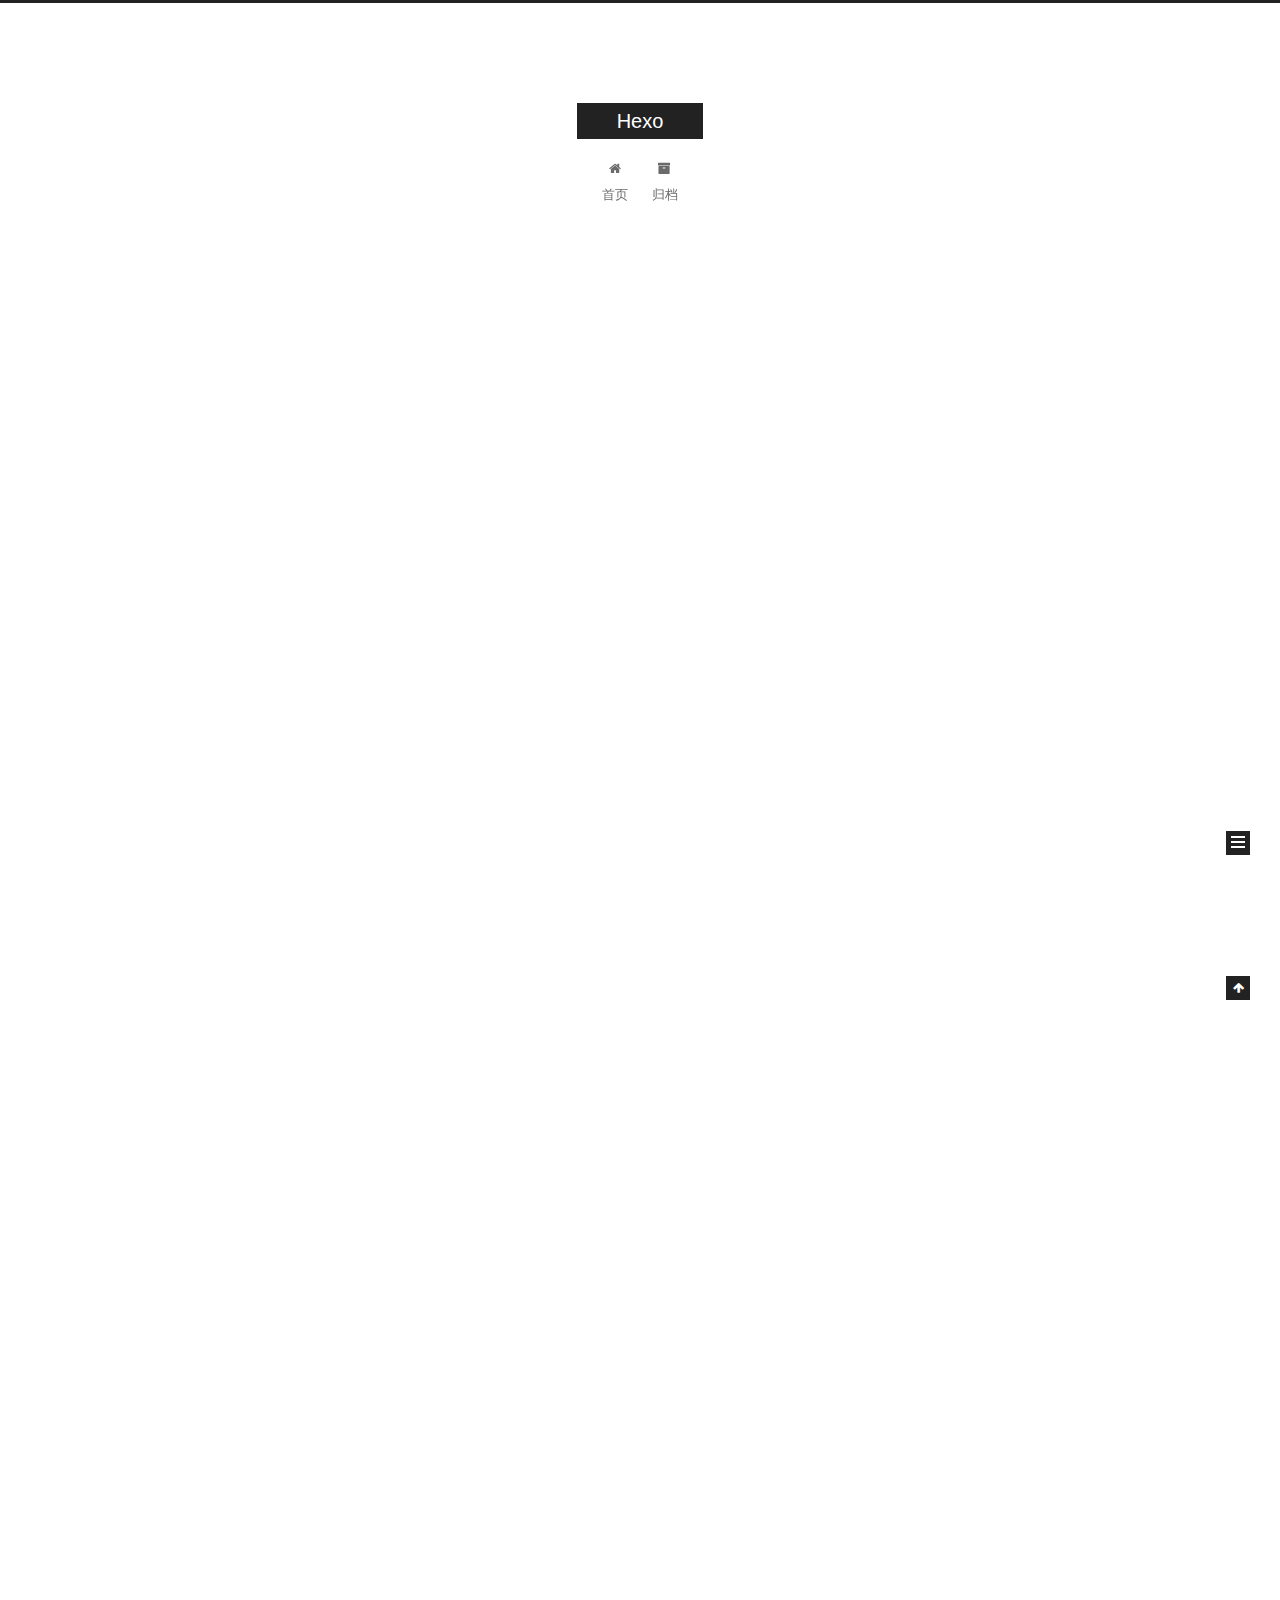
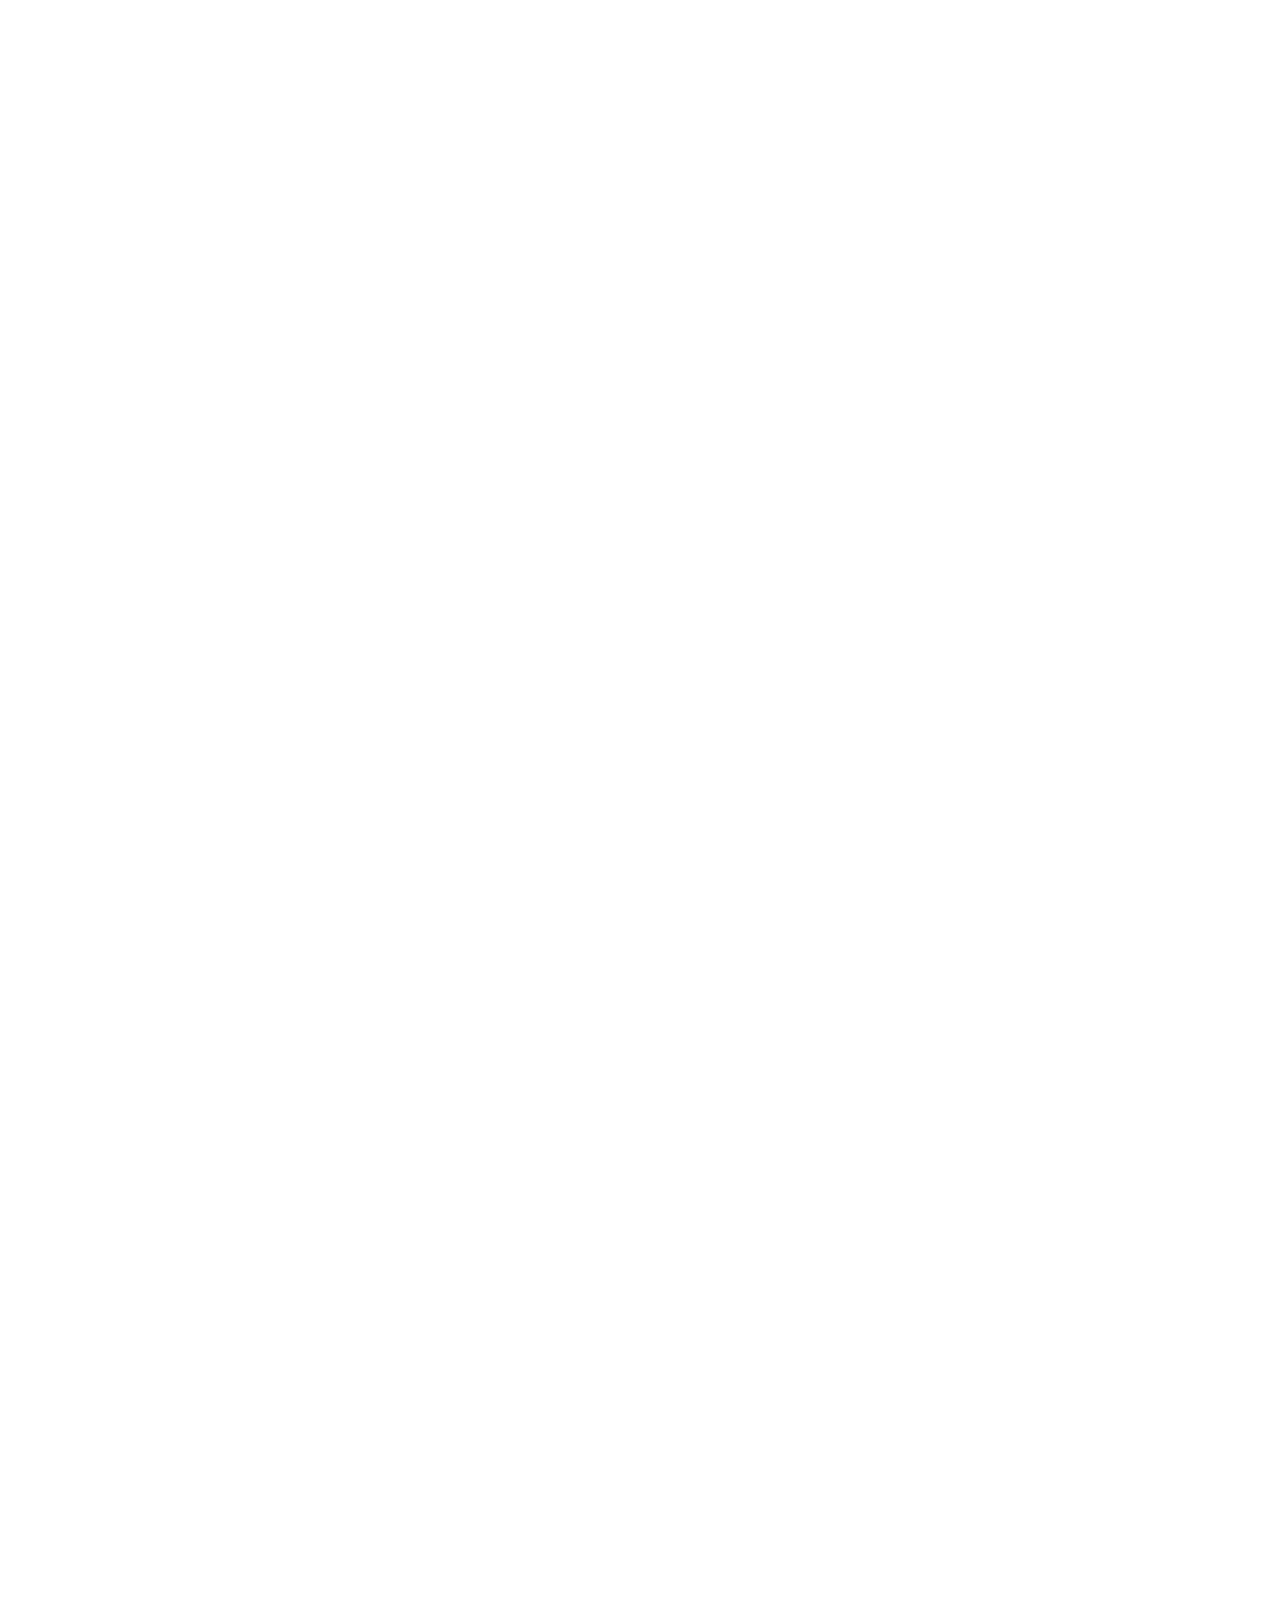
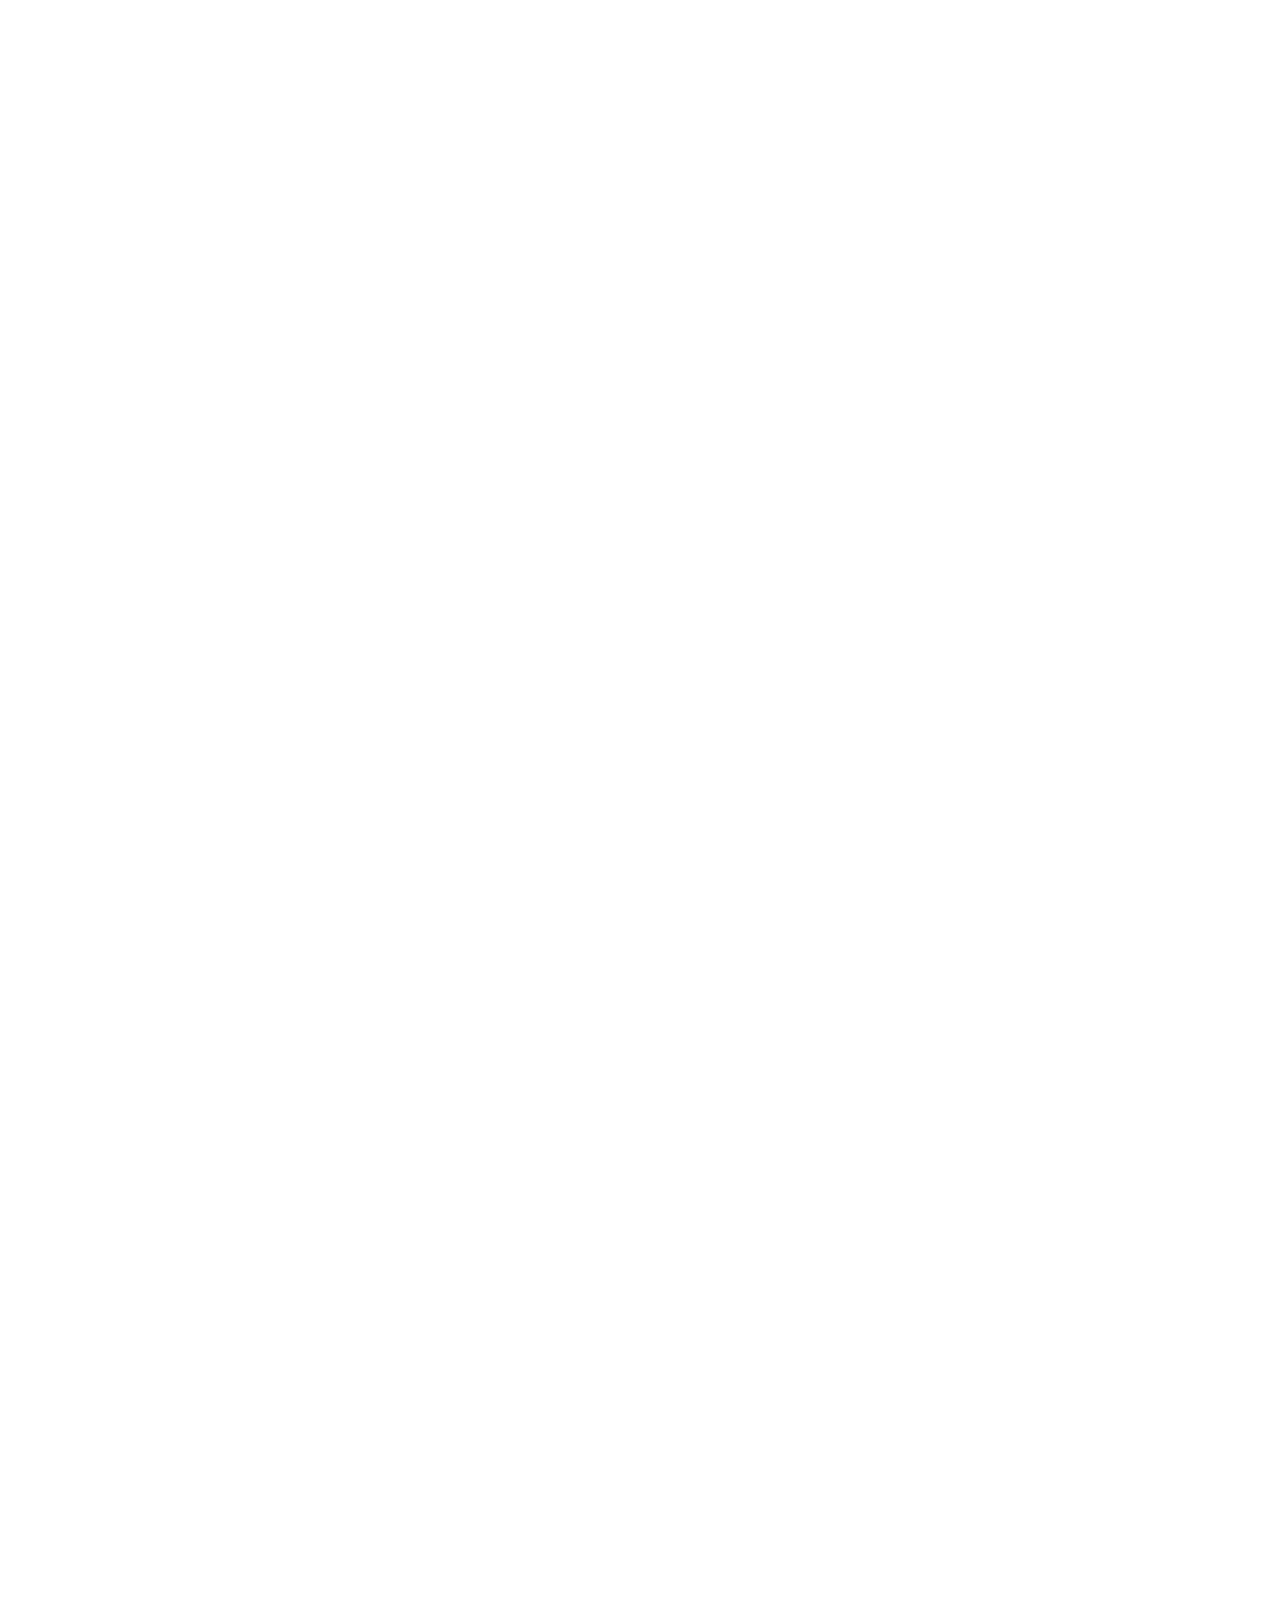
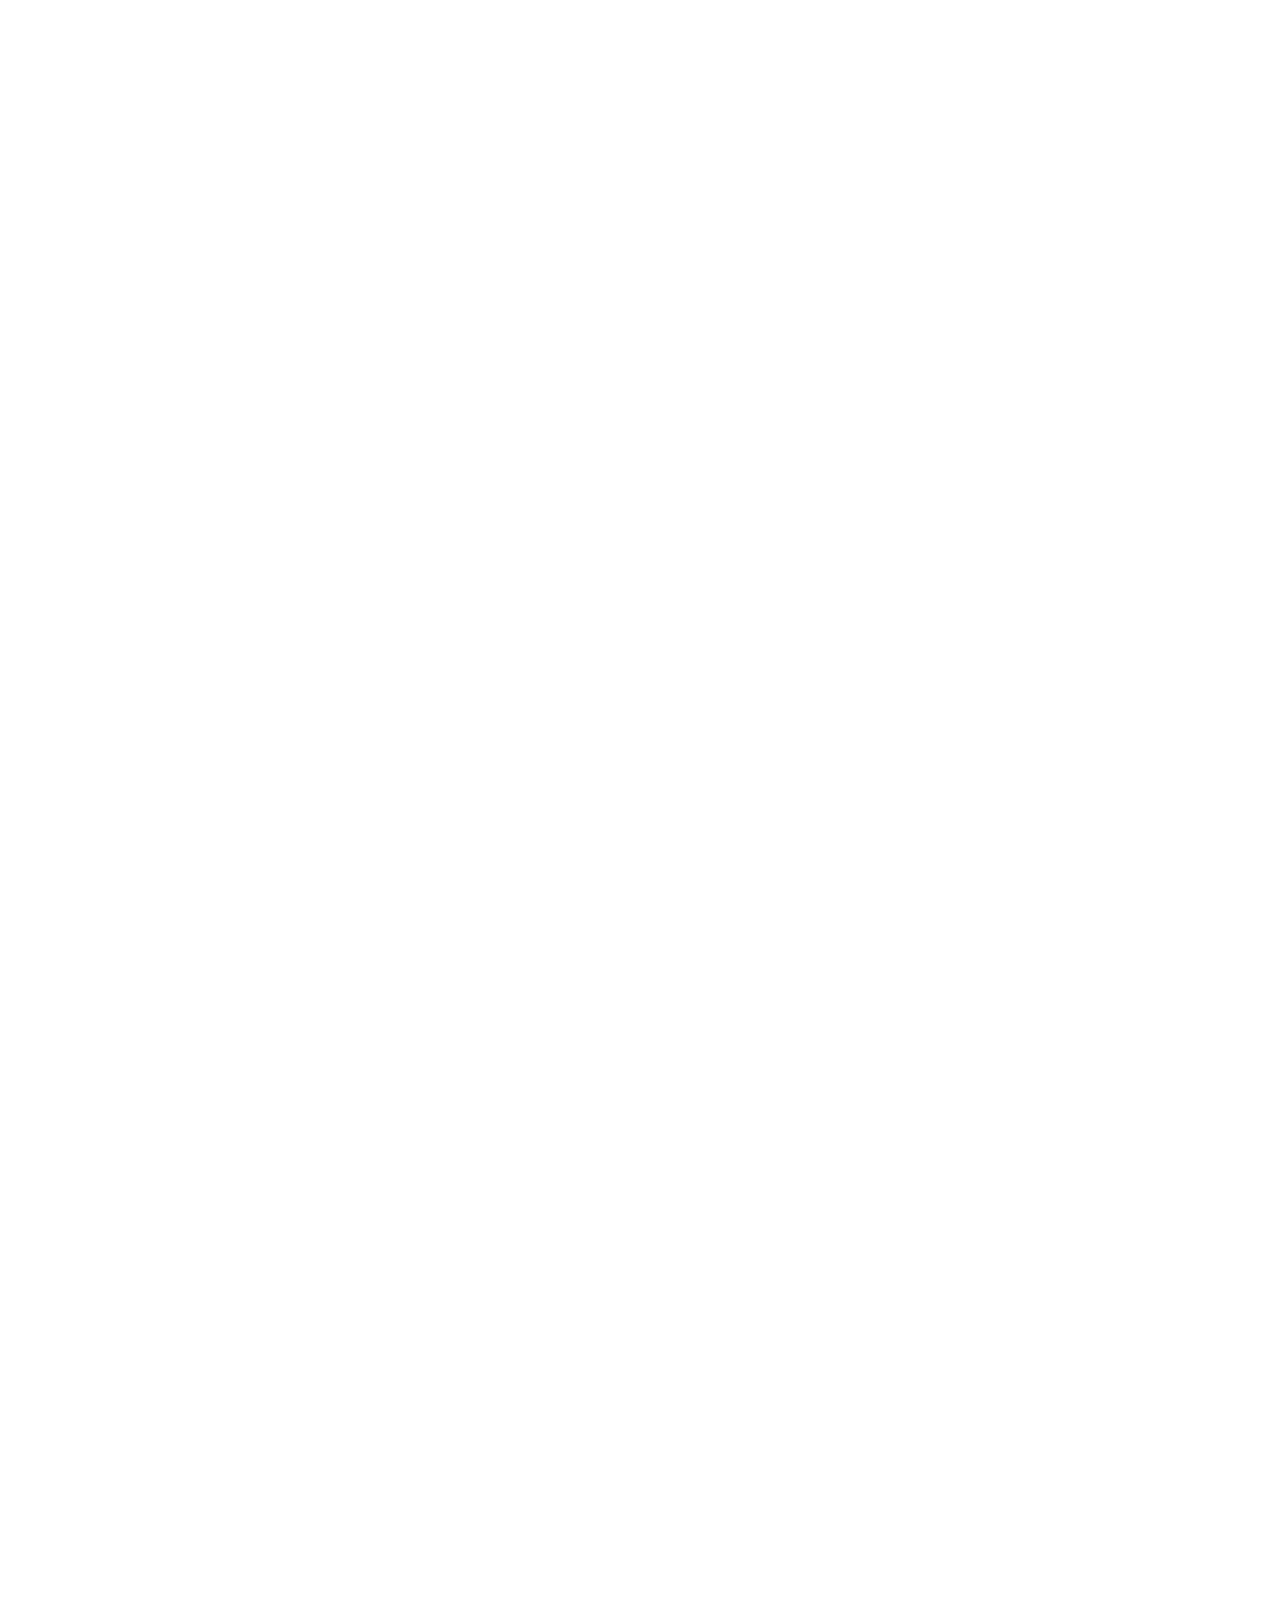
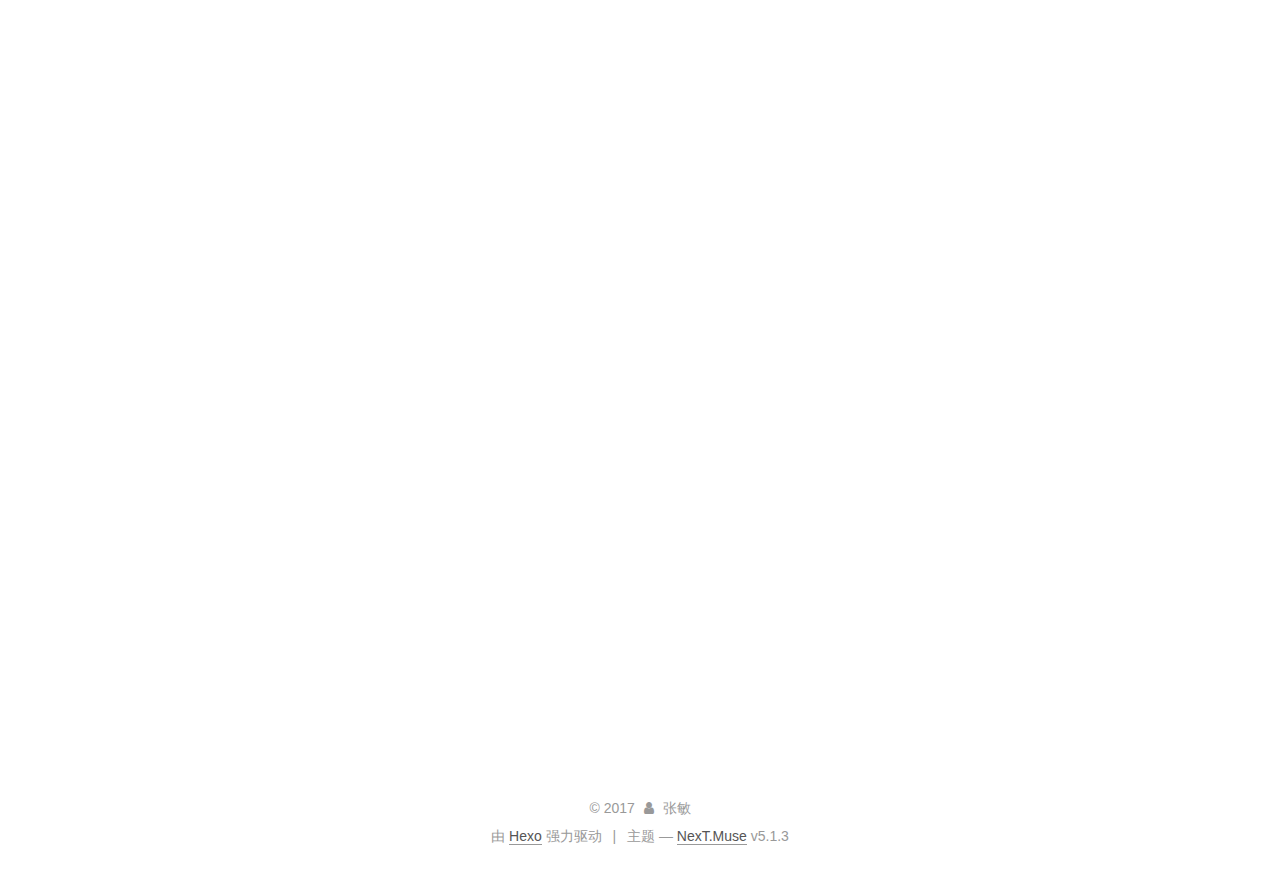
<file: index.html>
<!DOCTYPE html>



  


<html class="theme-next muse use-motion" lang="zh-Hans">
<head>
  <meta charset="UTF-8"/>
<meta http-equiv="X-UA-Compatible" content="IE=edge" />
<meta name="viewport" content="width=device-width, initial-scale=1, maximum-scale=1"/>
<meta name="theme-color" content="#222">









<meta http-equiv="Cache-Control" content="no-transform" />
<meta http-equiv="Cache-Control" content="no-siteapp" />
















  
  
  <link href="/lib/fancybox/source/jquery.fancybox.css?v=2.1.5" rel="stylesheet" type="text/css" />







<link href="/lib/font-awesome/css/font-awesome.min.css?v=4.6.2" rel="stylesheet" type="text/css" />

<link href="/css/main.css?v=5.1.3" rel="stylesheet" type="text/css" />


  <link rel="apple-touch-icon" sizes="180x180" href="/images/apple-touch-icon-next.png?v=5.1.3">


  <link rel="icon" type="image/png" sizes="32x32" href="/images/favicon-32x32-next.png?v=5.1.3">


  <link rel="icon" type="image/png" sizes="16x16" href="/images/favicon-16x16-next.png?v=5.1.3">


  <link rel="mask-icon" href="/images/logo.svg?v=5.1.3" color="#222">





  <meta name="keywords" content="Hexo, NexT" />










<meta property="og:type" content="website">
<meta property="og:title" content="Hexo">
<meta property="og:url" content="http://yoursite.com/index.html">
<meta property="og:site_name" content="Hexo">
<meta property="og:locale" content="zh-Hans">
<meta name="twitter:card" content="summary">
<meta name="twitter:title" content="Hexo">



<script type="text/javascript" id="hexo.configurations">
  var NexT = window.NexT || {};
  var CONFIG = {
    root: '/',
    scheme: 'Muse',
    version: '5.1.3',
    sidebar: {"position":"left","display":"post","offset":12,"b2t":false,"scrollpercent":false,"onmobile":false},
    fancybox: true,
    tabs: true,
    motion: {"enable":true,"async":false,"transition":{"post_block":"fadeIn","post_header":"slideDownIn","post_body":"slideDownIn","coll_header":"slideLeftIn","sidebar":"slideUpIn"}},
    duoshuo: {
      userId: '0',
      author: '博主'
    },
    algolia: {
      applicationID: '',
      apiKey: '',
      indexName: '',
      hits: {"per_page":10},
      labels: {"input_placeholder":"Search for Posts","hits_empty":"We didn't find any results for the search: ${query}","hits_stats":"${hits} results found in ${time} ms"}
    }
  };
</script>



  <link rel="canonical" href="http://yoursite.com/"/>





  <title>Hexo</title>
  








</head>

<body itemscope itemtype="http://schema.org/WebPage" lang="zh-Hans">

  
  
    
  

  <div class="container sidebar-position-left 
  page-home">
    <div class="headband"></div>

    <header id="header" class="header" itemscope itemtype="http://schema.org/WPHeader">
      <div class="header-inner"><div class="site-brand-wrapper">
  <div class="site-meta ">
    

    <div class="custom-logo-site-title">
      <a href="/"  class="brand" rel="start">
        <span class="logo-line-before"><i></i></span>
        <span class="site-title">Hexo</span>
        <span class="logo-line-after"><i></i></span>
      </a>
    </div>
      
        <p class="site-subtitle"></p>
      
  </div>

  <div class="site-nav-toggle">
    <button>
      <span class="btn-bar"></span>
      <span class="btn-bar"></span>
      <span class="btn-bar"></span>
    </button>
  </div>
</div>

<nav class="site-nav">
  

  
    <ul id="menu" class="menu">
      
        
        <li class="menu-item menu-item-home">
          <a href="/" rel="section">
            
              <i class="menu-item-icon fa fa-fw fa-home"></i> <br />
            
            首页
          </a>
        </li>
      
        
        <li class="menu-item menu-item-archives">
          <a href="/archives/" rel="section">
            
              <i class="menu-item-icon fa fa-fw fa-archive"></i> <br />
            
            归档
          </a>
        </li>
      

      
    </ul>
  

  
</nav>



 </div>
    </header>

    <main id="main" class="main">
      <div class="main-inner">
        <div class="content-wrap">
          <div id="content" class="content">
            
  <section id="posts" class="posts-expand">
    
      

  

  
  
  

  <article class="post post-type-normal" itemscope itemtype="http://schema.org/Article">
  
  
  
  <div class="post-block">
    <link itemprop="mainEntityOfPage" href="http://yoursite.com/2017/12/06/gulp-webpack/">

    <span hidden itemprop="author" itemscope itemtype="http://schema.org/Person">
      <meta itemprop="name" content="张敏">
      <meta itemprop="description" content="">
      <meta itemprop="image" content="/images/avatar.gif">
    </span>

    <span hidden itemprop="publisher" itemscope itemtype="http://schema.org/Organization">
      <meta itemprop="name" content="Hexo">
    </span>

    
      <header class="post-header">

        
        
          <h1 class="post-title" itemprop="name headline">
                
                <a class="post-title-link" href="/2017/12/06/gulp-webpack/" itemprop="url">gulp&&webpack</a></h1>
        

        <div class="post-meta">
          <span class="post-time">
            
              <span class="post-meta-item-icon">
                <i class="fa fa-calendar-o"></i>
              </span>
              
                <span class="post-meta-item-text">发表于</span>
              
              <time title="创建于" itemprop="dateCreated datePublished" datetime="2017-12-06T10:58:13+08:00">
                2017-12-06
              </time>
            

            

            
          </span>

          

          
            
          

          
          

          

          

          

        </div>
      </header>
    

    
    
    
    <div class="post-body" itemprop="articleBody">

      
      

      
        
          
            <h4 id="gulp与webpack的区别"><a href="#gulp与webpack的区别" class="headerlink" title="gulp与webpack的区别"></a>gulp与webpack的区别</h4><blockquote>
<p>最近收到很多童鞋的问题：gulp和webpack 什么关系，是一种东西吗？可以只用gulp，不用webpack吗 或者反过来？</p>
</blockquote>
<p>gulp:是工具链、构建工具，可以配合各种插件做js压缩，css压缩，less编译 替代手工实现自动化工作</p>
<pre><code>1.构建工具

2.自动化

3.提高效率用
</code></pre><p>webpack:是文件打包工具，可以把项目的各种js文、css文件等打包合并成一个或多个文件，主要用于模块化方案，预编译模块的方案</p>
<pre><code>1.打包工具

2.模块化识别

3.编译模块代码方案用
</code></pre><blockquote>
<p>所以定义和用法上来说 都不是一种东西，无可比性 ，更不冲突！(当然，也有相似的功能，比如合并，区分，但各有各的优势)</p>
</blockquote>

          
        
      
    </div>
    
    
    

    

    

    

    <footer class="post-footer">
      

      

      

      
      
        <div class="post-eof"></div>
      
    </footer>
  </div>
  
  
  
  </article>


    
      

  

  
  
  

  <article class="post post-type-normal" itemscope itemtype="http://schema.org/Article">
  
  
  
  <div class="post-block">
    <link itemprop="mainEntityOfPage" href="http://yoursite.com/2017/12/01/学习链接小结/">

    <span hidden itemprop="author" itemscope itemtype="http://schema.org/Person">
      <meta itemprop="name" content="张敏">
      <meta itemprop="description" content="">
      <meta itemprop="image" content="/images/avatar.gif">
    </span>

    <span hidden itemprop="publisher" itemscope itemtype="http://schema.org/Organization">
      <meta itemprop="name" content="Hexo">
    </span>

    
      <header class="post-header">

        
        
          <h1 class="post-title" itemprop="name headline">
                
                <a class="post-title-link" href="/2017/12/01/学习链接小结/" itemprop="url">学习链接小结</a></h1>
        

        <div class="post-meta">
          <span class="post-time">
            
              <span class="post-meta-item-icon">
                <i class="fa fa-calendar-o"></i>
              </span>
              
                <span class="post-meta-item-text">发表于</span>
              
              <time title="创建于" itemprop="dateCreated datePublished" datetime="2017-12-01T10:52:38+08:00">
                2017-12-01
              </time>
            

            

            
          </span>

          

          
            
          

          
          

          

          

          

        </div>
      </header>
    

    
    
    
    <div class="post-body" itemprop="articleBody">

      
      

      
        
          
            <h4 id="搭建博客："><a href="#搭建博客：" class="headerlink" title="搭建博客："></a>搭建博客：</h4><p><a href="http://blog.csdn.net/Greenovia/article/details/60576985" target="_blank" rel="noopener">http://blog.csdn.net/Greenovia/article/details/60576985</a></p>
<h4 id="搭建主题："><a href="#搭建主题：" class="headerlink" title="搭建主题："></a>搭建主题：</h4><p><a href="http://blog.csdn.net/chwshuang/article/details/52350463" target="_blank" rel="noopener">http://blog.csdn.net/chwshuang/article/details/52350463</a></p>

          
        
      
    </div>
    
    
    

    

    

    

    <footer class="post-footer">
      

      

      

      
      
        <div class="post-eof"></div>
      
    </footer>
  </div>
  
  
  
  </article>


    
      

  

  
  
  

  <article class="post post-type-normal" itemscope itemtype="http://schema.org/Article">
  
  
  
  <div class="post-block">
    <link itemprop="mainEntityOfPage" href="http://yoursite.com/2017/12/01/关于优化/">

    <span hidden itemprop="author" itemscope itemtype="http://schema.org/Person">
      <meta itemprop="name" content="张敏">
      <meta itemprop="description" content="">
      <meta itemprop="image" content="/images/avatar.gif">
    </span>

    <span hidden itemprop="publisher" itemscope itemtype="http://schema.org/Organization">
      <meta itemprop="name" content="Hexo">
    </span>

    
      <header class="post-header">

        
        
          <h1 class="post-title" itemprop="name headline">
                
                <a class="post-title-link" href="/2017/12/01/关于优化/" itemprop="url">关于优化</a></h1>
        

        <div class="post-meta">
          <span class="post-time">
            
              <span class="post-meta-item-icon">
                <i class="fa fa-calendar-o"></i>
              </span>
              
                <span class="post-meta-item-text">发表于</span>
              
              <time title="创建于" itemprop="dateCreated datePublished" datetime="2017-12-01T10:41:34+08:00">
                2017-12-01
              </time>
            

            

            
          </span>

          

          
            
          

          
          

          

          

          

        </div>
      </header>
    

    
    
    
    <div class="post-body" itemprop="articleBody">

      
      

      
        
          
            <h4 id="如何对网站的的资源和文件进行优化"><a href="#如何对网站的的资源和文件进行优化" class="headerlink" title="如何对网站的的资源和文件进行优化"></a>如何对网站的的资源和文件进行优化</h4><pre><code>1.文件的合并（减少http的请求）
2.文件的压缩（减少文件的体积）
3.使用cdn托管资源
4.使用缓存
5.gizp压缩js和css文件
6.mete标签的优化。Heading标签的优化和alt优化
7.反向链接，网站外链优化
</code></pre><h4 id="说出三种减少页面加载的方法（加载时间感知的时间或实际加载时间）"><a href="#说出三种减少页面加载的方法（加载时间感知的时间或实际加载时间）" class="headerlink" title="说出三种减少页面加载的方法（加载时间感知的时间或实际加载时间）"></a>说出三种减少页面加载的方法（加载时间感知的时间或实际加载时间）</h4><pre><code>CSS Sprites
Js css源码的压缩。图片大小控制合适
网页gizp
Cdn托管
Data缓存
图片服务器
</code></pre><h4 id="网页加载速度的优化"><a href="#网页加载速度的优化" class="headerlink" title="网页加载速度的优化"></a>网页加载速度的优化</h4><pre><code>1.减少请求
2.整合资源
3.使用浏览器缓存和本地缓存
4.首次使用的时候在HTML中嵌入资源
5.使用HTML5服务端发送事件
6.消除重定向
7.减少资源负载
8.压缩文本和图像
9.代码简化
10.使用html5和css3来简化页面
11.延迟读取和执行的脚本
12.使用ajax来增强进程
13.根据网络状况进行适配处理
13对于多线程来说尽量使用html5的web worker特性
14将click事件替换成touch事件
15支持spdy协议
</code></pre><h4 id="为什么利用多个域名来提供网站资源会更有效？"><a href="#为什么利用多个域名来提供网站资源会更有效？" class="headerlink" title="为什么利用多个域名来提供网站资源会更有效？"></a>为什么利用多个域名来提供网站资源会更有效？</h4><pre><code>1.突破浏览器的并发限制
2.节约cookie带宽
3.Cdn缓存更方便
4.防止不必要的安全问题（尤其是cookie隔离尤为重要）
5.节约主机域名链接数，优化页面响应速度
</code></pre><h4 id="前端性能如何调优"><a href="#前端性能如何调优" class="headerlink" title="前端性能如何调优"></a>前端性能如何调优</h4><pre><code>1.减少http的请求数
2.使用内容分布式网络
3.给头部添加一个失效期或者cache-control
4.Gzip压缩组件
5.把样式表放在前面
6.把脚本放在最后
7.不使用css表达式
8.使用外部的Javascript和css
9.减少dns的查询
10.减小javaScript和css
</code></pre><h4 id="怎样解决请求过多问题"><a href="#怎样解决请求过多问题" class="headerlink" title="怎样解决请求过多问题"></a>怎样解决请求过多问题</h4><pre><code>1合并js和css文件
2合并图片css sprite
3.使用image maps
4.Data嵌入图片
5.使用cdn减少HTTP请求头
</code></pre><h4 id="百度移动端首页秒开是怎样做到的？"><a href="#百度移动端首页秒开是怎样做到的？" class="headerlink" title="百度移动端首页秒开是怎样做到的？"></a>百度移动端首页秒开是怎样做到的？</h4><pre><code>1.静态文件的放置
2.缓存
3.外链
4.缓存dom
5.使用iconfont
6.卡片的异步加载与缓存
7.不在首屏的就要 异步化
8.少量静态文件的域名
</code></pre><h4 id="angular的优化"><a href="#angular的优化" class="headerlink" title="angular的优化"></a>angular的优化</h4><pre><code>1.优化$watch :ng-if vs ng-show， 前者会移除DOM和对应的watch
及时移除不必要的$watch。
避免深度watch， 即第三个参数为true

2.延迟执行

一些不必要的操作，放到$timeout里面延迟执行。
如果不涉及数据变更，还可以加上第三个参数false，避免调用$apply。
对时间有要求的，第二个参数可以设置为0。

3.优化ng-repeat
限制列表个数

4.列表对象的数据转换，在放入scope之前处理。如$scope.dataList = convert(dataFromServer)
可以使用ngInfiniteScroll来做无限滚动。
使用 track by

5.刷新数据时，我们常这么做：$scope.tasks = data || [];，这会导致angular移除掉所有的DOM，重新创建和渲染。
若优化为ng-repeat=&quot;task in tasks track by task.id后，angular就能复用task对应的原DOM进行更新，减少不必要渲染。

参见：http://www.codelord.net/2014/04/15/improving-ng-repeat-performance-with-track-by
</code></pre>
          
        
      
    </div>
    
    
    

    

    

    

    <footer class="post-footer">
      

      

      

      
      
        <div class="post-eof"></div>
      
    </footer>
  </div>
  
  
  
  </article>


    
      

  

  
  
  

  <article class="post post-type-normal" itemscope itemtype="http://schema.org/Article">
  
  
  
  <div class="post-block">
    <link itemprop="mainEntityOfPage" href="http://yoursite.com/2017/11/25/面试题小结/">

    <span hidden itemprop="author" itemscope itemtype="http://schema.org/Person">
      <meta itemprop="name" content="张敏">
      <meta itemprop="description" content="">
      <meta itemprop="image" content="/images/avatar.gif">
    </span>

    <span hidden itemprop="publisher" itemscope itemtype="http://schema.org/Organization">
      <meta itemprop="name" content="Hexo">
    </span>

    
      <header class="post-header">

        
        
          <h1 class="post-title" itemprop="name headline">
                
                <a class="post-title-link" href="/2017/11/25/面试题小结/" itemprop="url">面试题小结</a></h1>
        

        <div class="post-meta">
          <span class="post-time">
            
              <span class="post-meta-item-icon">
                <i class="fa fa-calendar-o"></i>
              </span>
              
                <span class="post-meta-item-text">发表于</span>
              
              <time title="创建于" itemprop="dateCreated datePublished" datetime="2017-11-25T14:56:29+08:00">
                2017-11-25
              </time>
            

            

            
          </span>

          

          
            
          

          
          

          

          

          

        </div>
      </header>
    

    
    
    
    <div class="post-body" itemprop="articleBody">

      
      

      
        
          
            <h4 id="cookie与webStorage的区别"><a href="#cookie与webStorage的区别" class="headerlink" title="cookie与webStorage的区别"></a>cookie与webStorage的区别</h4><ol>
<li>cookie有大小的限制，只能存储4kb，webStorage可以存储5Mb，cookie还有条数的限制</li>
<li>cookie会跟随请求头在客户端和服务端之间传递，会影响带宽。</li>
<li>cookie需要设置有效期，localStorage是永久保存，sessionStorage是会话保存，</li>
<li>cookie可以设置作用path</li>
<li>cookie的操作较为困难，webStorage的API较为容易</li>
<li>cookie的兼容性比webStorage兼容性好</li>
</ol>
<h4 id="angular的特性："><a href="#angular的特性：" class="headerlink" title="angular的特性："></a>angular的特性：</h4><ol>
<li>MVC模式  model  view  controller</li>
<li>模块系统</li>
<li>指令系统</li>
<li>依赖注入</li>
<li>数据双向绑定</li>
</ol>
<h4 id="MVVM与MVC"><a href="#MVVM与MVC" class="headerlink" title="MVVM与MVC"></a>MVVM与MVC</h4><p>AngularJS是一个前端MVC框架，但是有一大部分人认为其实AngularJS不算是MVC的框架，而是MVVM的框架</p>
<p>MVC：通过C层控制M层的数据和V层建立映射关系</p>
<p>MVVM：通过VM层控制M层的数据和V层建立映射关系</p>
<p>因为在angularJS中controller体现的功能性不强，所有的M与V的映射都是通过$scope做的，所以给$scope命名为view-model层，这个时候AngularJS也可以说是MVVM框架</p>
<p>Vue才是真正的MVVM框架</p>

          
        
      
    </div>
    
    
    

    

    

    

    <footer class="post-footer">
      

      

      

      
      
        <div class="post-eof"></div>
      
    </footer>
  </div>
  
  
  
  </article>


    
      

  

  
  
  

  <article class="post post-type-normal" itemscope itemtype="http://schema.org/Article">
  
  
  
  <div class="post-block">
    <link itemprop="mainEntityOfPage" href="http://yoursite.com/2017/11/23/angular1/">

    <span hidden itemprop="author" itemscope itemtype="http://schema.org/Person">
      <meta itemprop="name" content="张敏">
      <meta itemprop="description" content="">
      <meta itemprop="image" content="/images/avatar.gif">
    </span>

    <span hidden itemprop="publisher" itemscope itemtype="http://schema.org/Organization">
      <meta itemprop="name" content="Hexo">
    </span>

    
      <header class="post-header">

        
        
          <h1 class="post-title" itemprop="name headline">
                
                <a class="post-title-link" href="/2017/11/23/angular1/" itemprop="url">angular(1)</a></h1>
        

        <div class="post-meta">
          <span class="post-time">
            
              <span class="post-meta-item-icon">
                <i class="fa fa-calendar-o"></i>
              </span>
              
                <span class="post-meta-item-text">发表于</span>
              
              <time title="创建于" itemprop="dateCreated datePublished" datetime="2017-11-23T22:10:27+08:00">
                2017-11-23
              </time>
            

            

            
          </span>

          

          
            
          

          
          

          

          

          

        </div>
      </header>
    

    
    
    
    <div class="post-body" itemprop="articleBody">

      
      

      
        
          
            <h3 id="AngularJS"><a href="#AngularJS" class="headerlink" title="AngularJS"></a>AngularJS</h3><blockquote>
<p>AngularJS指的是angular1.x框架，Angular一般指的是2、4</p>
</blockquote>
<h5 id="angularjs是什么"><a href="#angularjs是什么" class="headerlink" title="angularjs是什么"></a>angularjs是什么</h5><p>angularjs是一个javascript framework，一个js的框架，帮助我们创建WebApplication</p>
<p>AngularJs是由谷歌公司创建，遵循MIT协议，开源开放。</p>
<p>网址：<a href="https://angularjs.org/" target="_blank" rel="noopener">https://angularjs.org/</a><br>中文网：<a href="http://www.apjs.net/" target="_blank" rel="noopener">http://www.apjs.net/</a><br>中文社区：<a href="http://www.angularjs.cn/" target="_blank" rel="noopener">http://www.angularjs.cn/</a><br>cdn：www.bootcdn.cn/angular.js/</p>
<p>AngularJs这套js框架针对于SPA应用以及商业业务流程应用的开发具有特别的优势。</p>
<p>比较难学，学习途径比较陡峭，因为用到了很多的后台逻辑代码的思维</p>
<h5 id="适用和不适用的项目："><a href="#适用和不适用的项目：" class="headerlink" title="适用和不适用的项目："></a>适用和不适用的项目：</h5><p>SPA（singel page app）应用：单页面应用  –路由机制</p>
<p>CRUD应用： 增加(Create)、查询(Retrieve)(重新得到数据)、更新(Update)和删除(Delete)，例如后台管理系统。购物车逻辑—数据双向绑定</p>
<p>不适用：<br>游戏、图形界面编辑器，这种频繁DOM操作也很复杂的应用</p>

          
        
      
    </div>
    
    
    

    

    

    

    <footer class="post-footer">
      

      

      

      
      
        <div class="post-eof"></div>
      
    </footer>
  </div>
  
  
  
  </article>


    
      

  

  
  
  

  <article class="post post-type-normal" itemscope itemtype="http://schema.org/Article">
  
  
  
  <div class="post-block">
    <link itemprop="mainEntityOfPage" href="http://yoursite.com/2017/11/20/hello-world/">

    <span hidden itemprop="author" itemscope itemtype="http://schema.org/Person">
      <meta itemprop="name" content="张敏">
      <meta itemprop="description" content="">
      <meta itemprop="image" content="/images/avatar.gif">
    </span>

    <span hidden itemprop="publisher" itemscope itemtype="http://schema.org/Organization">
      <meta itemprop="name" content="Hexo">
    </span>

    
      <header class="post-header">

        
        
          <h1 class="post-title" itemprop="name headline">
                
                <a class="post-title-link" href="/2017/11/20/hello-world/" itemprop="url">Hello World</a></h1>
        

        <div class="post-meta">
          <span class="post-time">
            
              <span class="post-meta-item-icon">
                <i class="fa fa-calendar-o"></i>
              </span>
              
                <span class="post-meta-item-text">发表于</span>
              
              <time title="创建于" itemprop="dateCreated datePublished" datetime="2017-11-20T11:05:00+08:00">
                2017-11-20
              </time>
            

            

            
          </span>

          

          
            
          

          
          

          

          

          

        </div>
      </header>
    

    
    
    
    <div class="post-body" itemprop="articleBody">

      
      

      
        
          
            <p>Welcome to <a href="https://hexo.io/" target="_blank" rel="noopener">Hexo</a>! This is your very first post. Check <a href="https://hexo.io/docs/" target="_blank" rel="noopener">documentation</a> for more info. If you get any problems when using Hexo, you can find the answer in <a href="https://hexo.io/docs/troubleshooting.html" target="_blank" rel="noopener">troubleshooting</a> or you can ask me on <a href="https://github.com/hexojs/hexo/issues" target="_blank" rel="noopener">GitHub</a>.</p>
<h2 id="Quick-Start"><a href="#Quick-Start" class="headerlink" title="Quick Start"></a>Quick Start</h2><h3 id="Create-a-new-post"><a href="#Create-a-new-post" class="headerlink" title="Create a new post"></a>Create a new post</h3><figure class="highlight bash"><table><tr><td class="gutter"><pre><span class="line">1</span><br></pre></td><td class="code"><pre><span class="line">$ hexo new <span class="string">"My New Post"</span></span><br></pre></td></tr></table></figure>
<p>More info: <a href="https://hexo.io/docs/writing.html" target="_blank" rel="noopener">Writing</a></p>
<h3 id="Run-server"><a href="#Run-server" class="headerlink" title="Run server"></a>Run server</h3><figure class="highlight bash"><table><tr><td class="gutter"><pre><span class="line">1</span><br></pre></td><td class="code"><pre><span class="line">$ hexo server</span><br></pre></td></tr></table></figure>
<p>More info: <a href="https://hexo.io/docs/server.html" target="_blank" rel="noopener">Server</a></p>
<h3 id="Generate-static-files"><a href="#Generate-static-files" class="headerlink" title="Generate static files"></a>Generate static files</h3><figure class="highlight bash"><table><tr><td class="gutter"><pre><span class="line">1</span><br></pre></td><td class="code"><pre><span class="line">$ hexo generate</span><br></pre></td></tr></table></figure>
<p>More info: <a href="https://hexo.io/docs/generating.html" target="_blank" rel="noopener">Generating</a></p>
<h3 id="Deploy-to-remote-sites"><a href="#Deploy-to-remote-sites" class="headerlink" title="Deploy to remote sites"></a>Deploy to remote sites</h3><figure class="highlight bash"><table><tr><td class="gutter"><pre><span class="line">1</span><br></pre></td><td class="code"><pre><span class="line">$ hexo deploy</span><br></pre></td></tr></table></figure>
<p>More info: <a href="https://hexo.io/docs/deployment.html" target="_blank" rel="noopener">Deployment</a></p>

          
        
      
    </div>
    
    
    

    

    

    

    <footer class="post-footer">
      

      

      

      
      
        <div class="post-eof"></div>
      
    </footer>
  </div>
  
  
  
  </article>


    
  </section>

  


          </div>
          


          

        </div>
        
          
  
  <div class="sidebar-toggle">
    <div class="sidebar-toggle-line-wrap">
      <span class="sidebar-toggle-line sidebar-toggle-line-first"></span>
      <span class="sidebar-toggle-line sidebar-toggle-line-middle"></span>
      <span class="sidebar-toggle-line sidebar-toggle-line-last"></span>
    </div>
  </div>

  <aside id="sidebar" class="sidebar">
    
    <div class="sidebar-inner">

      

      

      <section class="site-overview-wrap sidebar-panel sidebar-panel-active">
        <div class="site-overview">
          <div class="site-author motion-element" itemprop="author" itemscope itemtype="http://schema.org/Person">
            
              <p class="site-author-name" itemprop="name">张敏</p>
              <p class="site-description motion-element" itemprop="description"></p>
          </div>

          <nav class="site-state motion-element">

            
              <div class="site-state-item site-state-posts">
              
                <a href="/archives/">
              
                  <span class="site-state-item-count">6</span>
                  <span class="site-state-item-name">日志</span>
                </a>
              </div>
            

            

            

          </nav>

          

          <div class="links-of-author motion-element">
            
          </div>

          
          

          
          

          

        </div>
      </section>

      

      

    </div>
  </aside>


        
      </div>
    </main>

    <footer id="footer" class="footer">
      <div class="footer-inner">
        <div class="copyright">&copy; <span itemprop="copyrightYear">2017</span>
  <span class="with-love">
    <i class="fa fa-user"></i>
  </span>
  <span class="author" itemprop="copyrightHolder">张敏</span>

  
</div>


  <div class="powered-by">由 <a class="theme-link" target="_blank" href="https://hexo.io">Hexo</a> 强力驱动</div>



  <span class="post-meta-divider">|</span>



  <div class="theme-info">主题 &mdash; <a class="theme-link" target="_blank" href="https://github.com/iissnan/hexo-theme-next">NexT.Muse</a> v5.1.3</div>




        







        
      </div>
    </footer>

    
      <div class="back-to-top">
        <i class="fa fa-arrow-up"></i>
        
      </div>
    

    

  </div>

  

<script type="text/javascript">
  if (Object.prototype.toString.call(window.Promise) !== '[object Function]') {
    window.Promise = null;
  }
</script>









  












  
  
    <script type="text/javascript" src="/lib/jquery/index.js?v=2.1.3"></script>
  

  
  
    <script type="text/javascript" src="/lib/fastclick/lib/fastclick.min.js?v=1.0.6"></script>
  

  
  
    <script type="text/javascript" src="/lib/jquery_lazyload/jquery.lazyload.js?v=1.9.7"></script>
  

  
  
    <script type="text/javascript" src="/lib/velocity/velocity.min.js?v=1.2.1"></script>
  

  
  
    <script type="text/javascript" src="/lib/velocity/velocity.ui.min.js?v=1.2.1"></script>
  

  
  
    <script type="text/javascript" src="/lib/fancybox/source/jquery.fancybox.pack.js?v=2.1.5"></script>
  


  


  <script type="text/javascript" src="/js/src/utils.js?v=5.1.3"></script>

  <script type="text/javascript" src="/js/src/motion.js?v=5.1.3"></script>



  
  

  

  


  <script type="text/javascript" src="/js/src/bootstrap.js?v=5.1.3"></script>



  


  




	





  





  












  





  

  

  

  
  

  

  

  

</body>
</html>
</file>
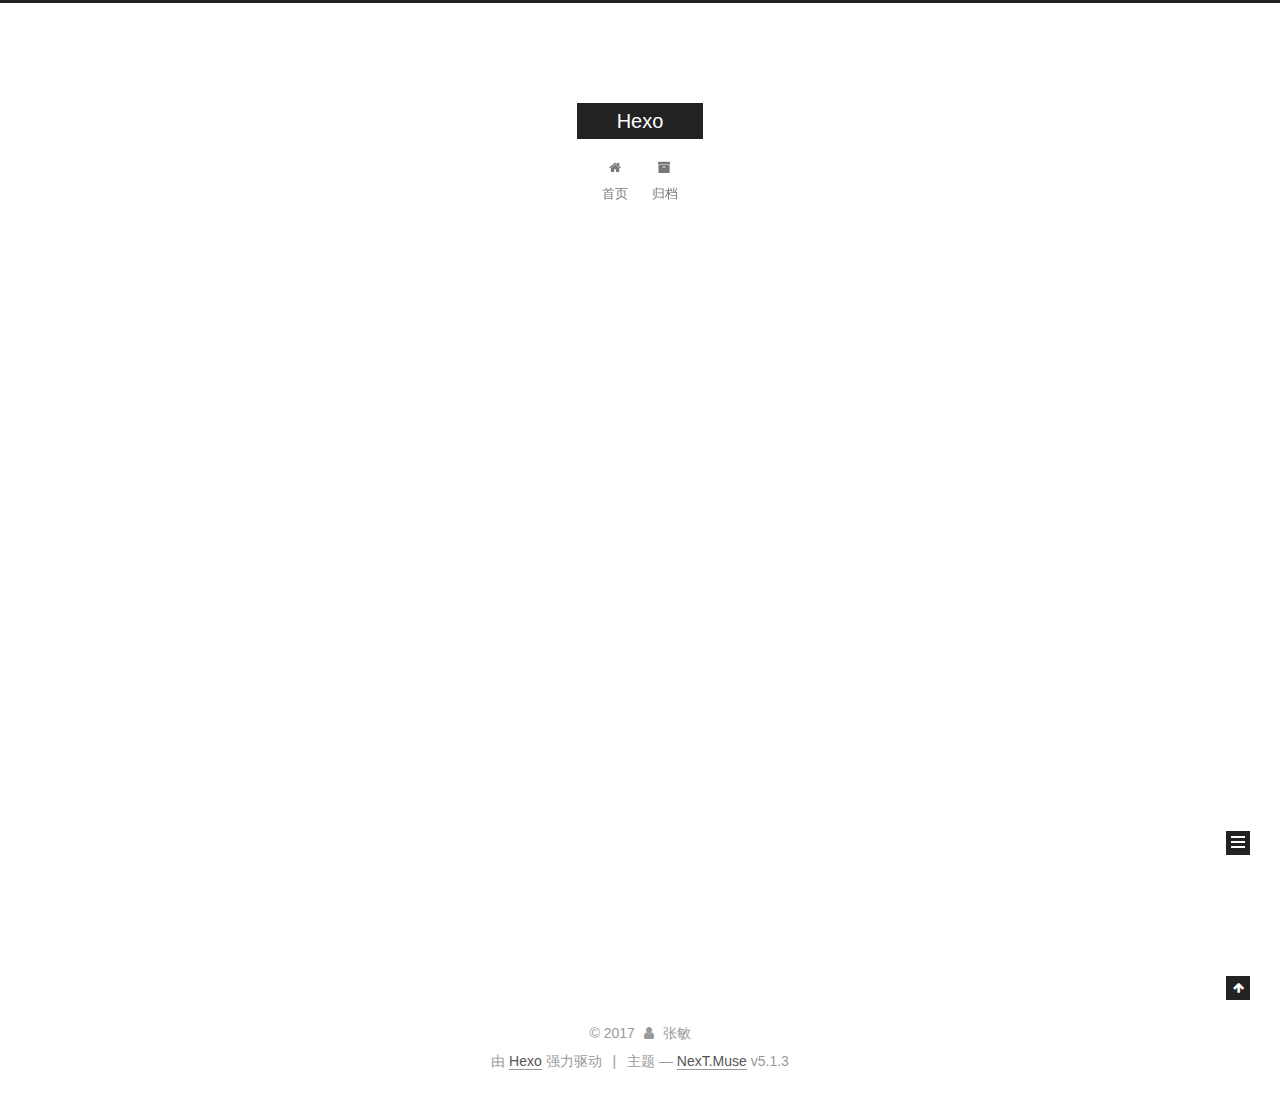
<file: archives/index.html>
<!DOCTYPE html>



  


<html class="theme-next muse use-motion" lang="zh-Hans">
<head>
  <meta charset="UTF-8"/>
<meta http-equiv="X-UA-Compatible" content="IE=edge" />
<meta name="viewport" content="width=device-width, initial-scale=1, maximum-scale=1"/>
<meta name="theme-color" content="#222">









<meta http-equiv="Cache-Control" content="no-transform" />
<meta http-equiv="Cache-Control" content="no-siteapp" />
















  
  
  <link href="/lib/fancybox/source/jquery.fancybox.css?v=2.1.5" rel="stylesheet" type="text/css" />







<link href="/lib/font-awesome/css/font-awesome.min.css?v=4.6.2" rel="stylesheet" type="text/css" />

<link href="/css/main.css?v=5.1.3" rel="stylesheet" type="text/css" />


  <link rel="apple-touch-icon" sizes="180x180" href="/images/apple-touch-icon-next.png?v=5.1.3">


  <link rel="icon" type="image/png" sizes="32x32" href="/images/favicon-32x32-next.png?v=5.1.3">


  <link rel="icon" type="image/png" sizes="16x16" href="/images/favicon-16x16-next.png?v=5.1.3">


  <link rel="mask-icon" href="/images/logo.svg?v=5.1.3" color="#222">





  <meta name="keywords" content="Hexo, NexT" />










<meta property="og:type" content="website">
<meta property="og:title" content="Hexo">
<meta property="og:url" content="http://yoursite.com/archives/index.html">
<meta property="og:site_name" content="Hexo">
<meta property="og:locale" content="zh-Hans">
<meta name="twitter:card" content="summary">
<meta name="twitter:title" content="Hexo">



<script type="text/javascript" id="hexo.configurations">
  var NexT = window.NexT || {};
  var CONFIG = {
    root: '/',
    scheme: 'Muse',
    version: '5.1.3',
    sidebar: {"position":"left","display":"post","offset":12,"b2t":false,"scrollpercent":false,"onmobile":false},
    fancybox: true,
    tabs: true,
    motion: {"enable":true,"async":false,"transition":{"post_block":"fadeIn","post_header":"slideDownIn","post_body":"slideDownIn","coll_header":"slideLeftIn","sidebar":"slideUpIn"}},
    duoshuo: {
      userId: '0',
      author: '博主'
    },
    algolia: {
      applicationID: '',
      apiKey: '',
      indexName: '',
      hits: {"per_page":10},
      labels: {"input_placeholder":"Search for Posts","hits_empty":"We didn't find any results for the search: ${query}","hits_stats":"${hits} results found in ${time} ms"}
    }
  };
</script>



  <link rel="canonical" href="http://yoursite.com/archives/"/>





  <title>归档 | Hexo</title>
  








</head>

<body itemscope itemtype="http://schema.org/WebPage" lang="zh-Hans">

  
  
    
  

  <div class="container sidebar-position-left page-archive">
    <div class="headband"></div>

    <header id="header" class="header" itemscope itemtype="http://schema.org/WPHeader">
      <div class="header-inner"><div class="site-brand-wrapper">
  <div class="site-meta ">
    

    <div class="custom-logo-site-title">
      <a href="/"  class="brand" rel="start">
        <span class="logo-line-before"><i></i></span>
        <span class="site-title">Hexo</span>
        <span class="logo-line-after"><i></i></span>
      </a>
    </div>
      
        <p class="site-subtitle"></p>
      
  </div>

  <div class="site-nav-toggle">
    <button>
      <span class="btn-bar"></span>
      <span class="btn-bar"></span>
      <span class="btn-bar"></span>
    </button>
  </div>
</div>

<nav class="site-nav">
  

  
    <ul id="menu" class="menu">
      
        
        <li class="menu-item menu-item-home">
          <a href="/" rel="section">
            
              <i class="menu-item-icon fa fa-fw fa-home"></i> <br />
            
            首页
          </a>
        </li>
      
        
        <li class="menu-item menu-item-archives">
          <a href="/archives/" rel="section">
            
              <i class="menu-item-icon fa fa-fw fa-archive"></i> <br />
            
            归档
          </a>
        </li>
      

      
    </ul>
  

  
</nav>



 </div>
    </header>

    <main id="main" class="main">
      <div class="main-inner">
        <div class="content-wrap">
          <div id="content" class="content">
            

  
  
  
  <div class="post-block archive">
    <div id="posts" class="posts-collapse">
      <span class="archive-move-on"></span>

      <span class="archive-page-counter">
        
        
        
          
        
        嗯..! 目前共计 6 篇日志。 继续努力。
      </span>

      

        
        
        

        
          
          <div class="collection-title">
            <h1 class="archive-year" id="archive-year-2017">2017</h1>
          </div>
        
        

        

  <article class="post post-type-normal" itemscope itemtype="http://schema.org/Article">
    <header class="post-header">

      <h2 class="post-title">
        
            <a class="post-title-link" href="/2017/12/06/gulp-webpack/" itemprop="url">
              
                <span itemprop="name">gulp&&webpack</span>
              
            </a>
        
      </h2>

      <div class="post-meta">
        <time class="post-time" itemprop="dateCreated"
              datetime="2017-12-06T10:58:13+08:00"
              content="2017-12-06" >
          12-06
        </time>
      </div>

    </header>
  </article>



      

        
        
        

        
        

        

  <article class="post post-type-normal" itemscope itemtype="http://schema.org/Article">
    <header class="post-header">

      <h2 class="post-title">
        
            <a class="post-title-link" href="/2017/12/01/学习链接小结/" itemprop="url">
              
                <span itemprop="name">学习链接小结</span>
              
            </a>
        
      </h2>

      <div class="post-meta">
        <time class="post-time" itemprop="dateCreated"
              datetime="2017-12-01T10:52:38+08:00"
              content="2017-12-01" >
          12-01
        </time>
      </div>

    </header>
  </article>



      

        
        
        

        
        

        

  <article class="post post-type-normal" itemscope itemtype="http://schema.org/Article">
    <header class="post-header">

      <h2 class="post-title">
        
            <a class="post-title-link" href="/2017/12/01/关于优化/" itemprop="url">
              
                <span itemprop="name">关于优化</span>
              
            </a>
        
      </h2>

      <div class="post-meta">
        <time class="post-time" itemprop="dateCreated"
              datetime="2017-12-01T10:41:34+08:00"
              content="2017-12-01" >
          12-01
        </time>
      </div>

    </header>
  </article>



      

        
        
        

        
        

        

  <article class="post post-type-normal" itemscope itemtype="http://schema.org/Article">
    <header class="post-header">

      <h2 class="post-title">
        
            <a class="post-title-link" href="/2017/11/25/面试题小结/" itemprop="url">
              
                <span itemprop="name">面试题小结</span>
              
            </a>
        
      </h2>

      <div class="post-meta">
        <time class="post-time" itemprop="dateCreated"
              datetime="2017-11-25T14:56:29+08:00"
              content="2017-11-25" >
          11-25
        </time>
      </div>

    </header>
  </article>



      

        
        
        

        
        

        

  <article class="post post-type-normal" itemscope itemtype="http://schema.org/Article">
    <header class="post-header">

      <h2 class="post-title">
        
            <a class="post-title-link" href="/2017/11/23/angular1/" itemprop="url">
              
                <span itemprop="name">angular(1)</span>
              
            </a>
        
      </h2>

      <div class="post-meta">
        <time class="post-time" itemprop="dateCreated"
              datetime="2017-11-23T22:10:27+08:00"
              content="2017-11-23" >
          11-23
        </time>
      </div>

    </header>
  </article>



      

        
        
        

        
        

        

  <article class="post post-type-normal" itemscope itemtype="http://schema.org/Article">
    <header class="post-header">

      <h2 class="post-title">
        
            <a class="post-title-link" href="/2017/11/20/hello-world/" itemprop="url">
              
                <span itemprop="name">Hello World</span>
              
            </a>
        
      </h2>

      <div class="post-meta">
        <time class="post-time" itemprop="dateCreated"
              datetime="2017-11-20T11:05:00+08:00"
              content="2017-11-20" >
          11-20
        </time>
      </div>

    </header>
  </article>



      

    </div>
  </div>
  
  
  

  



          </div>
          


          

        </div>
        
          
  
  <div class="sidebar-toggle">
    <div class="sidebar-toggle-line-wrap">
      <span class="sidebar-toggle-line sidebar-toggle-line-first"></span>
      <span class="sidebar-toggle-line sidebar-toggle-line-middle"></span>
      <span class="sidebar-toggle-line sidebar-toggle-line-last"></span>
    </div>
  </div>

  <aside id="sidebar" class="sidebar">
    
    <div class="sidebar-inner">

      

      

      <section class="site-overview-wrap sidebar-panel sidebar-panel-active">
        <div class="site-overview">
          <div class="site-author motion-element" itemprop="author" itemscope itemtype="http://schema.org/Person">
            
              <p class="site-author-name" itemprop="name">张敏</p>
              <p class="site-description motion-element" itemprop="description"></p>
          </div>

          <nav class="site-state motion-element">

            
              <div class="site-state-item site-state-posts">
              
                <a href="/archives/">
              
                  <span class="site-state-item-count">6</span>
                  <span class="site-state-item-name">日志</span>
                </a>
              </div>
            

            

            

          </nav>

          

          <div class="links-of-author motion-element">
            
          </div>

          
          

          
          

          

        </div>
      </section>

      

      

    </div>
  </aside>


        
      </div>
    </main>

    <footer id="footer" class="footer">
      <div class="footer-inner">
        <div class="copyright">&copy; <span itemprop="copyrightYear">2017</span>
  <span class="with-love">
    <i class="fa fa-user"></i>
  </span>
  <span class="author" itemprop="copyrightHolder">张敏</span>

  
</div>


  <div class="powered-by">由 <a class="theme-link" target="_blank" href="https://hexo.io">Hexo</a> 强力驱动</div>



  <span class="post-meta-divider">|</span>



  <div class="theme-info">主题 &mdash; <a class="theme-link" target="_blank" href="https://github.com/iissnan/hexo-theme-next">NexT.Muse</a> v5.1.3</div>




        







        
      </div>
    </footer>

    
      <div class="back-to-top">
        <i class="fa fa-arrow-up"></i>
        
      </div>
    

    

  </div>

  

<script type="text/javascript">
  if (Object.prototype.toString.call(window.Promise) !== '[object Function]') {
    window.Promise = null;
  }
</script>









  












  
  
    <script type="text/javascript" src="/lib/jquery/index.js?v=2.1.3"></script>
  

  
  
    <script type="text/javascript" src="/lib/fastclick/lib/fastclick.min.js?v=1.0.6"></script>
  

  
  
    <script type="text/javascript" src="/lib/jquery_lazyload/jquery.lazyload.js?v=1.9.7"></script>
  

  
  
    <script type="text/javascript" src="/lib/velocity/velocity.min.js?v=1.2.1"></script>
  

  
  
    <script type="text/javascript" src="/lib/velocity/velocity.ui.min.js?v=1.2.1"></script>
  

  
  
    <script type="text/javascript" src="/lib/fancybox/source/jquery.fancybox.pack.js?v=2.1.5"></script>
  


  


  <script type="text/javascript" src="/js/src/utils.js?v=5.1.3"></script>

  <script type="text/javascript" src="/js/src/motion.js?v=5.1.3"></script>



  
  

  

  


  <script type="text/javascript" src="/js/src/bootstrap.js?v=5.1.3"></script>



  


  




	





  





  












  





  

  

  

  
  

  

  

  

</body>
</html>
</file>
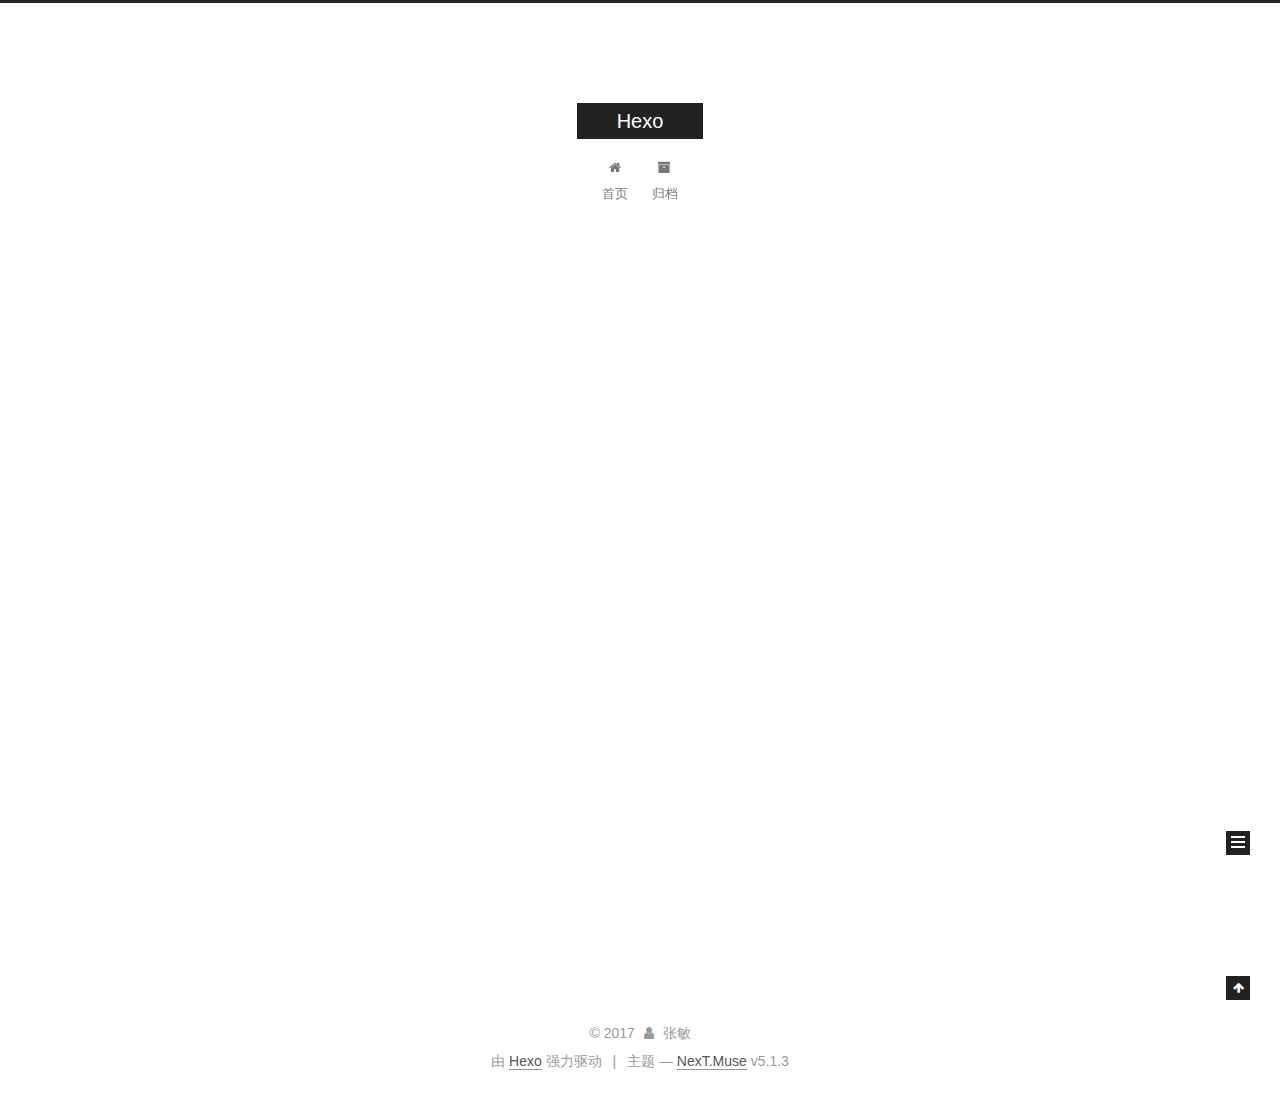
<file: archives/2017/index.html>
<!DOCTYPE html>



  


<html class="theme-next muse use-motion" lang="zh-Hans">
<head>
  <meta charset="UTF-8"/>
<meta http-equiv="X-UA-Compatible" content="IE=edge" />
<meta name="viewport" content="width=device-width, initial-scale=1, maximum-scale=1"/>
<meta name="theme-color" content="#222">









<meta http-equiv="Cache-Control" content="no-transform" />
<meta http-equiv="Cache-Control" content="no-siteapp" />
















  
  
  <link href="/lib/fancybox/source/jquery.fancybox.css?v=2.1.5" rel="stylesheet" type="text/css" />







<link href="/lib/font-awesome/css/font-awesome.min.css?v=4.6.2" rel="stylesheet" type="text/css" />

<link href="/css/main.css?v=5.1.3" rel="stylesheet" type="text/css" />


  <link rel="apple-touch-icon" sizes="180x180" href="/images/apple-touch-icon-next.png?v=5.1.3">


  <link rel="icon" type="image/png" sizes="32x32" href="/images/favicon-32x32-next.png?v=5.1.3">


  <link rel="icon" type="image/png" sizes="16x16" href="/images/favicon-16x16-next.png?v=5.1.3">


  <link rel="mask-icon" href="/images/logo.svg?v=5.1.3" color="#222">





  <meta name="keywords" content="Hexo, NexT" />










<meta property="og:type" content="website">
<meta property="og:title" content="Hexo">
<meta property="og:url" content="http://yoursite.com/archives/2017/index.html">
<meta property="og:site_name" content="Hexo">
<meta property="og:locale" content="zh-Hans">
<meta name="twitter:card" content="summary">
<meta name="twitter:title" content="Hexo">



<script type="text/javascript" id="hexo.configurations">
  var NexT = window.NexT || {};
  var CONFIG = {
    root: '/',
    scheme: 'Muse',
    version: '5.1.3',
    sidebar: {"position":"left","display":"post","offset":12,"b2t":false,"scrollpercent":false,"onmobile":false},
    fancybox: true,
    tabs: true,
    motion: {"enable":true,"async":false,"transition":{"post_block":"fadeIn","post_header":"slideDownIn","post_body":"slideDownIn","coll_header":"slideLeftIn","sidebar":"slideUpIn"}},
    duoshuo: {
      userId: '0',
      author: '博主'
    },
    algolia: {
      applicationID: '',
      apiKey: '',
      indexName: '',
      hits: {"per_page":10},
      labels: {"input_placeholder":"Search for Posts","hits_empty":"We didn't find any results for the search: ${query}","hits_stats":"${hits} results found in ${time} ms"}
    }
  };
</script>



  <link rel="canonical" href="http://yoursite.com/archives/2017/"/>





  <title>归档 | Hexo</title>
  








</head>

<body itemscope itemtype="http://schema.org/WebPage" lang="zh-Hans">

  
  
    
  

  <div class="container sidebar-position-left page-archive">
    <div class="headband"></div>

    <header id="header" class="header" itemscope itemtype="http://schema.org/WPHeader">
      <div class="header-inner"><div class="site-brand-wrapper">
  <div class="site-meta ">
    

    <div class="custom-logo-site-title">
      <a href="/"  class="brand" rel="start">
        <span class="logo-line-before"><i></i></span>
        <span class="site-title">Hexo</span>
        <span class="logo-line-after"><i></i></span>
      </a>
    </div>
      
        <p class="site-subtitle"></p>
      
  </div>

  <div class="site-nav-toggle">
    <button>
      <span class="btn-bar"></span>
      <span class="btn-bar"></span>
      <span class="btn-bar"></span>
    </button>
  </div>
</div>

<nav class="site-nav">
  

  
    <ul id="menu" class="menu">
      
        
        <li class="menu-item menu-item-home">
          <a href="/" rel="section">
            
              <i class="menu-item-icon fa fa-fw fa-home"></i> <br />
            
            首页
          </a>
        </li>
      
        
        <li class="menu-item menu-item-archives">
          <a href="/archives/" rel="section">
            
              <i class="menu-item-icon fa fa-fw fa-archive"></i> <br />
            
            归档
          </a>
        </li>
      

      
    </ul>
  

  
</nav>



 </div>
    </header>

    <main id="main" class="main">
      <div class="main-inner">
        <div class="content-wrap">
          <div id="content" class="content">
            

  
  
  
  <div class="post-block archive">
    <div id="posts" class="posts-collapse">
      <span class="archive-move-on"></span>

      <span class="archive-page-counter">
        
        
        
          
        
        嗯..! 目前共计 6 篇日志。 继续努力。
      </span>

      

        
        
        

        
          
          <div class="collection-title">
            <h1 class="archive-year" id="archive-year-2017">2017</h1>
          </div>
        
        

        

  <article class="post post-type-normal" itemscope itemtype="http://schema.org/Article">
    <header class="post-header">

      <h2 class="post-title">
        
            <a class="post-title-link" href="/2017/12/06/gulp-webpack/" itemprop="url">
              
                <span itemprop="name">gulp&&webpack</span>
              
            </a>
        
      </h2>

      <div class="post-meta">
        <time class="post-time" itemprop="dateCreated"
              datetime="2017-12-06T10:58:13+08:00"
              content="2017-12-06" >
          12-06
        </time>
      </div>

    </header>
  </article>



      

        
        
        

        
        

        

  <article class="post post-type-normal" itemscope itemtype="http://schema.org/Article">
    <header class="post-header">

      <h2 class="post-title">
        
            <a class="post-title-link" href="/2017/12/01/学习链接小结/" itemprop="url">
              
                <span itemprop="name">学习链接小结</span>
              
            </a>
        
      </h2>

      <div class="post-meta">
        <time class="post-time" itemprop="dateCreated"
              datetime="2017-12-01T10:52:38+08:00"
              content="2017-12-01" >
          12-01
        </time>
      </div>

    </header>
  </article>



      

        
        
        

        
        

        

  <article class="post post-type-normal" itemscope itemtype="http://schema.org/Article">
    <header class="post-header">

      <h2 class="post-title">
        
            <a class="post-title-link" href="/2017/12/01/关于优化/" itemprop="url">
              
                <span itemprop="name">关于优化</span>
              
            </a>
        
      </h2>

      <div class="post-meta">
        <time class="post-time" itemprop="dateCreated"
              datetime="2017-12-01T10:41:34+08:00"
              content="2017-12-01" >
          12-01
        </time>
      </div>

    </header>
  </article>



      

        
        
        

        
        

        

  <article class="post post-type-normal" itemscope itemtype="http://schema.org/Article">
    <header class="post-header">

      <h2 class="post-title">
        
            <a class="post-title-link" href="/2017/11/25/面试题小结/" itemprop="url">
              
                <span itemprop="name">面试题小结</span>
              
            </a>
        
      </h2>

      <div class="post-meta">
        <time class="post-time" itemprop="dateCreated"
              datetime="2017-11-25T14:56:29+08:00"
              content="2017-11-25" >
          11-25
        </time>
      </div>

    </header>
  </article>



      

        
        
        

        
        

        

  <article class="post post-type-normal" itemscope itemtype="http://schema.org/Article">
    <header class="post-header">

      <h2 class="post-title">
        
            <a class="post-title-link" href="/2017/11/23/angular1/" itemprop="url">
              
                <span itemprop="name">angular(1)</span>
              
            </a>
        
      </h2>

      <div class="post-meta">
        <time class="post-time" itemprop="dateCreated"
              datetime="2017-11-23T22:10:27+08:00"
              content="2017-11-23" >
          11-23
        </time>
      </div>

    </header>
  </article>



      

        
        
        

        
        

        

  <article class="post post-type-normal" itemscope itemtype="http://schema.org/Article">
    <header class="post-header">

      <h2 class="post-title">
        
            <a class="post-title-link" href="/2017/11/20/hello-world/" itemprop="url">
              
                <span itemprop="name">Hello World</span>
              
            </a>
        
      </h2>

      <div class="post-meta">
        <time class="post-time" itemprop="dateCreated"
              datetime="2017-11-20T11:05:00+08:00"
              content="2017-11-20" >
          11-20
        </time>
      </div>

    </header>
  </article>



      

    </div>
  </div>
  
  
  

  



          </div>
          


          

        </div>
        
          
  
  <div class="sidebar-toggle">
    <div class="sidebar-toggle-line-wrap">
      <span class="sidebar-toggle-line sidebar-toggle-line-first"></span>
      <span class="sidebar-toggle-line sidebar-toggle-line-middle"></span>
      <span class="sidebar-toggle-line sidebar-toggle-line-last"></span>
    </div>
  </div>

  <aside id="sidebar" class="sidebar">
    
    <div class="sidebar-inner">

      

      

      <section class="site-overview-wrap sidebar-panel sidebar-panel-active">
        <div class="site-overview">
          <div class="site-author motion-element" itemprop="author" itemscope itemtype="http://schema.org/Person">
            
              <p class="site-author-name" itemprop="name">张敏</p>
              <p class="site-description motion-element" itemprop="description"></p>
          </div>

          <nav class="site-state motion-element">

            
              <div class="site-state-item site-state-posts">
              
                <a href="/archives/">
              
                  <span class="site-state-item-count">6</span>
                  <span class="site-state-item-name">日志</span>
                </a>
              </div>
            

            

            

          </nav>

          

          <div class="links-of-author motion-element">
            
          </div>

          
          

          
          

          

        </div>
      </section>

      

      

    </div>
  </aside>


        
      </div>
    </main>

    <footer id="footer" class="footer">
      <div class="footer-inner">
        <div class="copyright">&copy; <span itemprop="copyrightYear">2017</span>
  <span class="with-love">
    <i class="fa fa-user"></i>
  </span>
  <span class="author" itemprop="copyrightHolder">张敏</span>

  
</div>


  <div class="powered-by">由 <a class="theme-link" target="_blank" href="https://hexo.io">Hexo</a> 强力驱动</div>



  <span class="post-meta-divider">|</span>



  <div class="theme-info">主题 &mdash; <a class="theme-link" target="_blank" href="https://github.com/iissnan/hexo-theme-next">NexT.Muse</a> v5.1.3</div>




        







        
      </div>
    </footer>

    
      <div class="back-to-top">
        <i class="fa fa-arrow-up"></i>
        
      </div>
    

    

  </div>

  

<script type="text/javascript">
  if (Object.prototype.toString.call(window.Promise) !== '[object Function]') {
    window.Promise = null;
  }
</script>









  












  
  
    <script type="text/javascript" src="/lib/jquery/index.js?v=2.1.3"></script>
  

  
  
    <script type="text/javascript" src="/lib/fastclick/lib/fastclick.min.js?v=1.0.6"></script>
  

  
  
    <script type="text/javascript" src="/lib/jquery_lazyload/jquery.lazyload.js?v=1.9.7"></script>
  

  
  
    <script type="text/javascript" src="/lib/velocity/velocity.min.js?v=1.2.1"></script>
  

  
  
    <script type="text/javascript" src="/lib/velocity/velocity.ui.min.js?v=1.2.1"></script>
  

  
  
    <script type="text/javascript" src="/lib/fancybox/source/jquery.fancybox.pack.js?v=2.1.5"></script>
  


  


  <script type="text/javascript" src="/js/src/utils.js?v=5.1.3"></script>

  <script type="text/javascript" src="/js/src/motion.js?v=5.1.3"></script>



  
  

  

  


  <script type="text/javascript" src="/js/src/bootstrap.js?v=5.1.3"></script>



  


  




	





  





  












  





  

  

  

  
  

  

  

  

</body>
</html>
</file>
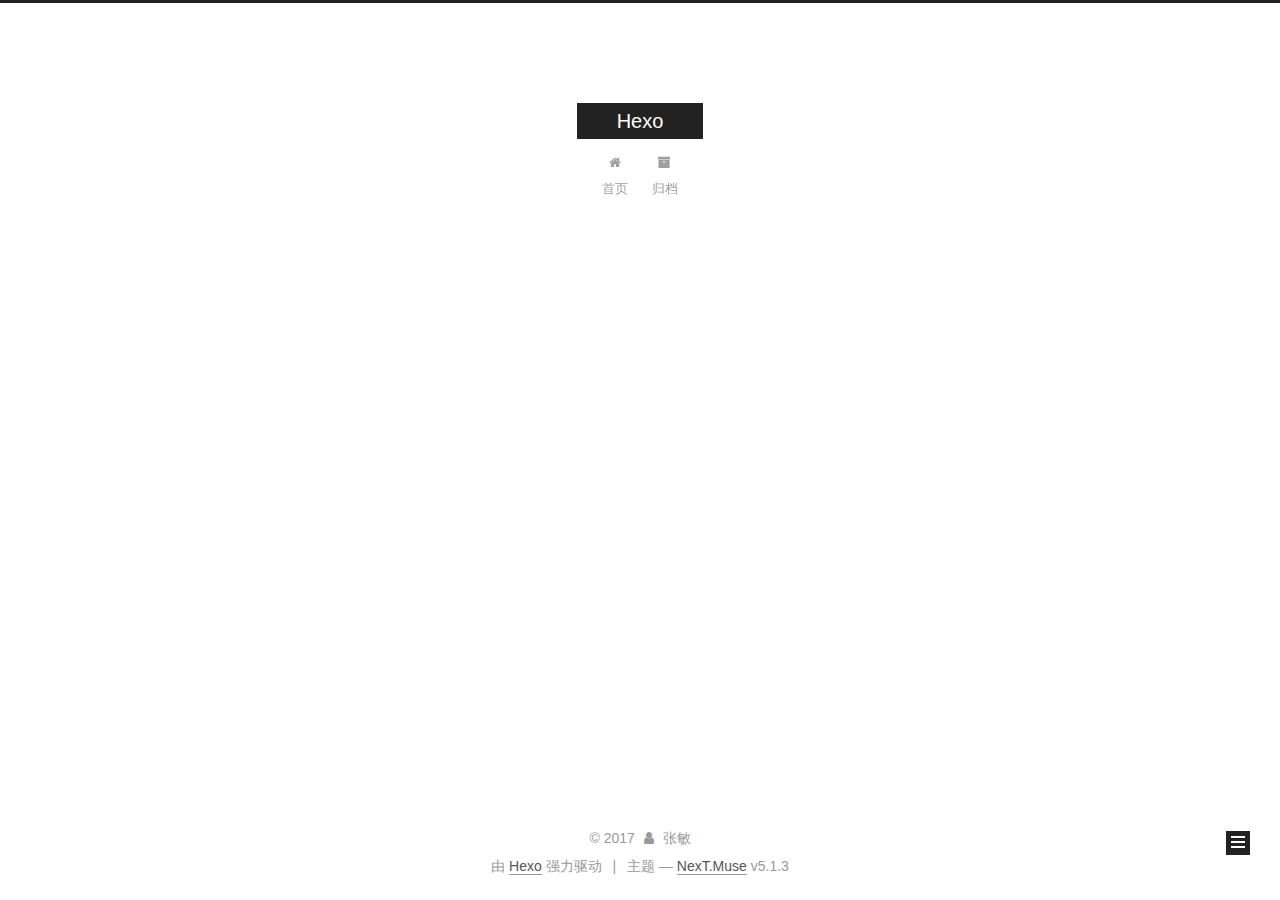
<file: archives/2017/11/index.html>
<!DOCTYPE html>



  


<html class="theme-next muse use-motion" lang="zh-Hans">
<head>
  <meta charset="UTF-8"/>
<meta http-equiv="X-UA-Compatible" content="IE=edge" />
<meta name="viewport" content="width=device-width, initial-scale=1, maximum-scale=1"/>
<meta name="theme-color" content="#222">









<meta http-equiv="Cache-Control" content="no-transform" />
<meta http-equiv="Cache-Control" content="no-siteapp" />
















  
  
  <link href="/lib/fancybox/source/jquery.fancybox.css?v=2.1.5" rel="stylesheet" type="text/css" />







<link href="/lib/font-awesome/css/font-awesome.min.css?v=4.6.2" rel="stylesheet" type="text/css" />

<link href="/css/main.css?v=5.1.3" rel="stylesheet" type="text/css" />


  <link rel="apple-touch-icon" sizes="180x180" href="/images/apple-touch-icon-next.png?v=5.1.3">


  <link rel="icon" type="image/png" sizes="32x32" href="/images/favicon-32x32-next.png?v=5.1.3">


  <link rel="icon" type="image/png" sizes="16x16" href="/images/favicon-16x16-next.png?v=5.1.3">


  <link rel="mask-icon" href="/images/logo.svg?v=5.1.3" color="#222">





  <meta name="keywords" content="Hexo, NexT" />










<meta property="og:type" content="website">
<meta property="og:title" content="Hexo">
<meta property="og:url" content="http://yoursite.com/archives/2017/11/index.html">
<meta property="og:site_name" content="Hexo">
<meta property="og:locale" content="zh-Hans">
<meta name="twitter:card" content="summary">
<meta name="twitter:title" content="Hexo">



<script type="text/javascript" id="hexo.configurations">
  var NexT = window.NexT || {};
  var CONFIG = {
    root: '/',
    scheme: 'Muse',
    version: '5.1.3',
    sidebar: {"position":"left","display":"post","offset":12,"b2t":false,"scrollpercent":false,"onmobile":false},
    fancybox: true,
    tabs: true,
    motion: {"enable":true,"async":false,"transition":{"post_block":"fadeIn","post_header":"slideDownIn","post_body":"slideDownIn","coll_header":"slideLeftIn","sidebar":"slideUpIn"}},
    duoshuo: {
      userId: '0',
      author: '博主'
    },
    algolia: {
      applicationID: '',
      apiKey: '',
      indexName: '',
      hits: {"per_page":10},
      labels: {"input_placeholder":"Search for Posts","hits_empty":"We didn't find any results for the search: ${query}","hits_stats":"${hits} results found in ${time} ms"}
    }
  };
</script>



  <link rel="canonical" href="http://yoursite.com/archives/2017/11/"/>





  <title>归档 | Hexo</title>
  








</head>

<body itemscope itemtype="http://schema.org/WebPage" lang="zh-Hans">

  
  
    
  

  <div class="container sidebar-position-left page-archive">
    <div class="headband"></div>

    <header id="header" class="header" itemscope itemtype="http://schema.org/WPHeader">
      <div class="header-inner"><div class="site-brand-wrapper">
  <div class="site-meta ">
    

    <div class="custom-logo-site-title">
      <a href="/"  class="brand" rel="start">
        <span class="logo-line-before"><i></i></span>
        <span class="site-title">Hexo</span>
        <span class="logo-line-after"><i></i></span>
      </a>
    </div>
      
        <p class="site-subtitle"></p>
      
  </div>

  <div class="site-nav-toggle">
    <button>
      <span class="btn-bar"></span>
      <span class="btn-bar"></span>
      <span class="btn-bar"></span>
    </button>
  </div>
</div>

<nav class="site-nav">
  

  
    <ul id="menu" class="menu">
      
        
        <li class="menu-item menu-item-home">
          <a href="/" rel="section">
            
              <i class="menu-item-icon fa fa-fw fa-home"></i> <br />
            
            首页
          </a>
        </li>
      
        
        <li class="menu-item menu-item-archives">
          <a href="/archives/" rel="section">
            
              <i class="menu-item-icon fa fa-fw fa-archive"></i> <br />
            
            归档
          </a>
        </li>
      

      
    </ul>
  

  
</nav>



 </div>
    </header>

    <main id="main" class="main">
      <div class="main-inner">
        <div class="content-wrap">
          <div id="content" class="content">
            

  
  
  
  <div class="post-block archive">
    <div id="posts" class="posts-collapse">
      <span class="archive-move-on"></span>

      <span class="archive-page-counter">
        
        
        
          
        
        嗯..! 目前共计 5 篇日志。 继续努力。
      </span>

      

        
        
        

        
          
          <div class="collection-title">
            <h1 class="archive-year" id="archive-year-2017">2017</h1>
          </div>
        
        

        

  <article class="post post-type-normal" itemscope itemtype="http://schema.org/Article">
    <header class="post-header">

      <h2 class="post-title">
        
            <a class="post-title-link" href="/2017/11/25/面试题小结/" itemprop="url">
              
                <span itemprop="name">面试题小结</span>
              
            </a>
        
      </h2>

      <div class="post-meta">
        <time class="post-time" itemprop="dateCreated"
              datetime="2017-11-25T14:56:29+08:00"
              content="2017-11-25" >
          11-25
        </time>
      </div>

    </header>
  </article>



      

        
        
        

        
        

        

  <article class="post post-type-normal" itemscope itemtype="http://schema.org/Article">
    <header class="post-header">

      <h2 class="post-title">
        
            <a class="post-title-link" href="/2017/11/23/angular1/" itemprop="url">
              
                <span itemprop="name">angular(1)</span>
              
            </a>
        
      </h2>

      <div class="post-meta">
        <time class="post-time" itemprop="dateCreated"
              datetime="2017-11-23T22:10:27+08:00"
              content="2017-11-23" >
          11-23
        </time>
      </div>

    </header>
  </article>



      

        
        
        

        
        

        

  <article class="post post-type-normal" itemscope itemtype="http://schema.org/Article">
    <header class="post-header">

      <h2 class="post-title">
        
            <a class="post-title-link" href="/2017/11/20/hello-world/" itemprop="url">
              
                <span itemprop="name">Hello World</span>
              
            </a>
        
      </h2>

      <div class="post-meta">
        <time class="post-time" itemprop="dateCreated"
              datetime="2017-11-20T11:05:00+08:00"
              content="2017-11-20" >
          11-20
        </time>
      </div>

    </header>
  </article>



      

    </div>
  </div>
  
  
  

  



          </div>
          


          

        </div>
        
          
  
  <div class="sidebar-toggle">
    <div class="sidebar-toggle-line-wrap">
      <span class="sidebar-toggle-line sidebar-toggle-line-first"></span>
      <span class="sidebar-toggle-line sidebar-toggle-line-middle"></span>
      <span class="sidebar-toggle-line sidebar-toggle-line-last"></span>
    </div>
  </div>

  <aside id="sidebar" class="sidebar">
    
    <div class="sidebar-inner">

      

      

      <section class="site-overview-wrap sidebar-panel sidebar-panel-active">
        <div class="site-overview">
          <div class="site-author motion-element" itemprop="author" itemscope itemtype="http://schema.org/Person">
            
              <p class="site-author-name" itemprop="name">张敏</p>
              <p class="site-description motion-element" itemprop="description"></p>
          </div>

          <nav class="site-state motion-element">

            
              <div class="site-state-item site-state-posts">
              
                <a href="/archives/">
              
                  <span class="site-state-item-count">5</span>
                  <span class="site-state-item-name">日志</span>
                </a>
              </div>
            

            

            

          </nav>

          

          <div class="links-of-author motion-element">
            
          </div>

          
          

          
          

          

        </div>
      </section>

      

      

    </div>
  </aside>


        
      </div>
    </main>

    <footer id="footer" class="footer">
      <div class="footer-inner">
        <div class="copyright">&copy; <span itemprop="copyrightYear">2017</span>
  <span class="with-love">
    <i class="fa fa-user"></i>
  </span>
  <span class="author" itemprop="copyrightHolder">张敏</span>

  
</div>


  <div class="powered-by">由 <a class="theme-link" target="_blank" href="https://hexo.io">Hexo</a> 强力驱动</div>



  <span class="post-meta-divider">|</span>



  <div class="theme-info">主题 &mdash; <a class="theme-link" target="_blank" href="https://github.com/iissnan/hexo-theme-next">NexT.Muse</a> v5.1.3</div>




        







        
      </div>
    </footer>

    
      <div class="back-to-top">
        <i class="fa fa-arrow-up"></i>
        
      </div>
    

    

  </div>

  

<script type="text/javascript">
  if (Object.prototype.toString.call(window.Promise) !== '[object Function]') {
    window.Promise = null;
  }
</script>









  












  
  
    <script type="text/javascript" src="/lib/jquery/index.js?v=2.1.3"></script>
  

  
  
    <script type="text/javascript" src="/lib/fastclick/lib/fastclick.min.js?v=1.0.6"></script>
  

  
  
    <script type="text/javascript" src="/lib/jquery_lazyload/jquery.lazyload.js?v=1.9.7"></script>
  

  
  
    <script type="text/javascript" src="/lib/velocity/velocity.min.js?v=1.2.1"></script>
  

  
  
    <script type="text/javascript" src="/lib/velocity/velocity.ui.min.js?v=1.2.1"></script>
  

  
  
    <script type="text/javascript" src="/lib/fancybox/source/jquery.fancybox.pack.js?v=2.1.5"></script>
  


  


  <script type="text/javascript" src="/js/src/utils.js?v=5.1.3"></script>

  <script type="text/javascript" src="/js/src/motion.js?v=5.1.3"></script>



  
  

  

  


  <script type="text/javascript" src="/js/src/bootstrap.js?v=5.1.3"></script>



  


  




	





  





  












  





  

  

  

  
  

  

  

  

</body>
</html>
</file>
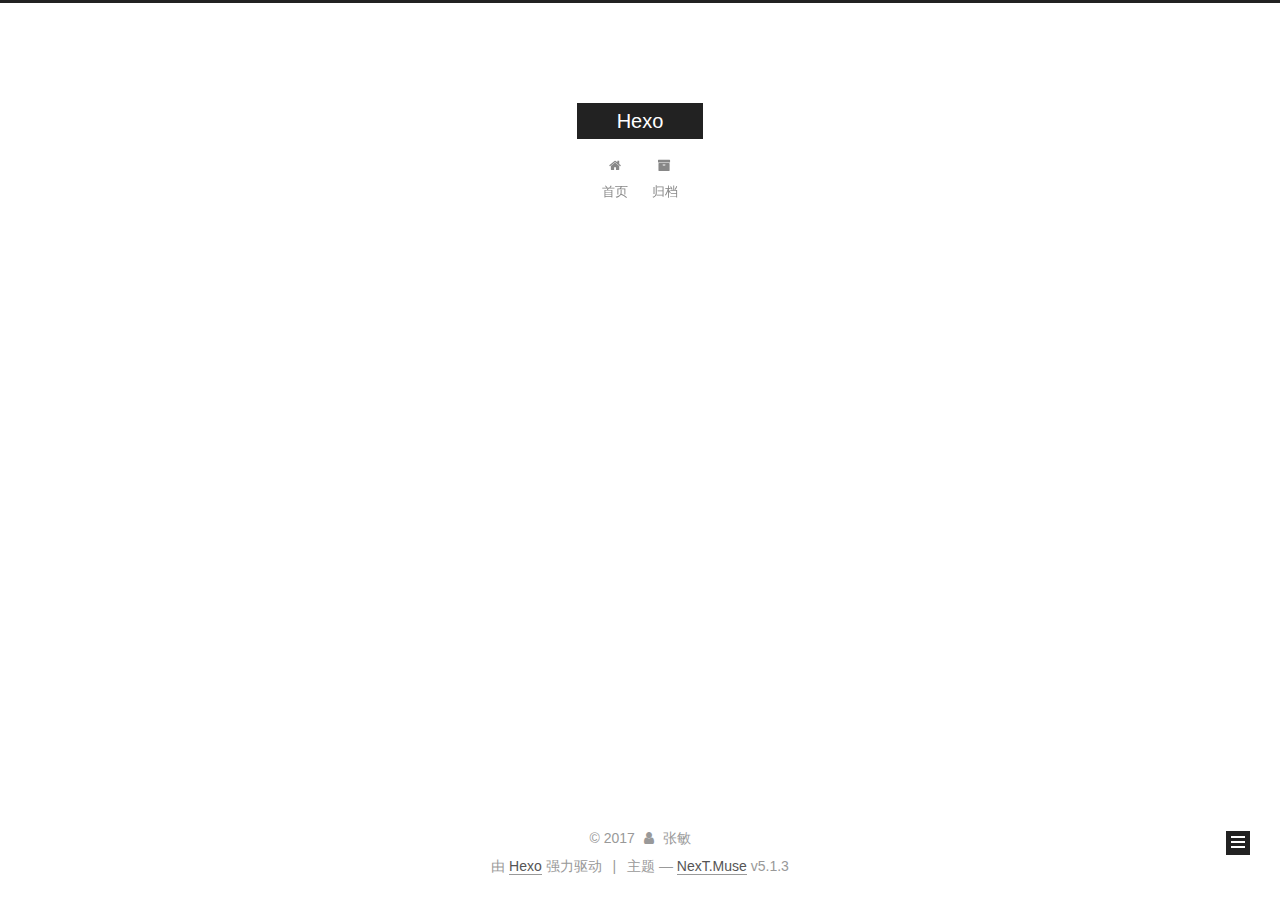
<file: archives/2017/12/index.html>
<!DOCTYPE html>



  


<html class="theme-next muse use-motion" lang="zh-Hans">
<head>
  <meta charset="UTF-8"/>
<meta http-equiv="X-UA-Compatible" content="IE=edge" />
<meta name="viewport" content="width=device-width, initial-scale=1, maximum-scale=1"/>
<meta name="theme-color" content="#222">









<meta http-equiv="Cache-Control" content="no-transform" />
<meta http-equiv="Cache-Control" content="no-siteapp" />
















  
  
  <link href="/lib/fancybox/source/jquery.fancybox.css?v=2.1.5" rel="stylesheet" type="text/css" />







<link href="/lib/font-awesome/css/font-awesome.min.css?v=4.6.2" rel="stylesheet" type="text/css" />

<link href="/css/main.css?v=5.1.3" rel="stylesheet" type="text/css" />


  <link rel="apple-touch-icon" sizes="180x180" href="/images/apple-touch-icon-next.png?v=5.1.3">


  <link rel="icon" type="image/png" sizes="32x32" href="/images/favicon-32x32-next.png?v=5.1.3">


  <link rel="icon" type="image/png" sizes="16x16" href="/images/favicon-16x16-next.png?v=5.1.3">


  <link rel="mask-icon" href="/images/logo.svg?v=5.1.3" color="#222">





  <meta name="keywords" content="Hexo, NexT" />










<meta property="og:type" content="website">
<meta property="og:title" content="Hexo">
<meta property="og:url" content="http://yoursite.com/archives/2017/12/index.html">
<meta property="og:site_name" content="Hexo">
<meta property="og:locale" content="zh-Hans">
<meta name="twitter:card" content="summary">
<meta name="twitter:title" content="Hexo">



<script type="text/javascript" id="hexo.configurations">
  var NexT = window.NexT || {};
  var CONFIG = {
    root: '/',
    scheme: 'Muse',
    version: '5.1.3',
    sidebar: {"position":"left","display":"post","offset":12,"b2t":false,"scrollpercent":false,"onmobile":false},
    fancybox: true,
    tabs: true,
    motion: {"enable":true,"async":false,"transition":{"post_block":"fadeIn","post_header":"slideDownIn","post_body":"slideDownIn","coll_header":"slideLeftIn","sidebar":"slideUpIn"}},
    duoshuo: {
      userId: '0',
      author: '博主'
    },
    algolia: {
      applicationID: '',
      apiKey: '',
      indexName: '',
      hits: {"per_page":10},
      labels: {"input_placeholder":"Search for Posts","hits_empty":"We didn't find any results for the search: ${query}","hits_stats":"${hits} results found in ${time} ms"}
    }
  };
</script>



  <link rel="canonical" href="http://yoursite.com/archives/2017/12/"/>





  <title>归档 | Hexo</title>
  








</head>

<body itemscope itemtype="http://schema.org/WebPage" lang="zh-Hans">

  
  
    
  

  <div class="container sidebar-position-left page-archive">
    <div class="headband"></div>

    <header id="header" class="header" itemscope itemtype="http://schema.org/WPHeader">
      <div class="header-inner"><div class="site-brand-wrapper">
  <div class="site-meta ">
    

    <div class="custom-logo-site-title">
      <a href="/"  class="brand" rel="start">
        <span class="logo-line-before"><i></i></span>
        <span class="site-title">Hexo</span>
        <span class="logo-line-after"><i></i></span>
      </a>
    </div>
      
        <p class="site-subtitle"></p>
      
  </div>

  <div class="site-nav-toggle">
    <button>
      <span class="btn-bar"></span>
      <span class="btn-bar"></span>
      <span class="btn-bar"></span>
    </button>
  </div>
</div>

<nav class="site-nav">
  

  
    <ul id="menu" class="menu">
      
        
        <li class="menu-item menu-item-home">
          <a href="/" rel="section">
            
              <i class="menu-item-icon fa fa-fw fa-home"></i> <br />
            
            首页
          </a>
        </li>
      
        
        <li class="menu-item menu-item-archives">
          <a href="/archives/" rel="section">
            
              <i class="menu-item-icon fa fa-fw fa-archive"></i> <br />
            
            归档
          </a>
        </li>
      

      
    </ul>
  

  
</nav>



 </div>
    </header>

    <main id="main" class="main">
      <div class="main-inner">
        <div class="content-wrap">
          <div id="content" class="content">
            

  
  
  
  <div class="post-block archive">
    <div id="posts" class="posts-collapse">
      <span class="archive-move-on"></span>

      <span class="archive-page-counter">
        
        
        
          
        
        嗯..! 目前共计 6 篇日志。 继续努力。
      </span>

      

        
        
        

        
          
          <div class="collection-title">
            <h1 class="archive-year" id="archive-year-2017">2017</h1>
          </div>
        
        

        

  <article class="post post-type-normal" itemscope itemtype="http://schema.org/Article">
    <header class="post-header">

      <h2 class="post-title">
        
            <a class="post-title-link" href="/2017/12/06/gulp-webpack/" itemprop="url">
              
                <span itemprop="name">gulp&&webpack</span>
              
            </a>
        
      </h2>

      <div class="post-meta">
        <time class="post-time" itemprop="dateCreated"
              datetime="2017-12-06T10:58:13+08:00"
              content="2017-12-06" >
          12-06
        </time>
      </div>

    </header>
  </article>



      

        
        
        

        
        

        

  <article class="post post-type-normal" itemscope itemtype="http://schema.org/Article">
    <header class="post-header">

      <h2 class="post-title">
        
            <a class="post-title-link" href="/2017/12/01/学习链接小结/" itemprop="url">
              
                <span itemprop="name">学习链接小结</span>
              
            </a>
        
      </h2>

      <div class="post-meta">
        <time class="post-time" itemprop="dateCreated"
              datetime="2017-12-01T10:52:38+08:00"
              content="2017-12-01" >
          12-01
        </time>
      </div>

    </header>
  </article>



      

        
        
        

        
        

        

  <article class="post post-type-normal" itemscope itemtype="http://schema.org/Article">
    <header class="post-header">

      <h2 class="post-title">
        
            <a class="post-title-link" href="/2017/12/01/关于优化/" itemprop="url">
              
                <span itemprop="name">关于优化</span>
              
            </a>
        
      </h2>

      <div class="post-meta">
        <time class="post-time" itemprop="dateCreated"
              datetime="2017-12-01T10:41:34+08:00"
              content="2017-12-01" >
          12-01
        </time>
      </div>

    </header>
  </article>



      

    </div>
  </div>
  
  
  

  



          </div>
          


          

        </div>
        
          
  
  <div class="sidebar-toggle">
    <div class="sidebar-toggle-line-wrap">
      <span class="sidebar-toggle-line sidebar-toggle-line-first"></span>
      <span class="sidebar-toggle-line sidebar-toggle-line-middle"></span>
      <span class="sidebar-toggle-line sidebar-toggle-line-last"></span>
    </div>
  </div>

  <aside id="sidebar" class="sidebar">
    
    <div class="sidebar-inner">

      

      

      <section class="site-overview-wrap sidebar-panel sidebar-panel-active">
        <div class="site-overview">
          <div class="site-author motion-element" itemprop="author" itemscope itemtype="http://schema.org/Person">
            
              <p class="site-author-name" itemprop="name">张敏</p>
              <p class="site-description motion-element" itemprop="description"></p>
          </div>

          <nav class="site-state motion-element">

            
              <div class="site-state-item site-state-posts">
              
                <a href="/archives/">
              
                  <span class="site-state-item-count">6</span>
                  <span class="site-state-item-name">日志</span>
                </a>
              </div>
            

            

            

          </nav>

          

          <div class="links-of-author motion-element">
            
          </div>

          
          

          
          

          

        </div>
      </section>

      

      

    </div>
  </aside>


        
      </div>
    </main>

    <footer id="footer" class="footer">
      <div class="footer-inner">
        <div class="copyright">&copy; <span itemprop="copyrightYear">2017</span>
  <span class="with-love">
    <i class="fa fa-user"></i>
  </span>
  <span class="author" itemprop="copyrightHolder">张敏</span>

  
</div>


  <div class="powered-by">由 <a class="theme-link" target="_blank" href="https://hexo.io">Hexo</a> 强力驱动</div>



  <span class="post-meta-divider">|</span>



  <div class="theme-info">主题 &mdash; <a class="theme-link" target="_blank" href="https://github.com/iissnan/hexo-theme-next">NexT.Muse</a> v5.1.3</div>




        







        
      </div>
    </footer>

    
      <div class="back-to-top">
        <i class="fa fa-arrow-up"></i>
        
      </div>
    

    

  </div>

  

<script type="text/javascript">
  if (Object.prototype.toString.call(window.Promise) !== '[object Function]') {
    window.Promise = null;
  }
</script>









  












  
  
    <script type="text/javascript" src="/lib/jquery/index.js?v=2.1.3"></script>
  

  
  
    <script type="text/javascript" src="/lib/fastclick/lib/fastclick.min.js?v=1.0.6"></script>
  

  
  
    <script type="text/javascript" src="/lib/jquery_lazyload/jquery.lazyload.js?v=1.9.7"></script>
  

  
  
    <script type="text/javascript" src="/lib/velocity/velocity.min.js?v=1.2.1"></script>
  

  
  
    <script type="text/javascript" src="/lib/velocity/velocity.ui.min.js?v=1.2.1"></script>
  

  
  
    <script type="text/javascript" src="/lib/fancybox/source/jquery.fancybox.pack.js?v=2.1.5"></script>
  


  


  <script type="text/javascript" src="/js/src/utils.js?v=5.1.3"></script>

  <script type="text/javascript" src="/js/src/motion.js?v=5.1.3"></script>



  
  

  

  


  <script type="text/javascript" src="/js/src/bootstrap.js?v=5.1.3"></script>



  


  




	





  





  












  





  

  

  

  
  

  

  

  

</body>
</html>
</file>
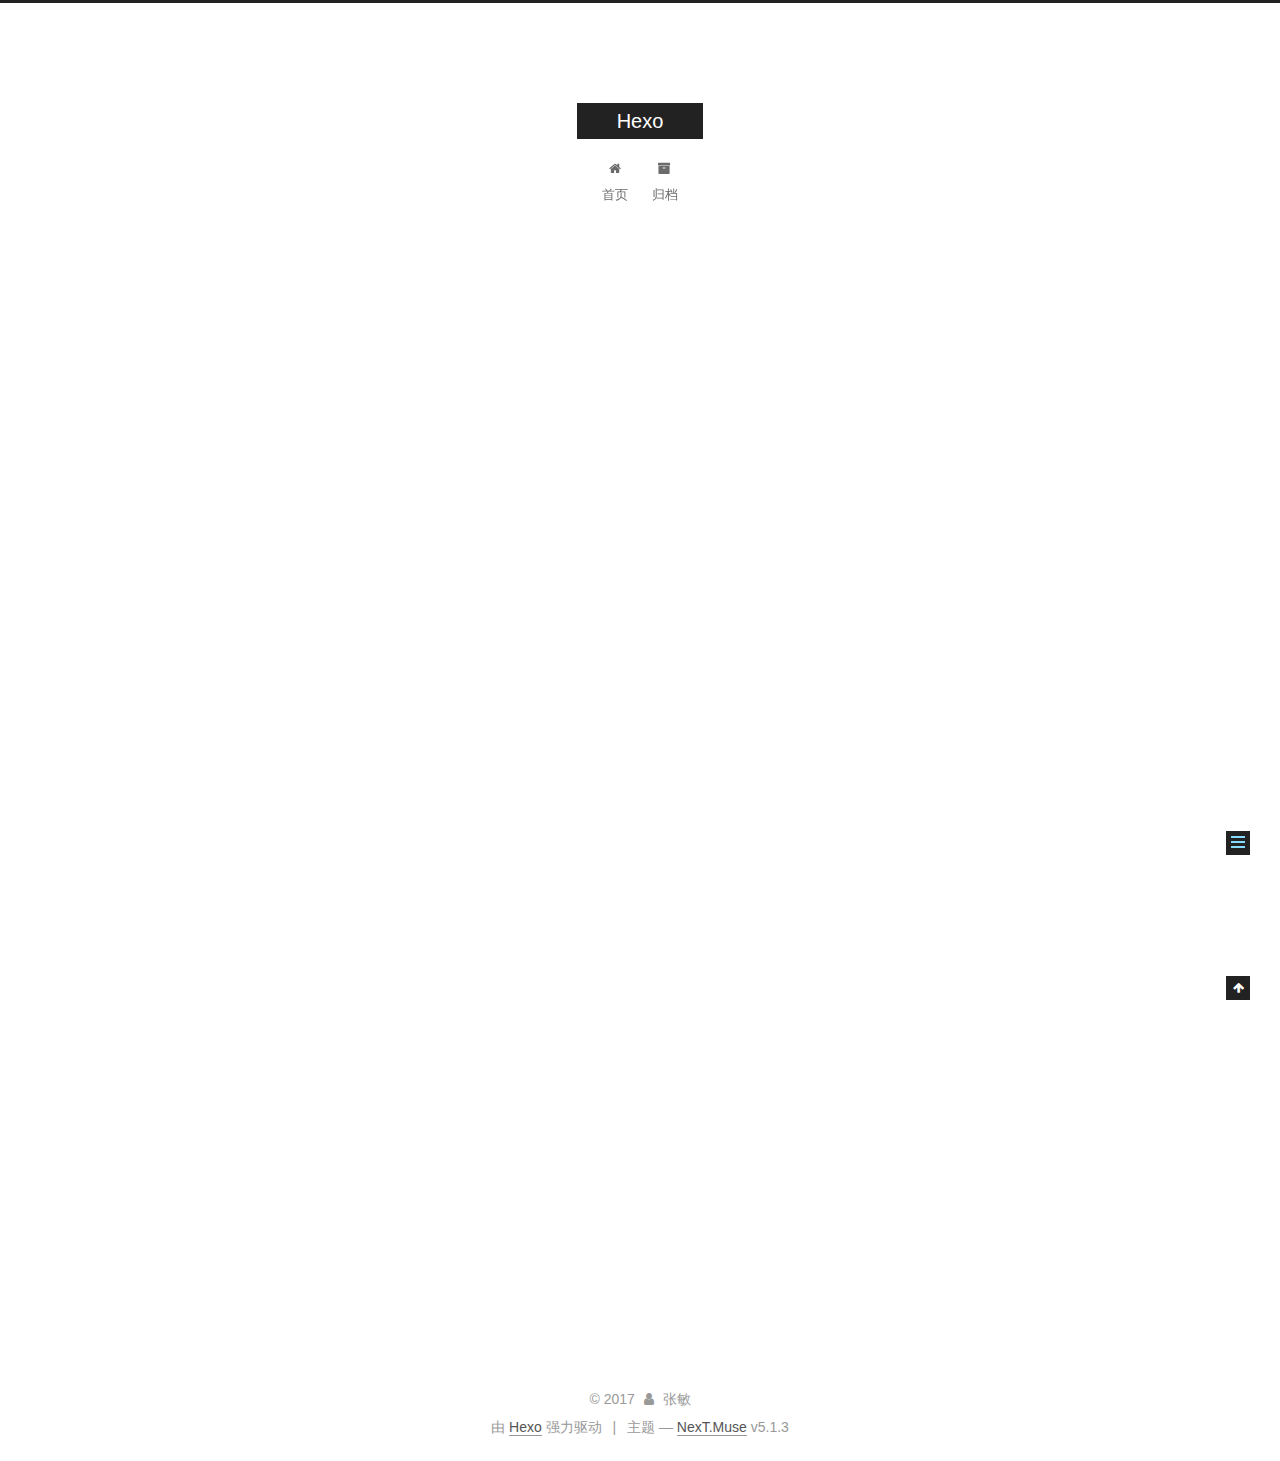
<file: 2017/11/20/hello-world/index.html>
<!DOCTYPE html>



  


<html class="theme-next muse use-motion" lang="zh-Hans">
<head>
  <meta charset="UTF-8"/>
<meta http-equiv="X-UA-Compatible" content="IE=edge" />
<meta name="viewport" content="width=device-width, initial-scale=1, maximum-scale=1"/>
<meta name="theme-color" content="#222">









<meta http-equiv="Cache-Control" content="no-transform" />
<meta http-equiv="Cache-Control" content="no-siteapp" />
















  
  
  <link href="/lib/fancybox/source/jquery.fancybox.css?v=2.1.5" rel="stylesheet" type="text/css" />







<link href="/lib/font-awesome/css/font-awesome.min.css?v=4.6.2" rel="stylesheet" type="text/css" />

<link href="/css/main.css?v=5.1.3" rel="stylesheet" type="text/css" />


  <link rel="apple-touch-icon" sizes="180x180" href="/images/apple-touch-icon-next.png?v=5.1.3">


  <link rel="icon" type="image/png" sizes="32x32" href="/images/favicon-32x32-next.png?v=5.1.3">


  <link rel="icon" type="image/png" sizes="16x16" href="/images/favicon-16x16-next.png?v=5.1.3">


  <link rel="mask-icon" href="/images/logo.svg?v=5.1.3" color="#222">





  <meta name="keywords" content="Hexo, NexT" />










<meta name="description" content="Welcome to Hexo! This is your very first post. Check documentation for more info. If you get any problems when using Hexo, you can find the answer in troublesho">
<meta property="og:type" content="article">
<meta property="og:title" content="Hello World">
<meta property="og:url" content="http://yoursite.com/2017/11/20/hello-world/index.html">
<meta property="og:site_name" content="Hexo">
<meta property="og:description" content="Welcome to Hexo! This is your very first post. Check documentation for more info. If you get any problems when using Hexo, you can find the answer in troubleshooting or you can ask me on GitHub. Quick">
<meta property="og:locale" content="zh-Hans">
<meta property="og:updated_time" content="2017-11-20T03:05:00.848Z">
<meta name="twitter:card" content="summary">
<meta name="twitter:title" content="Hello World">
<meta name="twitter:description" content="Welcome to Hexo! This is your very first post. Check documentation for more info. If you get any problems when using Hexo, you can find the answer in troubleshooting or you can ask me on GitHub. Quick">



<script type="text/javascript" id="hexo.configurations">
  var NexT = window.NexT || {};
  var CONFIG = {
    root: '/',
    scheme: 'Muse',
    version: '5.1.3',
    sidebar: {"position":"left","display":"post","offset":12,"b2t":false,"scrollpercent":false,"onmobile":false},
    fancybox: true,
    tabs: true,
    motion: {"enable":true,"async":false,"transition":{"post_block":"fadeIn","post_header":"slideDownIn","post_body":"slideDownIn","coll_header":"slideLeftIn","sidebar":"slideUpIn"}},
    duoshuo: {
      userId: '0',
      author: '博主'
    },
    algolia: {
      applicationID: '',
      apiKey: '',
      indexName: '',
      hits: {"per_page":10},
      labels: {"input_placeholder":"Search for Posts","hits_empty":"We didn't find any results for the search: ${query}","hits_stats":"${hits} results found in ${time} ms"}
    }
  };
</script>



  <link rel="canonical" href="http://yoursite.com/2017/11/20/hello-world/"/>





  <title>Hello World | Hexo</title>
  








</head>

<body itemscope itemtype="http://schema.org/WebPage" lang="zh-Hans">

  
  
    
  

  <div class="container sidebar-position-left page-post-detail">
    <div class="headband"></div>

    <header id="header" class="header" itemscope itemtype="http://schema.org/WPHeader">
      <div class="header-inner"><div class="site-brand-wrapper">
  <div class="site-meta ">
    

    <div class="custom-logo-site-title">
      <a href="/"  class="brand" rel="start">
        <span class="logo-line-before"><i></i></span>
        <span class="site-title">Hexo</span>
        <span class="logo-line-after"><i></i></span>
      </a>
    </div>
      
        <p class="site-subtitle"></p>
      
  </div>

  <div class="site-nav-toggle">
    <button>
      <span class="btn-bar"></span>
      <span class="btn-bar"></span>
      <span class="btn-bar"></span>
    </button>
  </div>
</div>

<nav class="site-nav">
  

  
    <ul id="menu" class="menu">
      
        
        <li class="menu-item menu-item-home">
          <a href="/" rel="section">
            
              <i class="menu-item-icon fa fa-fw fa-home"></i> <br />
            
            首页
          </a>
        </li>
      
        
        <li class="menu-item menu-item-archives">
          <a href="/archives/" rel="section">
            
              <i class="menu-item-icon fa fa-fw fa-archive"></i> <br />
            
            归档
          </a>
        </li>
      

      
    </ul>
  

  
</nav>



 </div>
    </header>

    <main id="main" class="main">
      <div class="main-inner">
        <div class="content-wrap">
          <div id="content" class="content">
            

  <div id="posts" class="posts-expand">
    

  

  
  
  

  <article class="post post-type-normal" itemscope itemtype="http://schema.org/Article">
  
  
  
  <div class="post-block">
    <link itemprop="mainEntityOfPage" href="http://yoursite.com/2017/11/20/hello-world/">

    <span hidden itemprop="author" itemscope itemtype="http://schema.org/Person">
      <meta itemprop="name" content="张敏">
      <meta itemprop="description" content="">
      <meta itemprop="image" content="/images/avatar.gif">
    </span>

    <span hidden itemprop="publisher" itemscope itemtype="http://schema.org/Organization">
      <meta itemprop="name" content="Hexo">
    </span>

    
      <header class="post-header">

        
        
          <h1 class="post-title" itemprop="name headline">Hello World</h1>
        

        <div class="post-meta">
          <span class="post-time">
            
              <span class="post-meta-item-icon">
                <i class="fa fa-calendar-o"></i>
              </span>
              
                <span class="post-meta-item-text">发表于</span>
              
              <time title="创建于" itemprop="dateCreated datePublished" datetime="2017-11-20T11:05:00+08:00">
                2017-11-20
              </time>
            

            

            
          </span>

          

          
            
          

          
          

          

          

          

        </div>
      </header>
    

    
    
    
    <div class="post-body" itemprop="articleBody">

      
      

      
        <p>Welcome to <a href="https://hexo.io/" target="_blank" rel="noopener">Hexo</a>! This is your very first post. Check <a href="https://hexo.io/docs/" target="_blank" rel="noopener">documentation</a> for more info. If you get any problems when using Hexo, you can find the answer in <a href="https://hexo.io/docs/troubleshooting.html" target="_blank" rel="noopener">troubleshooting</a> or you can ask me on <a href="https://github.com/hexojs/hexo/issues" target="_blank" rel="noopener">GitHub</a>.</p>
<h2 id="Quick-Start"><a href="#Quick-Start" class="headerlink" title="Quick Start"></a>Quick Start</h2><h3 id="Create-a-new-post"><a href="#Create-a-new-post" class="headerlink" title="Create a new post"></a>Create a new post</h3><figure class="highlight bash"><table><tr><td class="gutter"><pre><span class="line">1</span><br></pre></td><td class="code"><pre><span class="line">$ hexo new <span class="string">"My New Post"</span></span><br></pre></td></tr></table></figure>
<p>More info: <a href="https://hexo.io/docs/writing.html" target="_blank" rel="noopener">Writing</a></p>
<h3 id="Run-server"><a href="#Run-server" class="headerlink" title="Run server"></a>Run server</h3><figure class="highlight bash"><table><tr><td class="gutter"><pre><span class="line">1</span><br></pre></td><td class="code"><pre><span class="line">$ hexo server</span><br></pre></td></tr></table></figure>
<p>More info: <a href="https://hexo.io/docs/server.html" target="_blank" rel="noopener">Server</a></p>
<h3 id="Generate-static-files"><a href="#Generate-static-files" class="headerlink" title="Generate static files"></a>Generate static files</h3><figure class="highlight bash"><table><tr><td class="gutter"><pre><span class="line">1</span><br></pre></td><td class="code"><pre><span class="line">$ hexo generate</span><br></pre></td></tr></table></figure>
<p>More info: <a href="https://hexo.io/docs/generating.html" target="_blank" rel="noopener">Generating</a></p>
<h3 id="Deploy-to-remote-sites"><a href="#Deploy-to-remote-sites" class="headerlink" title="Deploy to remote sites"></a>Deploy to remote sites</h3><figure class="highlight bash"><table><tr><td class="gutter"><pre><span class="line">1</span><br></pre></td><td class="code"><pre><span class="line">$ hexo deploy</span><br></pre></td></tr></table></figure>
<p>More info: <a href="https://hexo.io/docs/deployment.html" target="_blank" rel="noopener">Deployment</a></p>

      
    </div>
    
    
    

    

    

    

    <footer class="post-footer">
      

      
      
      

      
        <div class="post-nav">
          <div class="post-nav-next post-nav-item">
            
          </div>

          <span class="post-nav-divider"></span>

          <div class="post-nav-prev post-nav-item">
            
              <a href="/2017/11/23/angular1/" rel="prev" title="angular(1)">
                angular(1) <i class="fa fa-chevron-right"></i>
              </a>
            
          </div>
        </div>
      

      
      
    </footer>
  </div>
  
  
  
  </article>



    <div class="post-spread">
      
    </div>
  </div>


          </div>
          


          

  



        </div>
        
          
  
  <div class="sidebar-toggle">
    <div class="sidebar-toggle-line-wrap">
      <span class="sidebar-toggle-line sidebar-toggle-line-first"></span>
      <span class="sidebar-toggle-line sidebar-toggle-line-middle"></span>
      <span class="sidebar-toggle-line sidebar-toggle-line-last"></span>
    </div>
  </div>

  <aside id="sidebar" class="sidebar">
    
    <div class="sidebar-inner">

      

      
        <ul class="sidebar-nav motion-element">
          <li class="sidebar-nav-toc sidebar-nav-active" data-target="post-toc-wrap">
            文章目录
          </li>
          <li class="sidebar-nav-overview" data-target="site-overview-wrap">
            站点概览
          </li>
        </ul>
      

      <section class="site-overview-wrap sidebar-panel">
        <div class="site-overview">
          <div class="site-author motion-element" itemprop="author" itemscope itemtype="http://schema.org/Person">
            
              <p class="site-author-name" itemprop="name">张敏</p>
              <p class="site-description motion-element" itemprop="description"></p>
          </div>

          <nav class="site-state motion-element">

            
              <div class="site-state-item site-state-posts">
              
                <a href="/archives/">
              
                  <span class="site-state-item-count">6</span>
                  <span class="site-state-item-name">日志</span>
                </a>
              </div>
            

            

            

          </nav>

          

          <div class="links-of-author motion-element">
            
          </div>

          
          

          
          

          

        </div>
      </section>

      
      <!--noindex-->
        <section class="post-toc-wrap motion-element sidebar-panel sidebar-panel-active">
          <div class="post-toc">

            
              
            

            
              <div class="post-toc-content"><ol class="nav"><li class="nav-item nav-level-2"><a class="nav-link" href="#Quick-Start"><span class="nav-number">1.</span> <span class="nav-text">Quick Start</span></a><ol class="nav-child"><li class="nav-item nav-level-3"><a class="nav-link" href="#Create-a-new-post"><span class="nav-number">1.1.</span> <span class="nav-text">Create a new post</span></a></li><li class="nav-item nav-level-3"><a class="nav-link" href="#Run-server"><span class="nav-number">1.2.</span> <span class="nav-text">Run server</span></a></li><li class="nav-item nav-level-3"><a class="nav-link" href="#Generate-static-files"><span class="nav-number">1.3.</span> <span class="nav-text">Generate static files</span></a></li><li class="nav-item nav-level-3"><a class="nav-link" href="#Deploy-to-remote-sites"><span class="nav-number">1.4.</span> <span class="nav-text">Deploy to remote sites</span></a></li></ol></li></ol></div>
            

          </div>
        </section>
      <!--/noindex-->
      

      

    </div>
  </aside>


        
      </div>
    </main>

    <footer id="footer" class="footer">
      <div class="footer-inner">
        <div class="copyright">&copy; <span itemprop="copyrightYear">2017</span>
  <span class="with-love">
    <i class="fa fa-user"></i>
  </span>
  <span class="author" itemprop="copyrightHolder">张敏</span>

  
</div>


  <div class="powered-by">由 <a class="theme-link" target="_blank" href="https://hexo.io">Hexo</a> 强力驱动</div>



  <span class="post-meta-divider">|</span>



  <div class="theme-info">主题 &mdash; <a class="theme-link" target="_blank" href="https://github.com/iissnan/hexo-theme-next">NexT.Muse</a> v5.1.3</div>




        







        
      </div>
    </footer>

    
      <div class="back-to-top">
        <i class="fa fa-arrow-up"></i>
        
      </div>
    

    

  </div>

  

<script type="text/javascript">
  if (Object.prototype.toString.call(window.Promise) !== '[object Function]') {
    window.Promise = null;
  }
</script>









  












  
  
    <script type="text/javascript" src="/lib/jquery/index.js?v=2.1.3"></script>
  

  
  
    <script type="text/javascript" src="/lib/fastclick/lib/fastclick.min.js?v=1.0.6"></script>
  

  
  
    <script type="text/javascript" src="/lib/jquery_lazyload/jquery.lazyload.js?v=1.9.7"></script>
  

  
  
    <script type="text/javascript" src="/lib/velocity/velocity.min.js?v=1.2.1"></script>
  

  
  
    <script type="text/javascript" src="/lib/velocity/velocity.ui.min.js?v=1.2.1"></script>
  

  
  
    <script type="text/javascript" src="/lib/fancybox/source/jquery.fancybox.pack.js?v=2.1.5"></script>
  


  


  <script type="text/javascript" src="/js/src/utils.js?v=5.1.3"></script>

  <script type="text/javascript" src="/js/src/motion.js?v=5.1.3"></script>



  
  

  
  <script type="text/javascript" src="/js/src/scrollspy.js?v=5.1.3"></script>
<script type="text/javascript" src="/js/src/post-details.js?v=5.1.3"></script>



  


  <script type="text/javascript" src="/js/src/bootstrap.js?v=5.1.3"></script>



  


  




	





  





  












  





  

  

  

  
  

  

  

  

</body>
</html>
</file>
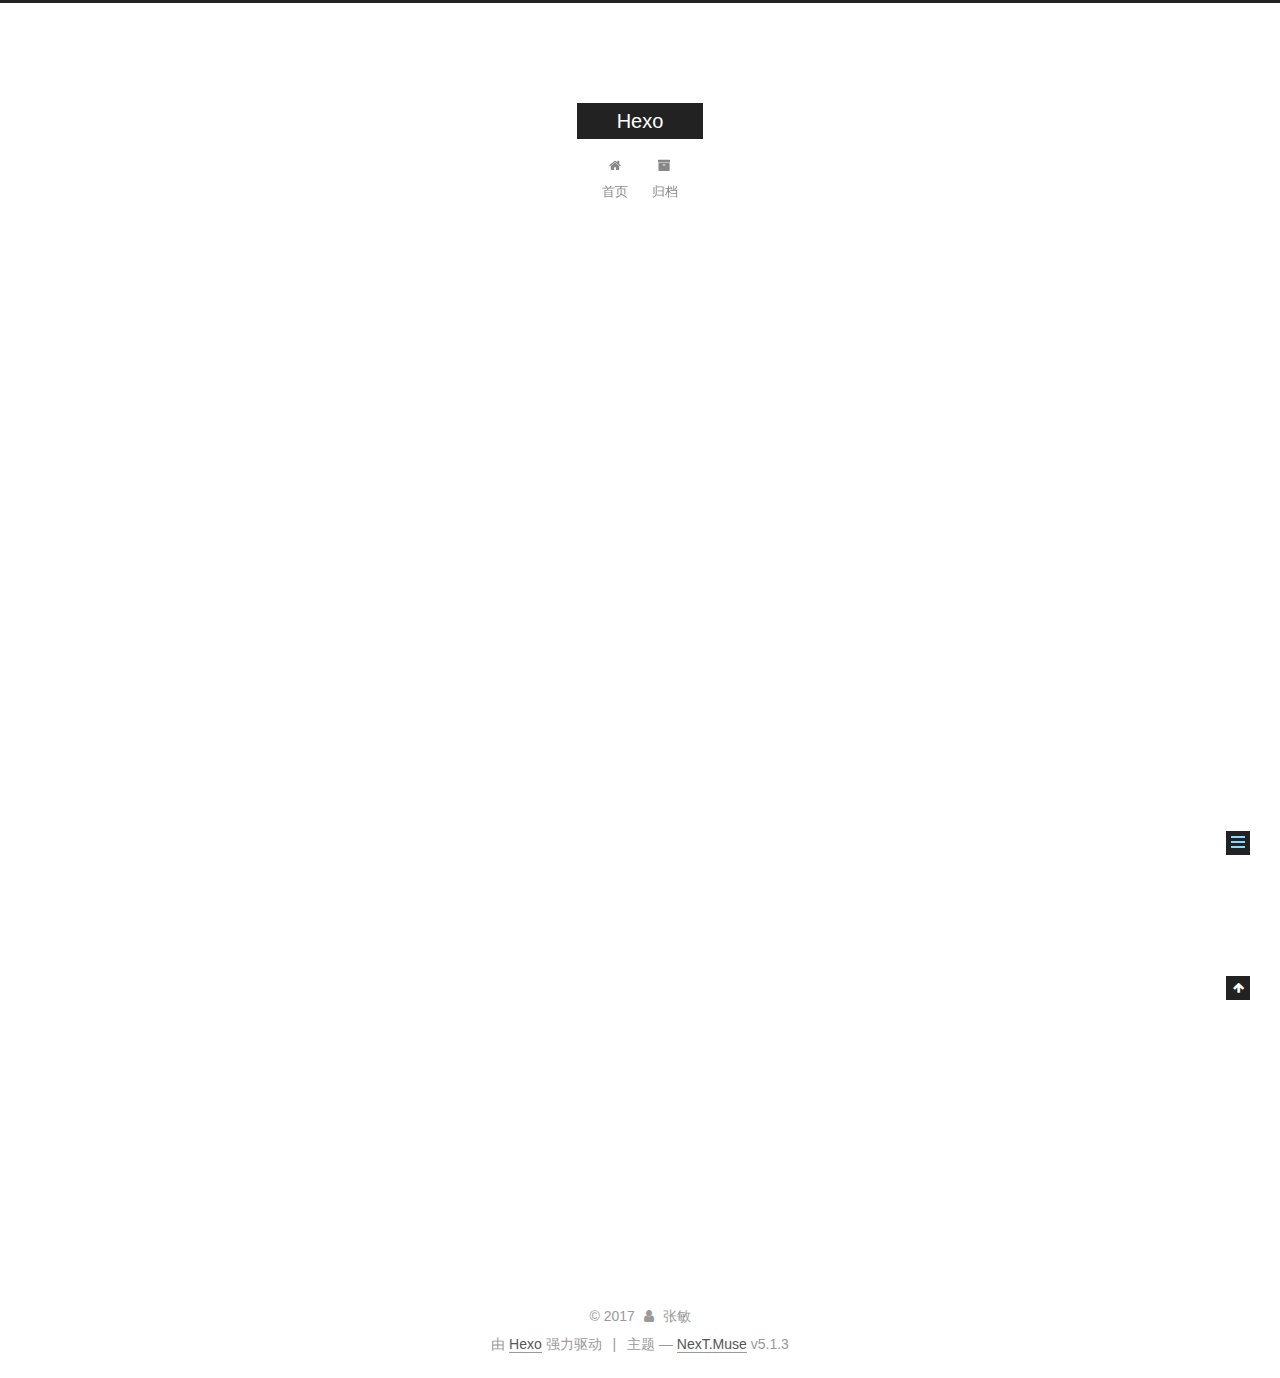
<file: 2017/11/23/angular1/index.html>
<!DOCTYPE html>



  


<html class="theme-next muse use-motion" lang="zh-Hans">
<head>
  <meta charset="UTF-8"/>
<meta http-equiv="X-UA-Compatible" content="IE=edge" />
<meta name="viewport" content="width=device-width, initial-scale=1, maximum-scale=1"/>
<meta name="theme-color" content="#222">









<meta http-equiv="Cache-Control" content="no-transform" />
<meta http-equiv="Cache-Control" content="no-siteapp" />
















  
  
  <link href="/lib/fancybox/source/jquery.fancybox.css?v=2.1.5" rel="stylesheet" type="text/css" />







<link href="/lib/font-awesome/css/font-awesome.min.css?v=4.6.2" rel="stylesheet" type="text/css" />

<link href="/css/main.css?v=5.1.3" rel="stylesheet" type="text/css" />


  <link rel="apple-touch-icon" sizes="180x180" href="/images/apple-touch-icon-next.png?v=5.1.3">


  <link rel="icon" type="image/png" sizes="32x32" href="/images/favicon-32x32-next.png?v=5.1.3">


  <link rel="icon" type="image/png" sizes="16x16" href="/images/favicon-16x16-next.png?v=5.1.3">


  <link rel="mask-icon" href="/images/logo.svg?v=5.1.3" color="#222">





  <meta name="keywords" content="Hexo, NexT" />










<meta name="description" content="AngularJS AngularJS指的是angular1.x框架，Angular一般指的是2、4  angularjs是什么angularjs是一个javascript framework，一个js的框架，帮助我们创建WebApplication AngularJs是由谷歌公司创建，遵循MIT协议，开源开放。 网址">
<meta property="og:type" content="article">
<meta property="og:title" content="angular(1)">
<meta property="og:url" content="http://yoursite.com/2017/11/23/angular1/index.html">
<meta property="og:site_name" content="Hexo">
<meta property="og:description" content="AngularJS AngularJS指的是angular1.x框架，Angular一般指的是2、4  angularjs是什么angularjs是一个javascript framework，一个js的框架，帮助我们创建WebApplication AngularJs是由谷歌公司创建，遵循MIT协议，开源开放。 网址：https://angularjs.org/中文网：http://www.ap">
<meta property="og:locale" content="zh-Hans">
<meta property="og:updated_time" content="2017-11-25T06:50:23.124Z">
<meta name="twitter:card" content="summary">
<meta name="twitter:title" content="angular(1)">
<meta name="twitter:description" content="AngularJS AngularJS指的是angular1.x框架，Angular一般指的是2、4  angularjs是什么angularjs是一个javascript framework，一个js的框架，帮助我们创建WebApplication AngularJs是由谷歌公司创建，遵循MIT协议，开源开放。 网址：https://angularjs.org/中文网：http://www.ap">



<script type="text/javascript" id="hexo.configurations">
  var NexT = window.NexT || {};
  var CONFIG = {
    root: '/',
    scheme: 'Muse',
    version: '5.1.3',
    sidebar: {"position":"left","display":"post","offset":12,"b2t":false,"scrollpercent":false,"onmobile":false},
    fancybox: true,
    tabs: true,
    motion: {"enable":true,"async":false,"transition":{"post_block":"fadeIn","post_header":"slideDownIn","post_body":"slideDownIn","coll_header":"slideLeftIn","sidebar":"slideUpIn"}},
    duoshuo: {
      userId: '0',
      author: '博主'
    },
    algolia: {
      applicationID: '',
      apiKey: '',
      indexName: '',
      hits: {"per_page":10},
      labels: {"input_placeholder":"Search for Posts","hits_empty":"We didn't find any results for the search: ${query}","hits_stats":"${hits} results found in ${time} ms"}
    }
  };
</script>



  <link rel="canonical" href="http://yoursite.com/2017/11/23/angular1/"/>





  <title>angular(1) | Hexo</title>
  








</head>

<body itemscope itemtype="http://schema.org/WebPage" lang="zh-Hans">

  
  
    
  

  <div class="container sidebar-position-left page-post-detail">
    <div class="headband"></div>

    <header id="header" class="header" itemscope itemtype="http://schema.org/WPHeader">
      <div class="header-inner"><div class="site-brand-wrapper">
  <div class="site-meta ">
    

    <div class="custom-logo-site-title">
      <a href="/"  class="brand" rel="start">
        <span class="logo-line-before"><i></i></span>
        <span class="site-title">Hexo</span>
        <span class="logo-line-after"><i></i></span>
      </a>
    </div>
      
        <p class="site-subtitle"></p>
      
  </div>

  <div class="site-nav-toggle">
    <button>
      <span class="btn-bar"></span>
      <span class="btn-bar"></span>
      <span class="btn-bar"></span>
    </button>
  </div>
</div>

<nav class="site-nav">
  

  
    <ul id="menu" class="menu">
      
        
        <li class="menu-item menu-item-home">
          <a href="/" rel="section">
            
              <i class="menu-item-icon fa fa-fw fa-home"></i> <br />
            
            首页
          </a>
        </li>
      
        
        <li class="menu-item menu-item-archives">
          <a href="/archives/" rel="section">
            
              <i class="menu-item-icon fa fa-fw fa-archive"></i> <br />
            
            归档
          </a>
        </li>
      

      
    </ul>
  

  
</nav>



 </div>
    </header>

    <main id="main" class="main">
      <div class="main-inner">
        <div class="content-wrap">
          <div id="content" class="content">
            

  <div id="posts" class="posts-expand">
    

  

  
  
  

  <article class="post post-type-normal" itemscope itemtype="http://schema.org/Article">
  
  
  
  <div class="post-block">
    <link itemprop="mainEntityOfPage" href="http://yoursite.com/2017/11/23/angular1/">

    <span hidden itemprop="author" itemscope itemtype="http://schema.org/Person">
      <meta itemprop="name" content="张敏">
      <meta itemprop="description" content="">
      <meta itemprop="image" content="/images/avatar.gif">
    </span>

    <span hidden itemprop="publisher" itemscope itemtype="http://schema.org/Organization">
      <meta itemprop="name" content="Hexo">
    </span>

    
      <header class="post-header">

        
        
          <h1 class="post-title" itemprop="name headline">angular(1)</h1>
        

        <div class="post-meta">
          <span class="post-time">
            
              <span class="post-meta-item-icon">
                <i class="fa fa-calendar-o"></i>
              </span>
              
                <span class="post-meta-item-text">发表于</span>
              
              <time title="创建于" itemprop="dateCreated datePublished" datetime="2017-11-23T22:10:27+08:00">
                2017-11-23
              </time>
            

            

            
          </span>

          

          
            
          

          
          

          

          

          

        </div>
      </header>
    

    
    
    
    <div class="post-body" itemprop="articleBody">

      
      

      
        <h3 id="AngularJS"><a href="#AngularJS" class="headerlink" title="AngularJS"></a>AngularJS</h3><blockquote>
<p>AngularJS指的是angular1.x框架，Angular一般指的是2、4</p>
</blockquote>
<h5 id="angularjs是什么"><a href="#angularjs是什么" class="headerlink" title="angularjs是什么"></a>angularjs是什么</h5><p>angularjs是一个javascript framework，一个js的框架，帮助我们创建WebApplication</p>
<p>AngularJs是由谷歌公司创建，遵循MIT协议，开源开放。</p>
<p>网址：<a href="https://angularjs.org/" target="_blank" rel="noopener">https://angularjs.org/</a><br>中文网：<a href="http://www.apjs.net/" target="_blank" rel="noopener">http://www.apjs.net/</a><br>中文社区：<a href="http://www.angularjs.cn/" target="_blank" rel="noopener">http://www.angularjs.cn/</a><br>cdn：www.bootcdn.cn/angular.js/</p>
<p>AngularJs这套js框架针对于SPA应用以及商业业务流程应用的开发具有特别的优势。</p>
<p>比较难学，学习途径比较陡峭，因为用到了很多的后台逻辑代码的思维</p>
<h5 id="适用和不适用的项目："><a href="#适用和不适用的项目：" class="headerlink" title="适用和不适用的项目："></a>适用和不适用的项目：</h5><p>SPA（singel page app）应用：单页面应用  –路由机制</p>
<p>CRUD应用： 增加(Create)、查询(Retrieve)(重新得到数据)、更新(Update)和删除(Delete)，例如后台管理系统。购物车逻辑—数据双向绑定</p>
<p>不适用：<br>游戏、图形界面编辑器，这种频繁DOM操作也很复杂的应用</p>

      
    </div>
    
    
    

    

    

    

    <footer class="post-footer">
      

      
      
      

      
        <div class="post-nav">
          <div class="post-nav-next post-nav-item">
            
              <a href="/2017/11/20/hello-world/" rel="next" title="Hello World">
                <i class="fa fa-chevron-left"></i> Hello World
              </a>
            
          </div>

          <span class="post-nav-divider"></span>

          <div class="post-nav-prev post-nav-item">
            
              <a href="/2017/11/25/面试题小结/" rel="prev" title="面试题小结">
                面试题小结 <i class="fa fa-chevron-right"></i>
              </a>
            
          </div>
        </div>
      

      
      
    </footer>
  </div>
  
  
  
  </article>



    <div class="post-spread">
      
    </div>
  </div>


          </div>
          


          

  



        </div>
        
          
  
  <div class="sidebar-toggle">
    <div class="sidebar-toggle-line-wrap">
      <span class="sidebar-toggle-line sidebar-toggle-line-first"></span>
      <span class="sidebar-toggle-line sidebar-toggle-line-middle"></span>
      <span class="sidebar-toggle-line sidebar-toggle-line-last"></span>
    </div>
  </div>

  <aside id="sidebar" class="sidebar">
    
    <div class="sidebar-inner">

      

      
        <ul class="sidebar-nav motion-element">
          <li class="sidebar-nav-toc sidebar-nav-active" data-target="post-toc-wrap">
            文章目录
          </li>
          <li class="sidebar-nav-overview" data-target="site-overview-wrap">
            站点概览
          </li>
        </ul>
      

      <section class="site-overview-wrap sidebar-panel">
        <div class="site-overview">
          <div class="site-author motion-element" itemprop="author" itemscope itemtype="http://schema.org/Person">
            
              <p class="site-author-name" itemprop="name">张敏</p>
              <p class="site-description motion-element" itemprop="description"></p>
          </div>

          <nav class="site-state motion-element">

            
              <div class="site-state-item site-state-posts">
              
                <a href="/archives/">
              
                  <span class="site-state-item-count">6</span>
                  <span class="site-state-item-name">日志</span>
                </a>
              </div>
            

            

            

          </nav>

          

          <div class="links-of-author motion-element">
            
          </div>

          
          

          
          

          

        </div>
      </section>

      
      <!--noindex-->
        <section class="post-toc-wrap motion-element sidebar-panel sidebar-panel-active">
          <div class="post-toc">

            
              
            

            
              <div class="post-toc-content"><ol class="nav"><li class="nav-item nav-level-3"><a class="nav-link" href="#AngularJS"><span class="nav-number">1.</span> <span class="nav-text">AngularJS</span></a><ol class="nav-child"><li class="nav-item nav-level-5"><a class="nav-link" href="#angularjs是什么"><span class="nav-number">1.0.1.</span> <span class="nav-text">angularjs是什么</span></a></li><li class="nav-item nav-level-5"><a class="nav-link" href="#适用和不适用的项目："><span class="nav-number">1.0.2.</span> <span class="nav-text">适用和不适用的项目：</span></a></li></ol></li></ol></li></ol></div>
            

          </div>
        </section>
      <!--/noindex-->
      

      

    </div>
  </aside>


        
      </div>
    </main>

    <footer id="footer" class="footer">
      <div class="footer-inner">
        <div class="copyright">&copy; <span itemprop="copyrightYear">2017</span>
  <span class="with-love">
    <i class="fa fa-user"></i>
  </span>
  <span class="author" itemprop="copyrightHolder">张敏</span>

  
</div>


  <div class="powered-by">由 <a class="theme-link" target="_blank" href="https://hexo.io">Hexo</a> 强力驱动</div>



  <span class="post-meta-divider">|</span>



  <div class="theme-info">主题 &mdash; <a class="theme-link" target="_blank" href="https://github.com/iissnan/hexo-theme-next">NexT.Muse</a> v5.1.3</div>




        







        
      </div>
    </footer>

    
      <div class="back-to-top">
        <i class="fa fa-arrow-up"></i>
        
      </div>
    

    

  </div>

  

<script type="text/javascript">
  if (Object.prototype.toString.call(window.Promise) !== '[object Function]') {
    window.Promise = null;
  }
</script>









  












  
  
    <script type="text/javascript" src="/lib/jquery/index.js?v=2.1.3"></script>
  

  
  
    <script type="text/javascript" src="/lib/fastclick/lib/fastclick.min.js?v=1.0.6"></script>
  

  
  
    <script type="text/javascript" src="/lib/jquery_lazyload/jquery.lazyload.js?v=1.9.7"></script>
  

  
  
    <script type="text/javascript" src="/lib/velocity/velocity.min.js?v=1.2.1"></script>
  

  
  
    <script type="text/javascript" src="/lib/velocity/velocity.ui.min.js?v=1.2.1"></script>
  

  
  
    <script type="text/javascript" src="/lib/fancybox/source/jquery.fancybox.pack.js?v=2.1.5"></script>
  


  


  <script type="text/javascript" src="/js/src/utils.js?v=5.1.3"></script>

  <script type="text/javascript" src="/js/src/motion.js?v=5.1.3"></script>



  
  

  
  <script type="text/javascript" src="/js/src/scrollspy.js?v=5.1.3"></script>
<script type="text/javascript" src="/js/src/post-details.js?v=5.1.3"></script>



  


  <script type="text/javascript" src="/js/src/bootstrap.js?v=5.1.3"></script>



  


  




	





  





  












  





  

  

  

  
  

  

  

  

</body>
</html>
</file>
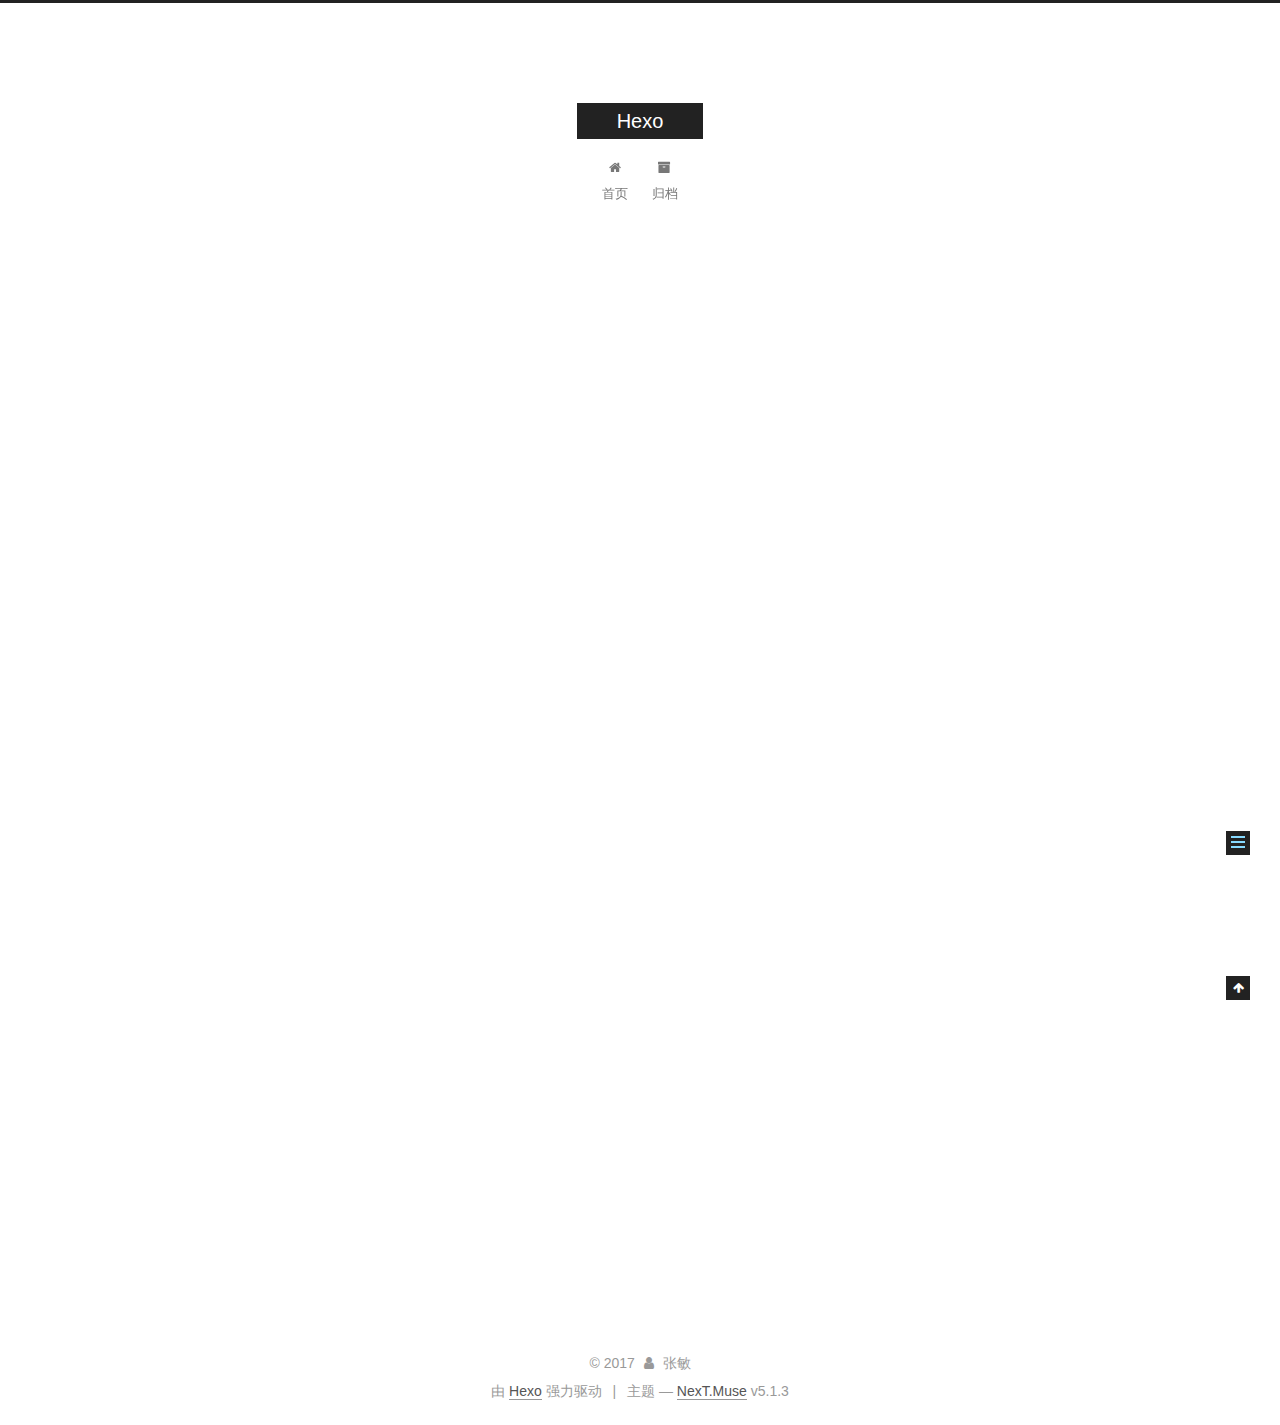
<file: 2017/11/25/面试题小结/index.html>
<!DOCTYPE html>



  


<html class="theme-next muse use-motion" lang="zh-Hans">
<head>
  <meta charset="UTF-8"/>
<meta http-equiv="X-UA-Compatible" content="IE=edge" />
<meta name="viewport" content="width=device-width, initial-scale=1, maximum-scale=1"/>
<meta name="theme-color" content="#222">









<meta http-equiv="Cache-Control" content="no-transform" />
<meta http-equiv="Cache-Control" content="no-siteapp" />
















  
  
  <link href="/lib/fancybox/source/jquery.fancybox.css?v=2.1.5" rel="stylesheet" type="text/css" />







<link href="/lib/font-awesome/css/font-awesome.min.css?v=4.6.2" rel="stylesheet" type="text/css" />

<link href="/css/main.css?v=5.1.3" rel="stylesheet" type="text/css" />


  <link rel="apple-touch-icon" sizes="180x180" href="/images/apple-touch-icon-next.png?v=5.1.3">


  <link rel="icon" type="image/png" sizes="32x32" href="/images/favicon-32x32-next.png?v=5.1.3">


  <link rel="icon" type="image/png" sizes="16x16" href="/images/favicon-16x16-next.png?v=5.1.3">


  <link rel="mask-icon" href="/images/logo.svg?v=5.1.3" color="#222">





  <meta name="keywords" content="Hexo, NexT" />










<meta name="description" content="cookie与webStorage的区别 cookie有大小的限制，只能存储4kb，webStorage可以存储5Mb，cookie还有条数的限制 cookie会跟随请求头在客户端和服务端之间传递，会影响带宽。 cookie需要设置有效期，localStorage是永久保存，sessionStorage是会话保存， c">
<meta property="og:type" content="article">
<meta property="og:title" content="面试题小结">
<meta property="og:url" content="http://yoursite.com/2017/11/25/面试题小结/index.html">
<meta property="og:site_name" content="Hexo">
<meta property="og:description" content="cookie与webStorage的区别 cookie有大小的限制，只能存储4kb，webStorage可以存储5Mb，cookie还有条数的限制 cookie会跟随请求头在客户端和服务端之间传递，会影响带宽。 cookie需要设置有效期，localStorage是永久保存，sessionStorage是会话保存， cookie可以设置作用path cookie的操作较为困难，webStorage">
<meta property="og:locale" content="zh-Hans">
<meta property="og:updated_time" content="2017-12-01T02:53:01.077Z">
<meta name="twitter:card" content="summary">
<meta name="twitter:title" content="面试题小结">
<meta name="twitter:description" content="cookie与webStorage的区别 cookie有大小的限制，只能存储4kb，webStorage可以存储5Mb，cookie还有条数的限制 cookie会跟随请求头在客户端和服务端之间传递，会影响带宽。 cookie需要设置有效期，localStorage是永久保存，sessionStorage是会话保存， cookie可以设置作用path cookie的操作较为困难，webStorage">



<script type="text/javascript" id="hexo.configurations">
  var NexT = window.NexT || {};
  var CONFIG = {
    root: '/',
    scheme: 'Muse',
    version: '5.1.3',
    sidebar: {"position":"left","display":"post","offset":12,"b2t":false,"scrollpercent":false,"onmobile":false},
    fancybox: true,
    tabs: true,
    motion: {"enable":true,"async":false,"transition":{"post_block":"fadeIn","post_header":"slideDownIn","post_body":"slideDownIn","coll_header":"slideLeftIn","sidebar":"slideUpIn"}},
    duoshuo: {
      userId: '0',
      author: '博主'
    },
    algolia: {
      applicationID: '',
      apiKey: '',
      indexName: '',
      hits: {"per_page":10},
      labels: {"input_placeholder":"Search for Posts","hits_empty":"We didn't find any results for the search: ${query}","hits_stats":"${hits} results found in ${time} ms"}
    }
  };
</script>



  <link rel="canonical" href="http://yoursite.com/2017/11/25/面试题小结/"/>





  <title>面试题小结 | Hexo</title>
  








</head>

<body itemscope itemtype="http://schema.org/WebPage" lang="zh-Hans">

  
  
    
  

  <div class="container sidebar-position-left page-post-detail">
    <div class="headband"></div>

    <header id="header" class="header" itemscope itemtype="http://schema.org/WPHeader">
      <div class="header-inner"><div class="site-brand-wrapper">
  <div class="site-meta ">
    

    <div class="custom-logo-site-title">
      <a href="/"  class="brand" rel="start">
        <span class="logo-line-before"><i></i></span>
        <span class="site-title">Hexo</span>
        <span class="logo-line-after"><i></i></span>
      </a>
    </div>
      
        <p class="site-subtitle"></p>
      
  </div>

  <div class="site-nav-toggle">
    <button>
      <span class="btn-bar"></span>
      <span class="btn-bar"></span>
      <span class="btn-bar"></span>
    </button>
  </div>
</div>

<nav class="site-nav">
  

  
    <ul id="menu" class="menu">
      
        
        <li class="menu-item menu-item-home">
          <a href="/" rel="section">
            
              <i class="menu-item-icon fa fa-fw fa-home"></i> <br />
            
            首页
          </a>
        </li>
      
        
        <li class="menu-item menu-item-archives">
          <a href="/archives/" rel="section">
            
              <i class="menu-item-icon fa fa-fw fa-archive"></i> <br />
            
            归档
          </a>
        </li>
      

      
    </ul>
  

  
</nav>



 </div>
    </header>

    <main id="main" class="main">
      <div class="main-inner">
        <div class="content-wrap">
          <div id="content" class="content">
            

  <div id="posts" class="posts-expand">
    

  

  
  
  

  <article class="post post-type-normal" itemscope itemtype="http://schema.org/Article">
  
  
  
  <div class="post-block">
    <link itemprop="mainEntityOfPage" href="http://yoursite.com/2017/11/25/面试题小结/">

    <span hidden itemprop="author" itemscope itemtype="http://schema.org/Person">
      <meta itemprop="name" content="张敏">
      <meta itemprop="description" content="">
      <meta itemprop="image" content="/images/avatar.gif">
    </span>

    <span hidden itemprop="publisher" itemscope itemtype="http://schema.org/Organization">
      <meta itemprop="name" content="Hexo">
    </span>

    
      <header class="post-header">

        
        
          <h1 class="post-title" itemprop="name headline">面试题小结</h1>
        

        <div class="post-meta">
          <span class="post-time">
            
              <span class="post-meta-item-icon">
                <i class="fa fa-calendar-o"></i>
              </span>
              
                <span class="post-meta-item-text">发表于</span>
              
              <time title="创建于" itemprop="dateCreated datePublished" datetime="2017-11-25T14:56:29+08:00">
                2017-11-25
              </time>
            

            

            
          </span>

          

          
            
          

          
          

          

          

          

        </div>
      </header>
    

    
    
    
    <div class="post-body" itemprop="articleBody">

      
      

      
        <h4 id="cookie与webStorage的区别"><a href="#cookie与webStorage的区别" class="headerlink" title="cookie与webStorage的区别"></a>cookie与webStorage的区别</h4><ol>
<li>cookie有大小的限制，只能存储4kb，webStorage可以存储5Mb，cookie还有条数的限制</li>
<li>cookie会跟随请求头在客户端和服务端之间传递，会影响带宽。</li>
<li>cookie需要设置有效期，localStorage是永久保存，sessionStorage是会话保存，</li>
<li>cookie可以设置作用path</li>
<li>cookie的操作较为困难，webStorage的API较为容易</li>
<li>cookie的兼容性比webStorage兼容性好</li>
</ol>
<h4 id="angular的特性："><a href="#angular的特性：" class="headerlink" title="angular的特性："></a>angular的特性：</h4><ol>
<li>MVC模式  model  view  controller</li>
<li>模块系统</li>
<li>指令系统</li>
<li>依赖注入</li>
<li>数据双向绑定</li>
</ol>
<h4 id="MVVM与MVC"><a href="#MVVM与MVC" class="headerlink" title="MVVM与MVC"></a>MVVM与MVC</h4><p>AngularJS是一个前端MVC框架，但是有一大部分人认为其实AngularJS不算是MVC的框架，而是MVVM的框架</p>
<p>MVC：通过C层控制M层的数据和V层建立映射关系</p>
<p>MVVM：通过VM层控制M层的数据和V层建立映射关系</p>
<p>因为在angularJS中controller体现的功能性不强，所有的M与V的映射都是通过$scope做的，所以给$scope命名为view-model层，这个时候AngularJS也可以说是MVVM框架</p>
<p>Vue才是真正的MVVM框架</p>

      
    </div>
    
    
    

    

    

    

    <footer class="post-footer">
      

      
      
      

      
        <div class="post-nav">
          <div class="post-nav-next post-nav-item">
            
              <a href="/2017/11/23/angular1/" rel="next" title="angular(1)">
                <i class="fa fa-chevron-left"></i> angular(1)
              </a>
            
          </div>

          <span class="post-nav-divider"></span>

          <div class="post-nav-prev post-nav-item">
            
              <a href="/2017/12/01/关于优化/" rel="prev" title="关于优化">
                关于优化 <i class="fa fa-chevron-right"></i>
              </a>
            
          </div>
        </div>
      

      
      
    </footer>
  </div>
  
  
  
  </article>



    <div class="post-spread">
      
    </div>
  </div>


          </div>
          


          

  



        </div>
        
          
  
  <div class="sidebar-toggle">
    <div class="sidebar-toggle-line-wrap">
      <span class="sidebar-toggle-line sidebar-toggle-line-first"></span>
      <span class="sidebar-toggle-line sidebar-toggle-line-middle"></span>
      <span class="sidebar-toggle-line sidebar-toggle-line-last"></span>
    </div>
  </div>

  <aside id="sidebar" class="sidebar">
    
    <div class="sidebar-inner">

      

      
        <ul class="sidebar-nav motion-element">
          <li class="sidebar-nav-toc sidebar-nav-active" data-target="post-toc-wrap">
            文章目录
          </li>
          <li class="sidebar-nav-overview" data-target="site-overview-wrap">
            站点概览
          </li>
        </ul>
      

      <section class="site-overview-wrap sidebar-panel">
        <div class="site-overview">
          <div class="site-author motion-element" itemprop="author" itemscope itemtype="http://schema.org/Person">
            
              <p class="site-author-name" itemprop="name">张敏</p>
              <p class="site-description motion-element" itemprop="description"></p>
          </div>

          <nav class="site-state motion-element">

            
              <div class="site-state-item site-state-posts">
              
                <a href="/archives/">
              
                  <span class="site-state-item-count">6</span>
                  <span class="site-state-item-name">日志</span>
                </a>
              </div>
            

            

            

          </nav>

          

          <div class="links-of-author motion-element">
            
          </div>

          
          

          
          

          

        </div>
      </section>

      
      <!--noindex-->
        <section class="post-toc-wrap motion-element sidebar-panel sidebar-panel-active">
          <div class="post-toc">

            
              
            

            
              <div class="post-toc-content"><ol class="nav"><li class="nav-item nav-level-4"><a class="nav-link" href="#cookie与webStorage的区别"><span class="nav-number">1.</span> <span class="nav-text">cookie与webStorage的区别</span></a></li><li class="nav-item nav-level-4"><a class="nav-link" href="#angular的特性："><span class="nav-number">2.</span> <span class="nav-text">angular的特性：</span></a></li><li class="nav-item nav-level-4"><a class="nav-link" href="#MVVM与MVC"><span class="nav-number">3.</span> <span class="nav-text">MVVM与MVC</span></a></li></ol></div>
            

          </div>
        </section>
      <!--/noindex-->
      

      

    </div>
  </aside>


        
      </div>
    </main>

    <footer id="footer" class="footer">
      <div class="footer-inner">
        <div class="copyright">&copy; <span itemprop="copyrightYear">2017</span>
  <span class="with-love">
    <i class="fa fa-user"></i>
  </span>
  <span class="author" itemprop="copyrightHolder">张敏</span>

  
</div>


  <div class="powered-by">由 <a class="theme-link" target="_blank" href="https://hexo.io">Hexo</a> 强力驱动</div>



  <span class="post-meta-divider">|</span>



  <div class="theme-info">主题 &mdash; <a class="theme-link" target="_blank" href="https://github.com/iissnan/hexo-theme-next">NexT.Muse</a> v5.1.3</div>




        







        
      </div>
    </footer>

    
      <div class="back-to-top">
        <i class="fa fa-arrow-up"></i>
        
      </div>
    

    

  </div>

  

<script type="text/javascript">
  if (Object.prototype.toString.call(window.Promise) !== '[object Function]') {
    window.Promise = null;
  }
</script>









  












  
  
    <script type="text/javascript" src="/lib/jquery/index.js?v=2.1.3"></script>
  

  
  
    <script type="text/javascript" src="/lib/fastclick/lib/fastclick.min.js?v=1.0.6"></script>
  

  
  
    <script type="text/javascript" src="/lib/jquery_lazyload/jquery.lazyload.js?v=1.9.7"></script>
  

  
  
    <script type="text/javascript" src="/lib/velocity/velocity.min.js?v=1.2.1"></script>
  

  
  
    <script type="text/javascript" src="/lib/velocity/velocity.ui.min.js?v=1.2.1"></script>
  

  
  
    <script type="text/javascript" src="/lib/fancybox/source/jquery.fancybox.pack.js?v=2.1.5"></script>
  


  


  <script type="text/javascript" src="/js/src/utils.js?v=5.1.3"></script>

  <script type="text/javascript" src="/js/src/motion.js?v=5.1.3"></script>



  
  

  
  <script type="text/javascript" src="/js/src/scrollspy.js?v=5.1.3"></script>
<script type="text/javascript" src="/js/src/post-details.js?v=5.1.3"></script>



  


  <script type="text/javascript" src="/js/src/bootstrap.js?v=5.1.3"></script>



  


  




	





  





  












  





  

  

  

  
  

  

  

  

</body>
</html>
</file>
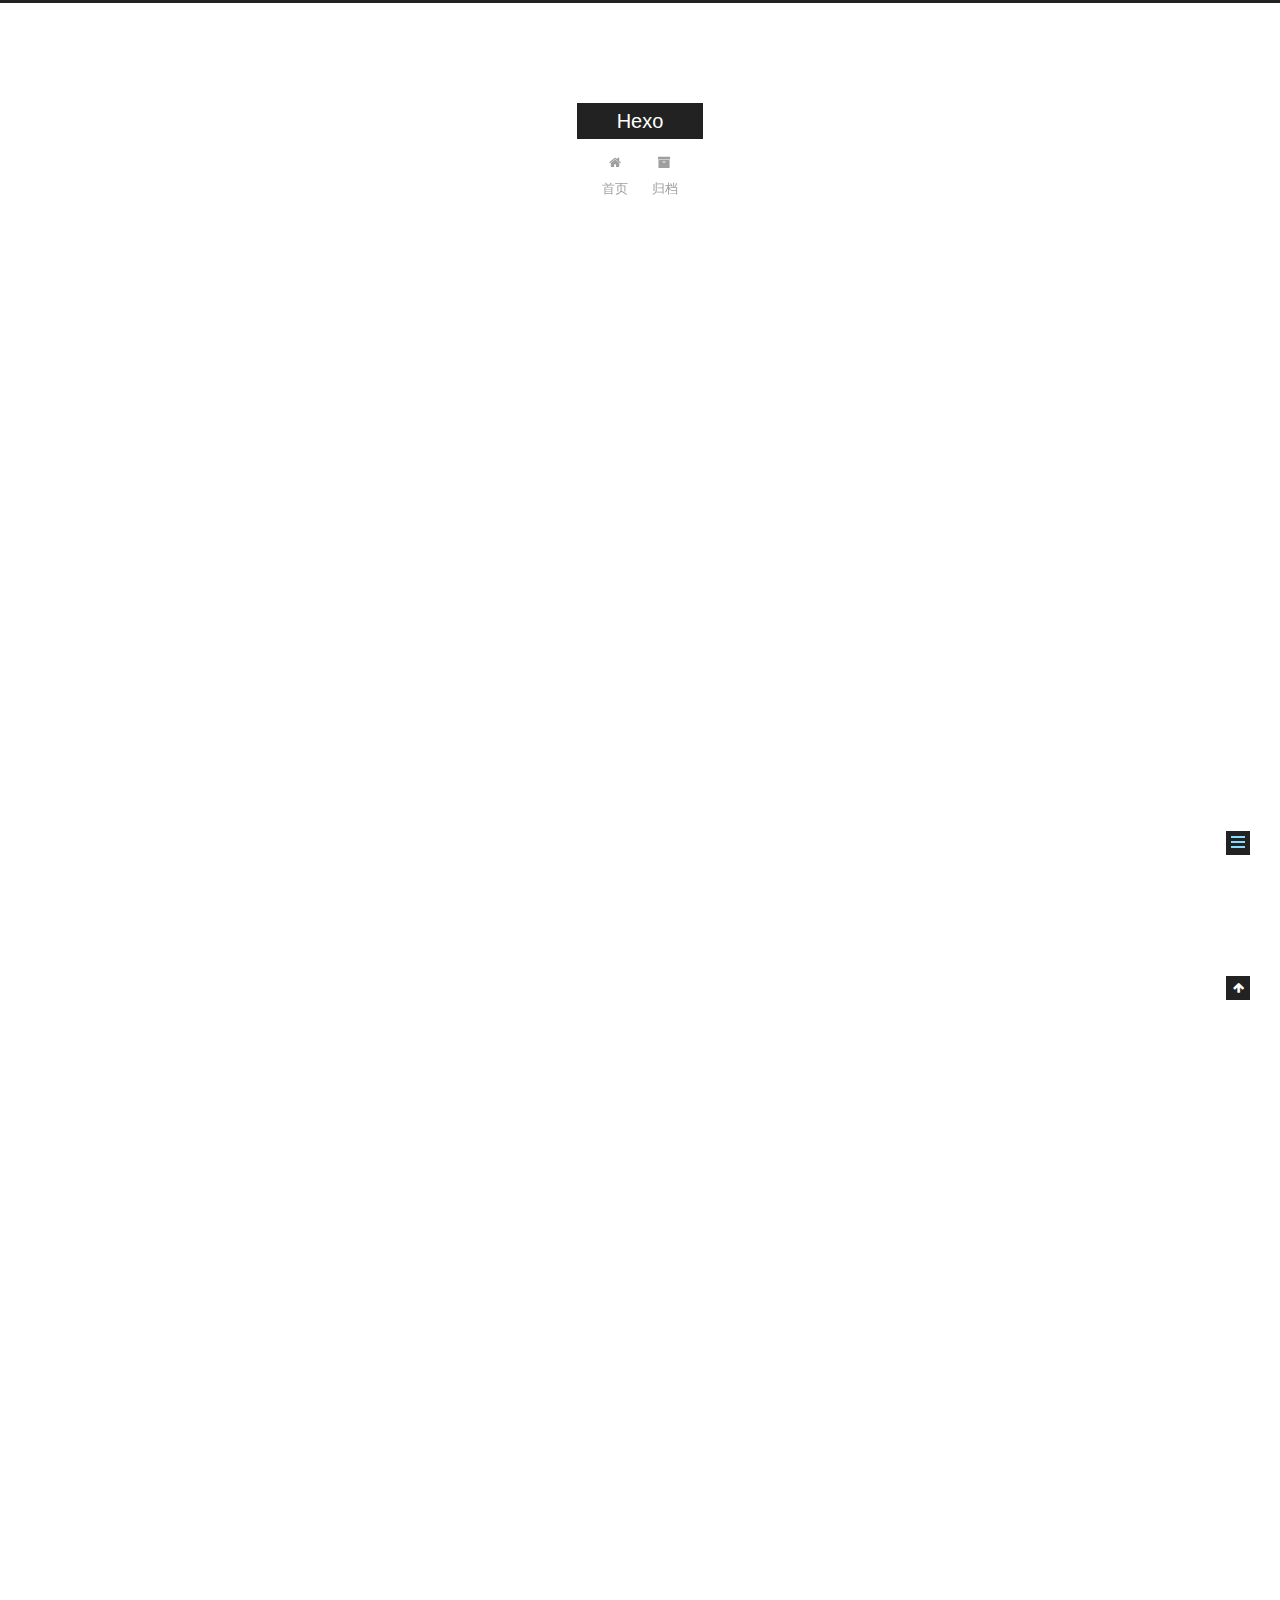
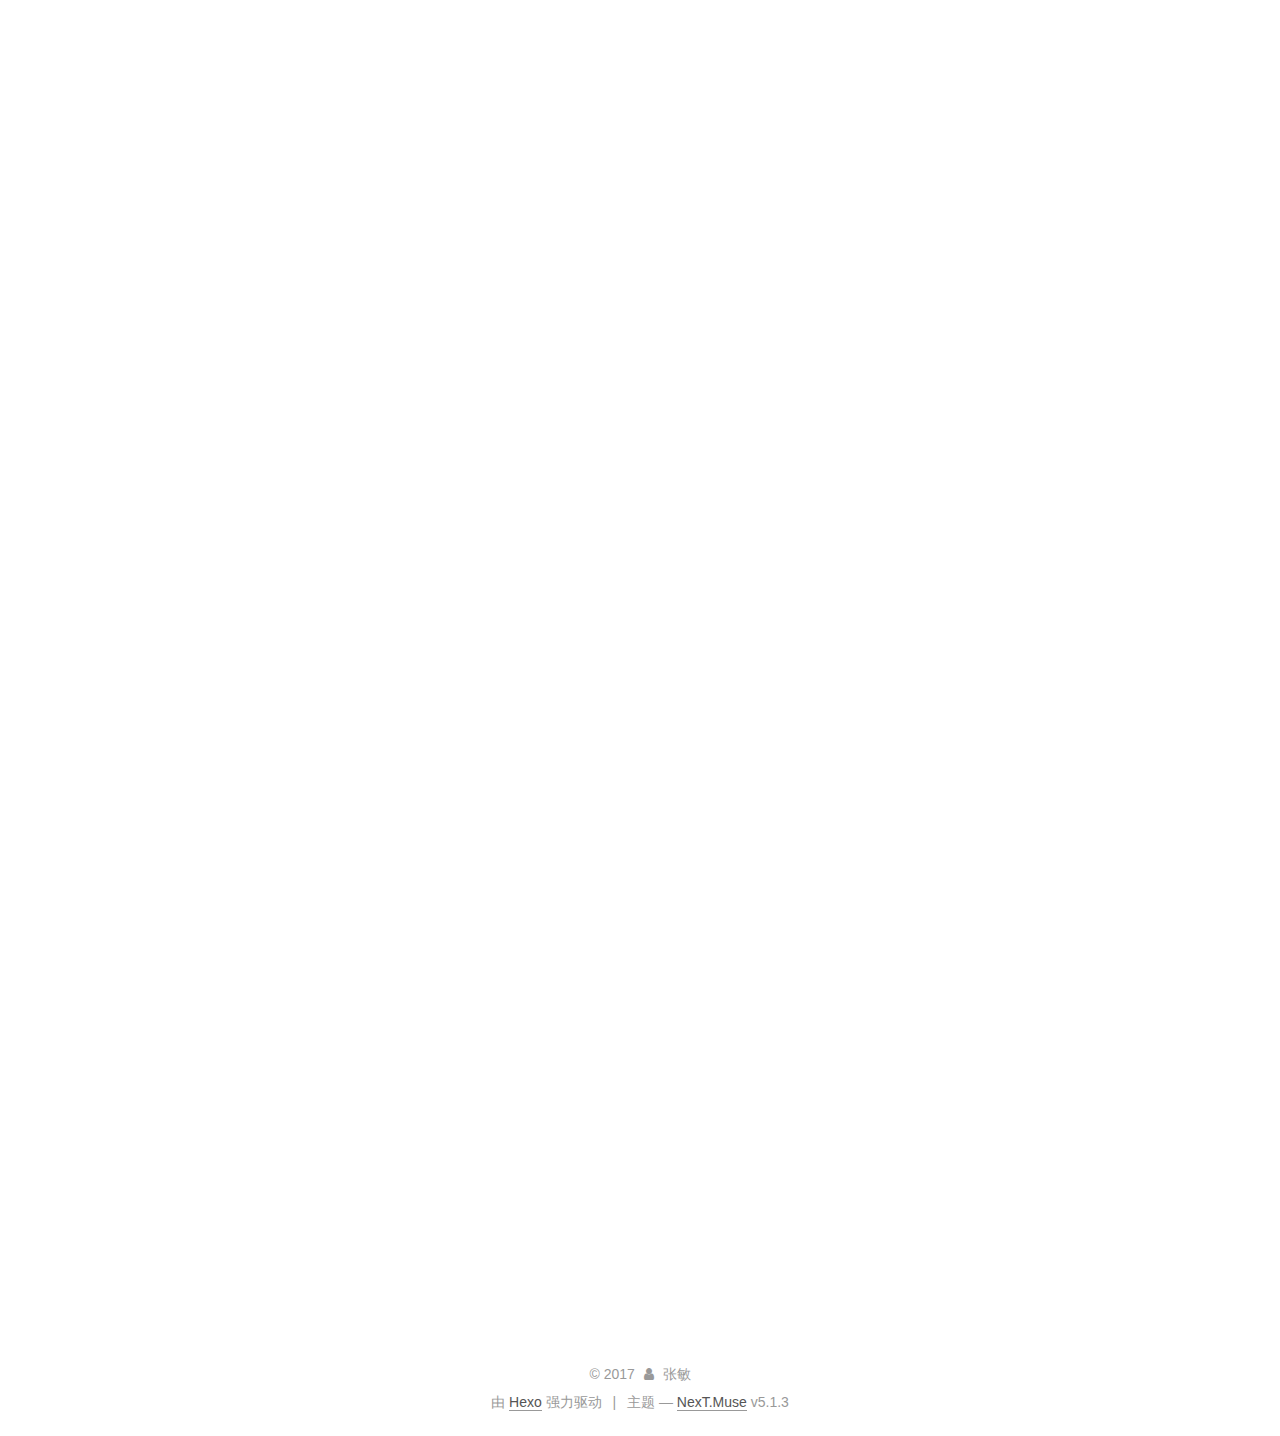
<file: 2017/12/01/关于优化/index.html>
<!DOCTYPE html>



  


<html class="theme-next muse use-motion" lang="zh-Hans">
<head>
  <meta charset="UTF-8"/>
<meta http-equiv="X-UA-Compatible" content="IE=edge" />
<meta name="viewport" content="width=device-width, initial-scale=1, maximum-scale=1"/>
<meta name="theme-color" content="#222">









<meta http-equiv="Cache-Control" content="no-transform" />
<meta http-equiv="Cache-Control" content="no-siteapp" />
















  
  
  <link href="/lib/fancybox/source/jquery.fancybox.css?v=2.1.5" rel="stylesheet" type="text/css" />







<link href="/lib/font-awesome/css/font-awesome.min.css?v=4.6.2" rel="stylesheet" type="text/css" />

<link href="/css/main.css?v=5.1.3" rel="stylesheet" type="text/css" />


  <link rel="apple-touch-icon" sizes="180x180" href="/images/apple-touch-icon-next.png?v=5.1.3">


  <link rel="icon" type="image/png" sizes="32x32" href="/images/favicon-32x32-next.png?v=5.1.3">


  <link rel="icon" type="image/png" sizes="16x16" href="/images/favicon-16x16-next.png?v=5.1.3">


  <link rel="mask-icon" href="/images/logo.svg?v=5.1.3" color="#222">





  <meta name="keywords" content="Hexo, NexT" />










<meta name="description" content="如何对网站的的资源和文件进行优化1.文件的合并（减少http的请求） 2.文件的压缩（减少文件的体积） 3.使用cdn托管资源 4.使用缓存 5.gizp压缩js和css文件 6.mete标签的优化。Heading标签的优化和alt优化 7.反向链接，网站外链优化 说出三种减少页面加载的方法（加载时间感知的时间或实际加">
<meta property="og:type" content="article">
<meta property="og:title" content="关于优化">
<meta property="og:url" content="http://yoursite.com/2017/12/01/关于优化/index.html">
<meta property="og:site_name" content="Hexo">
<meta property="og:description" content="如何对网站的的资源和文件进行优化1.文件的合并（减少http的请求） 2.文件的压缩（减少文件的体积） 3.使用cdn托管资源 4.使用缓存 5.gizp压缩js和css文件 6.mete标签的优化。Heading标签的优化和alt优化 7.反向链接，网站外链优化 说出三种减少页面加载的方法（加载时间感知的时间或实际加载时间）CSS Sprites Js css源码的压缩。图片大小控制合适 网页g">
<meta property="og:locale" content="zh-Hans">
<meta property="og:updated_time" content="2017-12-01T02:50:23.898Z">
<meta name="twitter:card" content="summary">
<meta name="twitter:title" content="关于优化">
<meta name="twitter:description" content="如何对网站的的资源和文件进行优化1.文件的合并（减少http的请求） 2.文件的压缩（减少文件的体积） 3.使用cdn托管资源 4.使用缓存 5.gizp压缩js和css文件 6.mete标签的优化。Heading标签的优化和alt优化 7.反向链接，网站外链优化 说出三种减少页面加载的方法（加载时间感知的时间或实际加载时间）CSS Sprites Js css源码的压缩。图片大小控制合适 网页g">



<script type="text/javascript" id="hexo.configurations">
  var NexT = window.NexT || {};
  var CONFIG = {
    root: '/',
    scheme: 'Muse',
    version: '5.1.3',
    sidebar: {"position":"left","display":"post","offset":12,"b2t":false,"scrollpercent":false,"onmobile":false},
    fancybox: true,
    tabs: true,
    motion: {"enable":true,"async":false,"transition":{"post_block":"fadeIn","post_header":"slideDownIn","post_body":"slideDownIn","coll_header":"slideLeftIn","sidebar":"slideUpIn"}},
    duoshuo: {
      userId: '0',
      author: '博主'
    },
    algolia: {
      applicationID: '',
      apiKey: '',
      indexName: '',
      hits: {"per_page":10},
      labels: {"input_placeholder":"Search for Posts","hits_empty":"We didn't find any results for the search: ${query}","hits_stats":"${hits} results found in ${time} ms"}
    }
  };
</script>



  <link rel="canonical" href="http://yoursite.com/2017/12/01/关于优化/"/>





  <title>关于优化 | Hexo</title>
  








</head>

<body itemscope itemtype="http://schema.org/WebPage" lang="zh-Hans">

  
  
    
  

  <div class="container sidebar-position-left page-post-detail">
    <div class="headband"></div>

    <header id="header" class="header" itemscope itemtype="http://schema.org/WPHeader">
      <div class="header-inner"><div class="site-brand-wrapper">
  <div class="site-meta ">
    

    <div class="custom-logo-site-title">
      <a href="/"  class="brand" rel="start">
        <span class="logo-line-before"><i></i></span>
        <span class="site-title">Hexo</span>
        <span class="logo-line-after"><i></i></span>
      </a>
    </div>
      
        <p class="site-subtitle"></p>
      
  </div>

  <div class="site-nav-toggle">
    <button>
      <span class="btn-bar"></span>
      <span class="btn-bar"></span>
      <span class="btn-bar"></span>
    </button>
  </div>
</div>

<nav class="site-nav">
  

  
    <ul id="menu" class="menu">
      
        
        <li class="menu-item menu-item-home">
          <a href="/" rel="section">
            
              <i class="menu-item-icon fa fa-fw fa-home"></i> <br />
            
            首页
          </a>
        </li>
      
        
        <li class="menu-item menu-item-archives">
          <a href="/archives/" rel="section">
            
              <i class="menu-item-icon fa fa-fw fa-archive"></i> <br />
            
            归档
          </a>
        </li>
      

      
    </ul>
  

  
</nav>



 </div>
    </header>

    <main id="main" class="main">
      <div class="main-inner">
        <div class="content-wrap">
          <div id="content" class="content">
            

  <div id="posts" class="posts-expand">
    

  

  
  
  

  <article class="post post-type-normal" itemscope itemtype="http://schema.org/Article">
  
  
  
  <div class="post-block">
    <link itemprop="mainEntityOfPage" href="http://yoursite.com/2017/12/01/关于优化/">

    <span hidden itemprop="author" itemscope itemtype="http://schema.org/Person">
      <meta itemprop="name" content="张敏">
      <meta itemprop="description" content="">
      <meta itemprop="image" content="/images/avatar.gif">
    </span>

    <span hidden itemprop="publisher" itemscope itemtype="http://schema.org/Organization">
      <meta itemprop="name" content="Hexo">
    </span>

    
      <header class="post-header">

        
        
          <h1 class="post-title" itemprop="name headline">关于优化</h1>
        

        <div class="post-meta">
          <span class="post-time">
            
              <span class="post-meta-item-icon">
                <i class="fa fa-calendar-o"></i>
              </span>
              
                <span class="post-meta-item-text">发表于</span>
              
              <time title="创建于" itemprop="dateCreated datePublished" datetime="2017-12-01T10:41:34+08:00">
                2017-12-01
              </time>
            

            

            
          </span>

          

          
            
          

          
          

          

          

          

        </div>
      </header>
    

    
    
    
    <div class="post-body" itemprop="articleBody">

      
      

      
        <h4 id="如何对网站的的资源和文件进行优化"><a href="#如何对网站的的资源和文件进行优化" class="headerlink" title="如何对网站的的资源和文件进行优化"></a>如何对网站的的资源和文件进行优化</h4><pre><code>1.文件的合并（减少http的请求）
2.文件的压缩（减少文件的体积）
3.使用cdn托管资源
4.使用缓存
5.gizp压缩js和css文件
6.mete标签的优化。Heading标签的优化和alt优化
7.反向链接，网站外链优化
</code></pre><h4 id="说出三种减少页面加载的方法（加载时间感知的时间或实际加载时间）"><a href="#说出三种减少页面加载的方法（加载时间感知的时间或实际加载时间）" class="headerlink" title="说出三种减少页面加载的方法（加载时间感知的时间或实际加载时间）"></a>说出三种减少页面加载的方法（加载时间感知的时间或实际加载时间）</h4><pre><code>CSS Sprites
Js css源码的压缩。图片大小控制合适
网页gizp
Cdn托管
Data缓存
图片服务器
</code></pre><h4 id="网页加载速度的优化"><a href="#网页加载速度的优化" class="headerlink" title="网页加载速度的优化"></a>网页加载速度的优化</h4><pre><code>1.减少请求
2.整合资源
3.使用浏览器缓存和本地缓存
4.首次使用的时候在HTML中嵌入资源
5.使用HTML5服务端发送事件
6.消除重定向
7.减少资源负载
8.压缩文本和图像
9.代码简化
10.使用html5和css3来简化页面
11.延迟读取和执行的脚本
12.使用ajax来增强进程
13.根据网络状况进行适配处理
13对于多线程来说尽量使用html5的web worker特性
14将click事件替换成touch事件
15支持spdy协议
</code></pre><h4 id="为什么利用多个域名来提供网站资源会更有效？"><a href="#为什么利用多个域名来提供网站资源会更有效？" class="headerlink" title="为什么利用多个域名来提供网站资源会更有效？"></a>为什么利用多个域名来提供网站资源会更有效？</h4><pre><code>1.突破浏览器的并发限制
2.节约cookie带宽
3.Cdn缓存更方便
4.防止不必要的安全问题（尤其是cookie隔离尤为重要）
5.节约主机域名链接数，优化页面响应速度
</code></pre><h4 id="前端性能如何调优"><a href="#前端性能如何调优" class="headerlink" title="前端性能如何调优"></a>前端性能如何调优</h4><pre><code>1.减少http的请求数
2.使用内容分布式网络
3.给头部添加一个失效期或者cache-control
4.Gzip压缩组件
5.把样式表放在前面
6.把脚本放在最后
7.不使用css表达式
8.使用外部的Javascript和css
9.减少dns的查询
10.减小javaScript和css
</code></pre><h4 id="怎样解决请求过多问题"><a href="#怎样解决请求过多问题" class="headerlink" title="怎样解决请求过多问题"></a>怎样解决请求过多问题</h4><pre><code>1合并js和css文件
2合并图片css sprite
3.使用image maps
4.Data嵌入图片
5.使用cdn减少HTTP请求头
</code></pre><h4 id="百度移动端首页秒开是怎样做到的？"><a href="#百度移动端首页秒开是怎样做到的？" class="headerlink" title="百度移动端首页秒开是怎样做到的？"></a>百度移动端首页秒开是怎样做到的？</h4><pre><code>1.静态文件的放置
2.缓存
3.外链
4.缓存dom
5.使用iconfont
6.卡片的异步加载与缓存
7.不在首屏的就要 异步化
8.少量静态文件的域名
</code></pre><h4 id="angular的优化"><a href="#angular的优化" class="headerlink" title="angular的优化"></a>angular的优化</h4><pre><code>1.优化$watch :ng-if vs ng-show， 前者会移除DOM和对应的watch
及时移除不必要的$watch。
避免深度watch， 即第三个参数为true

2.延迟执行

一些不必要的操作，放到$timeout里面延迟执行。
如果不涉及数据变更，还可以加上第三个参数false，避免调用$apply。
对时间有要求的，第二个参数可以设置为0。

3.优化ng-repeat
限制列表个数

4.列表对象的数据转换，在放入scope之前处理。如$scope.dataList = convert(dataFromServer)
可以使用ngInfiniteScroll来做无限滚动。
使用 track by

5.刷新数据时，我们常这么做：$scope.tasks = data || [];，这会导致angular移除掉所有的DOM，重新创建和渲染。
若优化为ng-repeat=&quot;task in tasks track by task.id后，angular就能复用task对应的原DOM进行更新，减少不必要渲染。

参见：http://www.codelord.net/2014/04/15/improving-ng-repeat-performance-with-track-by
</code></pre>
      
    </div>
    
    
    

    

    

    

    <footer class="post-footer">
      

      
      
      

      
        <div class="post-nav">
          <div class="post-nav-next post-nav-item">
            
              <a href="/2017/11/25/面试题小结/" rel="next" title="面试题小结">
                <i class="fa fa-chevron-left"></i> 面试题小结
              </a>
            
          </div>

          <span class="post-nav-divider"></span>

          <div class="post-nav-prev post-nav-item">
            
              <a href="/2017/12/01/学习链接小结/" rel="prev" title="学习链接小结">
                学习链接小结 <i class="fa fa-chevron-right"></i>
              </a>
            
          </div>
        </div>
      

      
      
    </footer>
  </div>
  
  
  
  </article>



    <div class="post-spread">
      
    </div>
  </div>


          </div>
          


          

  



        </div>
        
          
  
  <div class="sidebar-toggle">
    <div class="sidebar-toggle-line-wrap">
      <span class="sidebar-toggle-line sidebar-toggle-line-first"></span>
      <span class="sidebar-toggle-line sidebar-toggle-line-middle"></span>
      <span class="sidebar-toggle-line sidebar-toggle-line-last"></span>
    </div>
  </div>

  <aside id="sidebar" class="sidebar">
    
    <div class="sidebar-inner">

      

      
        <ul class="sidebar-nav motion-element">
          <li class="sidebar-nav-toc sidebar-nav-active" data-target="post-toc-wrap">
            文章目录
          </li>
          <li class="sidebar-nav-overview" data-target="site-overview-wrap">
            站点概览
          </li>
        </ul>
      

      <section class="site-overview-wrap sidebar-panel">
        <div class="site-overview">
          <div class="site-author motion-element" itemprop="author" itemscope itemtype="http://schema.org/Person">
            
              <p class="site-author-name" itemprop="name">张敏</p>
              <p class="site-description motion-element" itemprop="description"></p>
          </div>

          <nav class="site-state motion-element">

            
              <div class="site-state-item site-state-posts">
              
                <a href="/archives/">
              
                  <span class="site-state-item-count">6</span>
                  <span class="site-state-item-name">日志</span>
                </a>
              </div>
            

            

            

          </nav>

          

          <div class="links-of-author motion-element">
            
          </div>

          
          

          
          

          

        </div>
      </section>

      
      <!--noindex-->
        <section class="post-toc-wrap motion-element sidebar-panel sidebar-panel-active">
          <div class="post-toc">

            
              
            

            
              <div class="post-toc-content"><ol class="nav"><li class="nav-item nav-level-4"><a class="nav-link" href="#如何对网站的的资源和文件进行优化"><span class="nav-number">1.</span> <span class="nav-text">如何对网站的的资源和文件进行优化</span></a></li><li class="nav-item nav-level-4"><a class="nav-link" href="#说出三种减少页面加载的方法（加载时间感知的时间或实际加载时间）"><span class="nav-number">2.</span> <span class="nav-text">说出三种减少页面加载的方法（加载时间感知的时间或实际加载时间）</span></a></li><li class="nav-item nav-level-4"><a class="nav-link" href="#网页加载速度的优化"><span class="nav-number">3.</span> <span class="nav-text">网页加载速度的优化</span></a></li><li class="nav-item nav-level-4"><a class="nav-link" href="#为什么利用多个域名来提供网站资源会更有效？"><span class="nav-number">4.</span> <span class="nav-text">为什么利用多个域名来提供网站资源会更有效？</span></a></li><li class="nav-item nav-level-4"><a class="nav-link" href="#前端性能如何调优"><span class="nav-number">5.</span> <span class="nav-text">前端性能如何调优</span></a></li><li class="nav-item nav-level-4"><a class="nav-link" href="#怎样解决请求过多问题"><span class="nav-number">6.</span> <span class="nav-text">怎样解决请求过多问题</span></a></li><li class="nav-item nav-level-4"><a class="nav-link" href="#百度移动端首页秒开是怎样做到的？"><span class="nav-number">7.</span> <span class="nav-text">百度移动端首页秒开是怎样做到的？</span></a></li><li class="nav-item nav-level-4"><a class="nav-link" href="#angular的优化"><span class="nav-number">8.</span> <span class="nav-text">angular的优化</span></a></li></ol></div>
            

          </div>
        </section>
      <!--/noindex-->
      

      

    </div>
  </aside>


        
      </div>
    </main>

    <footer id="footer" class="footer">
      <div class="footer-inner">
        <div class="copyright">&copy; <span itemprop="copyrightYear">2017</span>
  <span class="with-love">
    <i class="fa fa-user"></i>
  </span>
  <span class="author" itemprop="copyrightHolder">张敏</span>

  
</div>


  <div class="powered-by">由 <a class="theme-link" target="_blank" href="https://hexo.io">Hexo</a> 强力驱动</div>



  <span class="post-meta-divider">|</span>



  <div class="theme-info">主题 &mdash; <a class="theme-link" target="_blank" href="https://github.com/iissnan/hexo-theme-next">NexT.Muse</a> v5.1.3</div>




        







        
      </div>
    </footer>

    
      <div class="back-to-top">
        <i class="fa fa-arrow-up"></i>
        
      </div>
    

    

  </div>

  

<script type="text/javascript">
  if (Object.prototype.toString.call(window.Promise) !== '[object Function]') {
    window.Promise = null;
  }
</script>









  












  
  
    <script type="text/javascript" src="/lib/jquery/index.js?v=2.1.3"></script>
  

  
  
    <script type="text/javascript" src="/lib/fastclick/lib/fastclick.min.js?v=1.0.6"></script>
  

  
  
    <script type="text/javascript" src="/lib/jquery_lazyload/jquery.lazyload.js?v=1.9.7"></script>
  

  
  
    <script type="text/javascript" src="/lib/velocity/velocity.min.js?v=1.2.1"></script>
  

  
  
    <script type="text/javascript" src="/lib/velocity/velocity.ui.min.js?v=1.2.1"></script>
  

  
  
    <script type="text/javascript" src="/lib/fancybox/source/jquery.fancybox.pack.js?v=2.1.5"></script>
  


  


  <script type="text/javascript" src="/js/src/utils.js?v=5.1.3"></script>

  <script type="text/javascript" src="/js/src/motion.js?v=5.1.3"></script>



  
  

  
  <script type="text/javascript" src="/js/src/scrollspy.js?v=5.1.3"></script>
<script type="text/javascript" src="/js/src/post-details.js?v=5.1.3"></script>



  


  <script type="text/javascript" src="/js/src/bootstrap.js?v=5.1.3"></script>



  


  




	





  





  












  





  

  

  

  
  

  

  

  

</body>
</html>
</file>
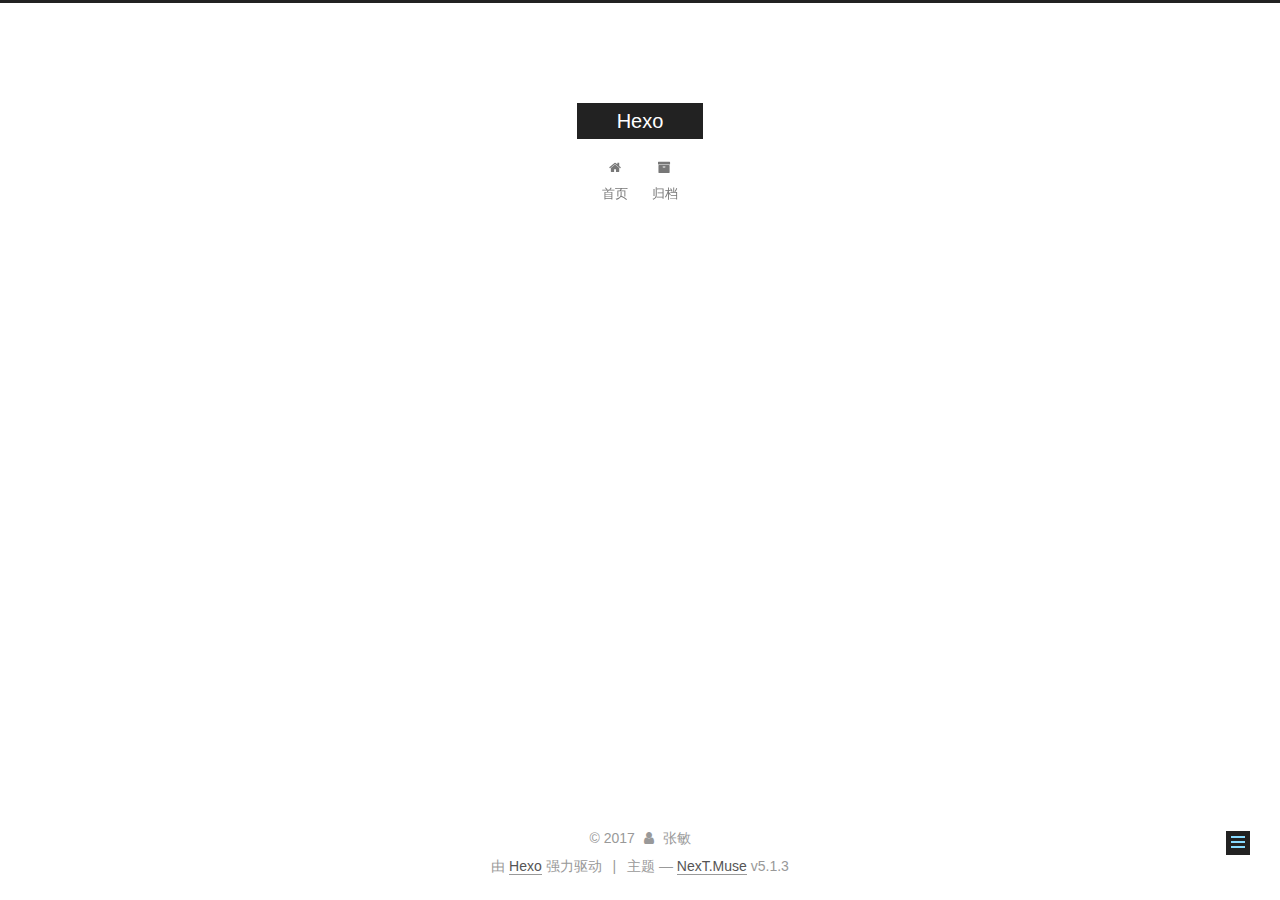
<file: 2017/12/01/学习连接小结/index.html>
<!DOCTYPE html>



  


<html class="theme-next muse use-motion" lang="zh-Hans">
<head>
  <meta charset="UTF-8"/>
<meta http-equiv="X-UA-Compatible" content="IE=edge" />
<meta name="viewport" content="width=device-width, initial-scale=1, maximum-scale=1"/>
<meta name="theme-color" content="#222">









<meta http-equiv="Cache-Control" content="no-transform" />
<meta http-equiv="Cache-Control" content="no-siteapp" />
















  
  
  <link href="/lib/fancybox/source/jquery.fancybox.css?v=2.1.5" rel="stylesheet" type="text/css" />







<link href="/lib/font-awesome/css/font-awesome.min.css?v=4.6.2" rel="stylesheet" type="text/css" />

<link href="/css/main.css?v=5.1.3" rel="stylesheet" type="text/css" />


  <link rel="apple-touch-icon" sizes="180x180" href="/images/apple-touch-icon-next.png?v=5.1.3">


  <link rel="icon" type="image/png" sizes="32x32" href="/images/favicon-32x32-next.png?v=5.1.3">


  <link rel="icon" type="image/png" sizes="16x16" href="/images/favicon-16x16-next.png?v=5.1.3">


  <link rel="mask-icon" href="/images/logo.svg?v=5.1.3" color="#222">





  <meta name="keywords" content="Hexo, NexT" />










<meta name="description" content="搭建博客：http://blog.csdn.net/Greenovia/article/details/60576985 搭建主题：http://blog.csdn.net/chwshuang/article/details/52350463">
<meta property="og:type" content="article">
<meta property="og:title" content="学习链接小结">
<meta property="og:url" content="http://yoursite.com/2017/12/01/学习连接小结/index.html">
<meta property="og:site_name" content="Hexo">
<meta property="og:description" content="搭建博客：http://blog.csdn.net/Greenovia/article/details/60576985 搭建主题：http://blog.csdn.net/chwshuang/article/details/52350463">
<meta property="og:locale" content="zh-Hans">
<meta property="og:updated_time" content="2017-12-01T02:57:34.060Z">
<meta name="twitter:card" content="summary">
<meta name="twitter:title" content="学习链接小结">
<meta name="twitter:description" content="搭建博客：http://blog.csdn.net/Greenovia/article/details/60576985 搭建主题：http://blog.csdn.net/chwshuang/article/details/52350463">



<script type="text/javascript" id="hexo.configurations">
  var NexT = window.NexT || {};
  var CONFIG = {
    root: '/',
    scheme: 'Muse',
    version: '5.1.3',
    sidebar: {"position":"left","display":"post","offset":12,"b2t":false,"scrollpercent":false,"onmobile":false},
    fancybox: true,
    tabs: true,
    motion: {"enable":true,"async":false,"transition":{"post_block":"fadeIn","post_header":"slideDownIn","post_body":"slideDownIn","coll_header":"slideLeftIn","sidebar":"slideUpIn"}},
    duoshuo: {
      userId: '0',
      author: '博主'
    },
    algolia: {
      applicationID: '',
      apiKey: '',
      indexName: '',
      hits: {"per_page":10},
      labels: {"input_placeholder":"Search for Posts","hits_empty":"We didn't find any results for the search: ${query}","hits_stats":"${hits} results found in ${time} ms"}
    }
  };
</script>



  <link rel="canonical" href="http://yoursite.com/2017/12/01/学习连接小结/"/>





  <title>学习链接小结 | Hexo</title>
  








</head>

<body itemscope itemtype="http://schema.org/WebPage" lang="zh-Hans">

  
  
    
  

  <div class="container sidebar-position-left page-post-detail">
    <div class="headband"></div>

    <header id="header" class="header" itemscope itemtype="http://schema.org/WPHeader">
      <div class="header-inner"><div class="site-brand-wrapper">
  <div class="site-meta ">
    

    <div class="custom-logo-site-title">
      <a href="/"  class="brand" rel="start">
        <span class="logo-line-before"><i></i></span>
        <span class="site-title">Hexo</span>
        <span class="logo-line-after"><i></i></span>
      </a>
    </div>
      
        <p class="site-subtitle"></p>
      
  </div>

  <div class="site-nav-toggle">
    <button>
      <span class="btn-bar"></span>
      <span class="btn-bar"></span>
      <span class="btn-bar"></span>
    </button>
  </div>
</div>

<nav class="site-nav">
  

  
    <ul id="menu" class="menu">
      
        
        <li class="menu-item menu-item-home">
          <a href="/" rel="section">
            
              <i class="menu-item-icon fa fa-fw fa-home"></i> <br />
            
            首页
          </a>
        </li>
      
        
        <li class="menu-item menu-item-archives">
          <a href="/archives/" rel="section">
            
              <i class="menu-item-icon fa fa-fw fa-archive"></i> <br />
            
            归档
          </a>
        </li>
      

      
    </ul>
  

  
</nav>



 </div>
    </header>

    <main id="main" class="main">
      <div class="main-inner">
        <div class="content-wrap">
          <div id="content" class="content">
            

  <div id="posts" class="posts-expand">
    

  

  
  
  

  <article class="post post-type-normal" itemscope itemtype="http://schema.org/Article">
  
  
  
  <div class="post-block">
    <link itemprop="mainEntityOfPage" href="http://yoursite.com/2017/12/01/学习连接小结/">

    <span hidden itemprop="author" itemscope itemtype="http://schema.org/Person">
      <meta itemprop="name" content="张敏">
      <meta itemprop="description" content="">
      <meta itemprop="image" content="/images/avatar.gif">
    </span>

    <span hidden itemprop="publisher" itemscope itemtype="http://schema.org/Organization">
      <meta itemprop="name" content="Hexo">
    </span>

    
      <header class="post-header">

        
        
          <h1 class="post-title" itemprop="name headline">学习链接小结</h1>
        

        <div class="post-meta">
          <span class="post-time">
            
              <span class="post-meta-item-icon">
                <i class="fa fa-calendar-o"></i>
              </span>
              
                <span class="post-meta-item-text">发表于</span>
              
              <time title="创建于" itemprop="dateCreated datePublished" datetime="2017-12-01T10:52:38+08:00">
                2017-12-01
              </time>
            

            

            
          </span>

          

          
            
          

          
          

          

          

          

        </div>
      </header>
    

    
    
    
    <div class="post-body" itemprop="articleBody">

      
      

      
        <h4 id="搭建博客："><a href="#搭建博客：" class="headerlink" title="搭建博客："></a>搭建博客：</h4><p><a href="http://blog.csdn.net/Greenovia/article/details/60576985" target="_blank" rel="noopener">http://blog.csdn.net/Greenovia/article/details/60576985</a></p>
<h4 id="搭建主题："><a href="#搭建主题：" class="headerlink" title="搭建主题："></a>搭建主题：</h4><p><a href="http://blog.csdn.net/chwshuang/article/details/52350463" target="_blank" rel="noopener">http://blog.csdn.net/chwshuang/article/details/52350463</a></p>

      
    </div>
    
    
    

    

    

    

    <footer class="post-footer">
      

      
      
      

      
        <div class="post-nav">
          <div class="post-nav-next post-nav-item">
            
              <a href="/2017/12/01/关于优化/" rel="next" title="关于优化">
                <i class="fa fa-chevron-left"></i> 关于优化
              </a>
            
          </div>

          <span class="post-nav-divider"></span>

          <div class="post-nav-prev post-nav-item">
            
          </div>
        </div>
      

      
      
    </footer>
  </div>
  
  
  
  </article>



    <div class="post-spread">
      
    </div>
  </div>


          </div>
          


          

  



        </div>
        
          
  
  <div class="sidebar-toggle">
    <div class="sidebar-toggle-line-wrap">
      <span class="sidebar-toggle-line sidebar-toggle-line-first"></span>
      <span class="sidebar-toggle-line sidebar-toggle-line-middle"></span>
      <span class="sidebar-toggle-line sidebar-toggle-line-last"></span>
    </div>
  </div>

  <aside id="sidebar" class="sidebar">
    
    <div class="sidebar-inner">

      

      
        <ul class="sidebar-nav motion-element">
          <li class="sidebar-nav-toc sidebar-nav-active" data-target="post-toc-wrap">
            文章目录
          </li>
          <li class="sidebar-nav-overview" data-target="site-overview-wrap">
            站点概览
          </li>
        </ul>
      

      <section class="site-overview-wrap sidebar-panel">
        <div class="site-overview">
          <div class="site-author motion-element" itemprop="author" itemscope itemtype="http://schema.org/Person">
            
              <p class="site-author-name" itemprop="name">张敏</p>
              <p class="site-description motion-element" itemprop="description"></p>
          </div>

          <nav class="site-state motion-element">

            
              <div class="site-state-item site-state-posts">
              
                <a href="/archives/">
              
                  <span class="site-state-item-count">5</span>
                  <span class="site-state-item-name">日志</span>
                </a>
              </div>
            

            

            

          </nav>

          

          <div class="links-of-author motion-element">
            
          </div>

          
          

          
          

          

        </div>
      </section>

      
      <!--noindex-->
        <section class="post-toc-wrap motion-element sidebar-panel sidebar-panel-active">
          <div class="post-toc">

            
              
            

            
              <div class="post-toc-content"><ol class="nav"><li class="nav-item nav-level-4"><a class="nav-link" href="#搭建博客："><span class="nav-number">1.</span> <span class="nav-text">搭建博客：</span></a></li><li class="nav-item nav-level-4"><a class="nav-link" href="#搭建主题："><span class="nav-number">2.</span> <span class="nav-text">搭建主题：</span></a></li></ol></div>
            

          </div>
        </section>
      <!--/noindex-->
      

      

    </div>
  </aside>


        
      </div>
    </main>

    <footer id="footer" class="footer">
      <div class="footer-inner">
        <div class="copyright">&copy; <span itemprop="copyrightYear">2017</span>
  <span class="with-love">
    <i class="fa fa-user"></i>
  </span>
  <span class="author" itemprop="copyrightHolder">张敏</span>

  
</div>


  <div class="powered-by">由 <a class="theme-link" target="_blank" href="https://hexo.io">Hexo</a> 强力驱动</div>



  <span class="post-meta-divider">|</span>



  <div class="theme-info">主题 &mdash; <a class="theme-link" target="_blank" href="https://github.com/iissnan/hexo-theme-next">NexT.Muse</a> v5.1.3</div>




        







        
      </div>
    </footer>

    
      <div class="back-to-top">
        <i class="fa fa-arrow-up"></i>
        
      </div>
    

    

  </div>

  

<script type="text/javascript">
  if (Object.prototype.toString.call(window.Promise) !== '[object Function]') {
    window.Promise = null;
  }
</script>









  












  
  
    <script type="text/javascript" src="/lib/jquery/index.js?v=2.1.3"></script>
  

  
  
    <script type="text/javascript" src="/lib/fastclick/lib/fastclick.min.js?v=1.0.6"></script>
  

  
  
    <script type="text/javascript" src="/lib/jquery_lazyload/jquery.lazyload.js?v=1.9.7"></script>
  

  
  
    <script type="text/javascript" src="/lib/velocity/velocity.min.js?v=1.2.1"></script>
  

  
  
    <script type="text/javascript" src="/lib/velocity/velocity.ui.min.js?v=1.2.1"></script>
  

  
  
    <script type="text/javascript" src="/lib/fancybox/source/jquery.fancybox.pack.js?v=2.1.5"></script>
  


  


  <script type="text/javascript" src="/js/src/utils.js?v=5.1.3"></script>

  <script type="text/javascript" src="/js/src/motion.js?v=5.1.3"></script>



  
  

  
  <script type="text/javascript" src="/js/src/scrollspy.js?v=5.1.3"></script>
<script type="text/javascript" src="/js/src/post-details.js?v=5.1.3"></script>



  


  <script type="text/javascript" src="/js/src/bootstrap.js?v=5.1.3"></script>



  


  




	





  





  












  





  

  

  

  
  

  

  

  

</body>
</html>
</file>
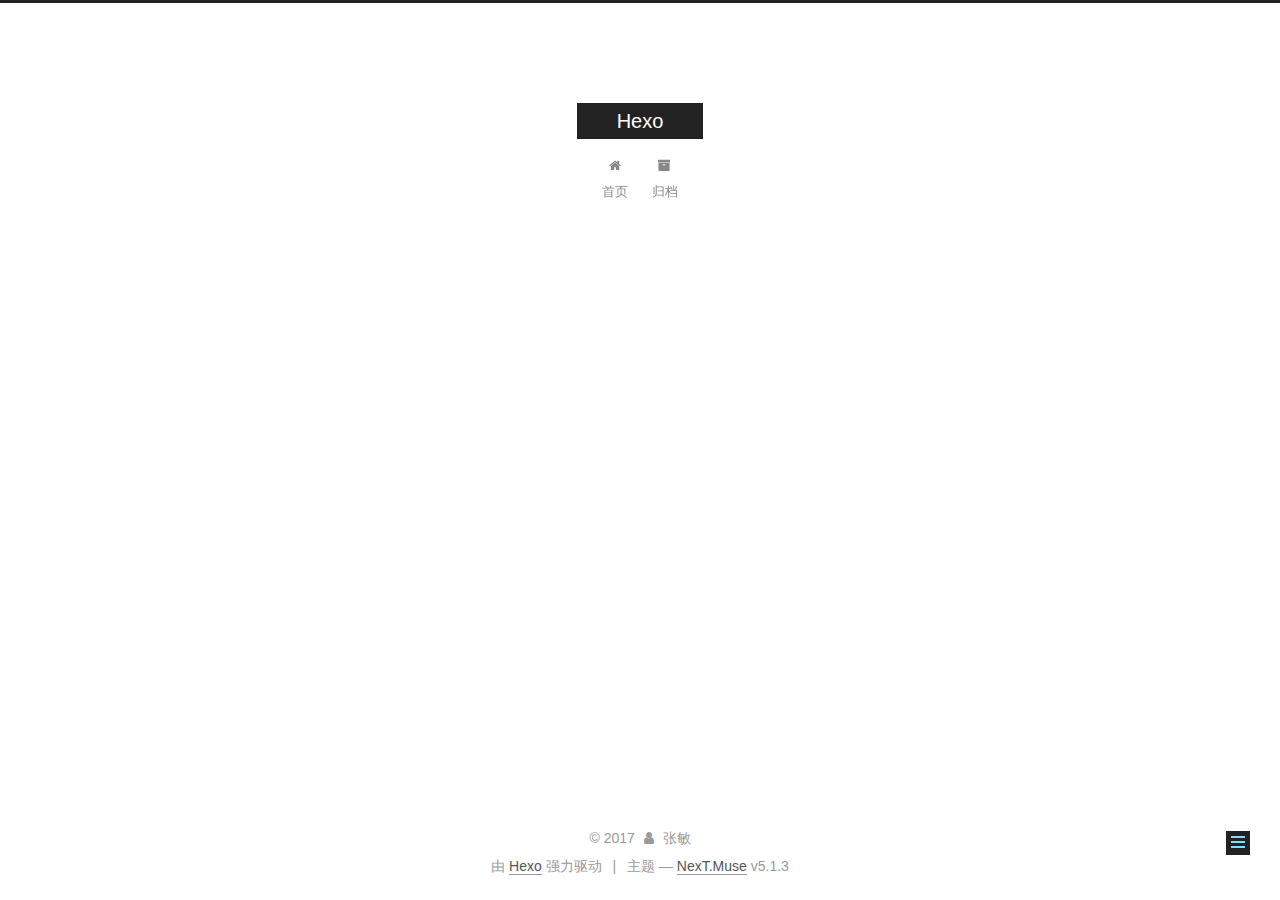
<file: 2017/12/01/学习链接小结/index.html>
<!DOCTYPE html>



  


<html class="theme-next muse use-motion" lang="zh-Hans">
<head>
  <meta charset="UTF-8"/>
<meta http-equiv="X-UA-Compatible" content="IE=edge" />
<meta name="viewport" content="width=device-width, initial-scale=1, maximum-scale=1"/>
<meta name="theme-color" content="#222">









<meta http-equiv="Cache-Control" content="no-transform" />
<meta http-equiv="Cache-Control" content="no-siteapp" />
















  
  
  <link href="/lib/fancybox/source/jquery.fancybox.css?v=2.1.5" rel="stylesheet" type="text/css" />







<link href="/lib/font-awesome/css/font-awesome.min.css?v=4.6.2" rel="stylesheet" type="text/css" />

<link href="/css/main.css?v=5.1.3" rel="stylesheet" type="text/css" />


  <link rel="apple-touch-icon" sizes="180x180" href="/images/apple-touch-icon-next.png?v=5.1.3">


  <link rel="icon" type="image/png" sizes="32x32" href="/images/favicon-32x32-next.png?v=5.1.3">


  <link rel="icon" type="image/png" sizes="16x16" href="/images/favicon-16x16-next.png?v=5.1.3">


  <link rel="mask-icon" href="/images/logo.svg?v=5.1.3" color="#222">





  <meta name="keywords" content="Hexo, NexT" />










<meta name="description" content="搭建博客：http://blog.csdn.net/Greenovia/article/details/60576985 搭建主题：http://blog.csdn.net/chwshuang/article/details/52350463">
<meta property="og:type" content="article">
<meta property="og:title" content="学习链接小结">
<meta property="og:url" content="http://yoursite.com/2017/12/01/学习链接小结/index.html">
<meta property="og:site_name" content="Hexo">
<meta property="og:description" content="搭建博客：http://blog.csdn.net/Greenovia/article/details/60576985 搭建主题：http://blog.csdn.net/chwshuang/article/details/52350463">
<meta property="og:locale" content="zh-Hans">
<meta property="og:updated_time" content="2017-12-01T02:57:34.060Z">
<meta name="twitter:card" content="summary">
<meta name="twitter:title" content="学习链接小结">
<meta name="twitter:description" content="搭建博客：http://blog.csdn.net/Greenovia/article/details/60576985 搭建主题：http://blog.csdn.net/chwshuang/article/details/52350463">



<script type="text/javascript" id="hexo.configurations">
  var NexT = window.NexT || {};
  var CONFIG = {
    root: '/',
    scheme: 'Muse',
    version: '5.1.3',
    sidebar: {"position":"left","display":"post","offset":12,"b2t":false,"scrollpercent":false,"onmobile":false},
    fancybox: true,
    tabs: true,
    motion: {"enable":true,"async":false,"transition":{"post_block":"fadeIn","post_header":"slideDownIn","post_body":"slideDownIn","coll_header":"slideLeftIn","sidebar":"slideUpIn"}},
    duoshuo: {
      userId: '0',
      author: '博主'
    },
    algolia: {
      applicationID: '',
      apiKey: '',
      indexName: '',
      hits: {"per_page":10},
      labels: {"input_placeholder":"Search for Posts","hits_empty":"We didn't find any results for the search: ${query}","hits_stats":"${hits} results found in ${time} ms"}
    }
  };
</script>



  <link rel="canonical" href="http://yoursite.com/2017/12/01/学习链接小结/"/>





  <title>学习链接小结 | Hexo</title>
  








</head>

<body itemscope itemtype="http://schema.org/WebPage" lang="zh-Hans">

  
  
    
  

  <div class="container sidebar-position-left page-post-detail">
    <div class="headband"></div>

    <header id="header" class="header" itemscope itemtype="http://schema.org/WPHeader">
      <div class="header-inner"><div class="site-brand-wrapper">
  <div class="site-meta ">
    

    <div class="custom-logo-site-title">
      <a href="/"  class="brand" rel="start">
        <span class="logo-line-before"><i></i></span>
        <span class="site-title">Hexo</span>
        <span class="logo-line-after"><i></i></span>
      </a>
    </div>
      
        <p class="site-subtitle"></p>
      
  </div>

  <div class="site-nav-toggle">
    <button>
      <span class="btn-bar"></span>
      <span class="btn-bar"></span>
      <span class="btn-bar"></span>
    </button>
  </div>
</div>

<nav class="site-nav">
  

  
    <ul id="menu" class="menu">
      
        
        <li class="menu-item menu-item-home">
          <a href="/" rel="section">
            
              <i class="menu-item-icon fa fa-fw fa-home"></i> <br />
            
            首页
          </a>
        </li>
      
        
        <li class="menu-item menu-item-archives">
          <a href="/archives/" rel="section">
            
              <i class="menu-item-icon fa fa-fw fa-archive"></i> <br />
            
            归档
          </a>
        </li>
      

      
    </ul>
  

  
</nav>



 </div>
    </header>

    <main id="main" class="main">
      <div class="main-inner">
        <div class="content-wrap">
          <div id="content" class="content">
            

  <div id="posts" class="posts-expand">
    

  

  
  
  

  <article class="post post-type-normal" itemscope itemtype="http://schema.org/Article">
  
  
  
  <div class="post-block">
    <link itemprop="mainEntityOfPage" href="http://yoursite.com/2017/12/01/学习链接小结/">

    <span hidden itemprop="author" itemscope itemtype="http://schema.org/Person">
      <meta itemprop="name" content="张敏">
      <meta itemprop="description" content="">
      <meta itemprop="image" content="/images/avatar.gif">
    </span>

    <span hidden itemprop="publisher" itemscope itemtype="http://schema.org/Organization">
      <meta itemprop="name" content="Hexo">
    </span>

    
      <header class="post-header">

        
        
          <h1 class="post-title" itemprop="name headline">学习链接小结</h1>
        

        <div class="post-meta">
          <span class="post-time">
            
              <span class="post-meta-item-icon">
                <i class="fa fa-calendar-o"></i>
              </span>
              
                <span class="post-meta-item-text">发表于</span>
              
              <time title="创建于" itemprop="dateCreated datePublished" datetime="2017-12-01T10:52:38+08:00">
                2017-12-01
              </time>
            

            

            
          </span>

          

          
            
          

          
          

          

          

          

        </div>
      </header>
    

    
    
    
    <div class="post-body" itemprop="articleBody">

      
      

      
        <h4 id="搭建博客："><a href="#搭建博客：" class="headerlink" title="搭建博客："></a>搭建博客：</h4><p><a href="http://blog.csdn.net/Greenovia/article/details/60576985" target="_blank" rel="noopener">http://blog.csdn.net/Greenovia/article/details/60576985</a></p>
<h4 id="搭建主题："><a href="#搭建主题：" class="headerlink" title="搭建主题："></a>搭建主题：</h4><p><a href="http://blog.csdn.net/chwshuang/article/details/52350463" target="_blank" rel="noopener">http://blog.csdn.net/chwshuang/article/details/52350463</a></p>

      
    </div>
    
    
    

    

    

    

    <footer class="post-footer">
      

      
      
      

      
        <div class="post-nav">
          <div class="post-nav-next post-nav-item">
            
              <a href="/2017/12/01/关于优化/" rel="next" title="关于优化">
                <i class="fa fa-chevron-left"></i> 关于优化
              </a>
            
          </div>

          <span class="post-nav-divider"></span>

          <div class="post-nav-prev post-nav-item">
            
              <a href="/2017/12/06/gulp-webpack/" rel="prev" title="gulp&&webpack">
                gulp&&webpack <i class="fa fa-chevron-right"></i>
              </a>
            
          </div>
        </div>
      

      
      
    </footer>
  </div>
  
  
  
  </article>



    <div class="post-spread">
      
    </div>
  </div>


          </div>
          


          

  



        </div>
        
          
  
  <div class="sidebar-toggle">
    <div class="sidebar-toggle-line-wrap">
      <span class="sidebar-toggle-line sidebar-toggle-line-first"></span>
      <span class="sidebar-toggle-line sidebar-toggle-line-middle"></span>
      <span class="sidebar-toggle-line sidebar-toggle-line-last"></span>
    </div>
  </div>

  <aside id="sidebar" class="sidebar">
    
    <div class="sidebar-inner">

      

      
        <ul class="sidebar-nav motion-element">
          <li class="sidebar-nav-toc sidebar-nav-active" data-target="post-toc-wrap">
            文章目录
          </li>
          <li class="sidebar-nav-overview" data-target="site-overview-wrap">
            站点概览
          </li>
        </ul>
      

      <section class="site-overview-wrap sidebar-panel">
        <div class="site-overview">
          <div class="site-author motion-element" itemprop="author" itemscope itemtype="http://schema.org/Person">
            
              <p class="site-author-name" itemprop="name">张敏</p>
              <p class="site-description motion-element" itemprop="description"></p>
          </div>

          <nav class="site-state motion-element">

            
              <div class="site-state-item site-state-posts">
              
                <a href="/archives/">
              
                  <span class="site-state-item-count">6</span>
                  <span class="site-state-item-name">日志</span>
                </a>
              </div>
            

            

            

          </nav>

          

          <div class="links-of-author motion-element">
            
          </div>

          
          

          
          

          

        </div>
      </section>

      
      <!--noindex-->
        <section class="post-toc-wrap motion-element sidebar-panel sidebar-panel-active">
          <div class="post-toc">

            
              
            

            
              <div class="post-toc-content"><ol class="nav"><li class="nav-item nav-level-4"><a class="nav-link" href="#搭建博客："><span class="nav-number">1.</span> <span class="nav-text">搭建博客：</span></a></li><li class="nav-item nav-level-4"><a class="nav-link" href="#搭建主题："><span class="nav-number">2.</span> <span class="nav-text">搭建主题：</span></a></li></ol></div>
            

          </div>
        </section>
      <!--/noindex-->
      

      

    </div>
  </aside>


        
      </div>
    </main>

    <footer id="footer" class="footer">
      <div class="footer-inner">
        <div class="copyright">&copy; <span itemprop="copyrightYear">2017</span>
  <span class="with-love">
    <i class="fa fa-user"></i>
  </span>
  <span class="author" itemprop="copyrightHolder">张敏</span>

  
</div>


  <div class="powered-by">由 <a class="theme-link" target="_blank" href="https://hexo.io">Hexo</a> 强力驱动</div>



  <span class="post-meta-divider">|</span>



  <div class="theme-info">主题 &mdash; <a class="theme-link" target="_blank" href="https://github.com/iissnan/hexo-theme-next">NexT.Muse</a> v5.1.3</div>




        







        
      </div>
    </footer>

    
      <div class="back-to-top">
        <i class="fa fa-arrow-up"></i>
        
      </div>
    

    

  </div>

  

<script type="text/javascript">
  if (Object.prototype.toString.call(window.Promise) !== '[object Function]') {
    window.Promise = null;
  }
</script>









  












  
  
    <script type="text/javascript" src="/lib/jquery/index.js?v=2.1.3"></script>
  

  
  
    <script type="text/javascript" src="/lib/fastclick/lib/fastclick.min.js?v=1.0.6"></script>
  

  
  
    <script type="text/javascript" src="/lib/jquery_lazyload/jquery.lazyload.js?v=1.9.7"></script>
  

  
  
    <script type="text/javascript" src="/lib/velocity/velocity.min.js?v=1.2.1"></script>
  

  
  
    <script type="text/javascript" src="/lib/velocity/velocity.ui.min.js?v=1.2.1"></script>
  

  
  
    <script type="text/javascript" src="/lib/fancybox/source/jquery.fancybox.pack.js?v=2.1.5"></script>
  


  


  <script type="text/javascript" src="/js/src/utils.js?v=5.1.3"></script>

  <script type="text/javascript" src="/js/src/motion.js?v=5.1.3"></script>



  
  

  
  <script type="text/javascript" src="/js/src/scrollspy.js?v=5.1.3"></script>
<script type="text/javascript" src="/js/src/post-details.js?v=5.1.3"></script>



  


  <script type="text/javascript" src="/js/src/bootstrap.js?v=5.1.3"></script>



  


  




	





  





  












  





  

  

  

  
  

  

  

  

</body>
</html>
</file>
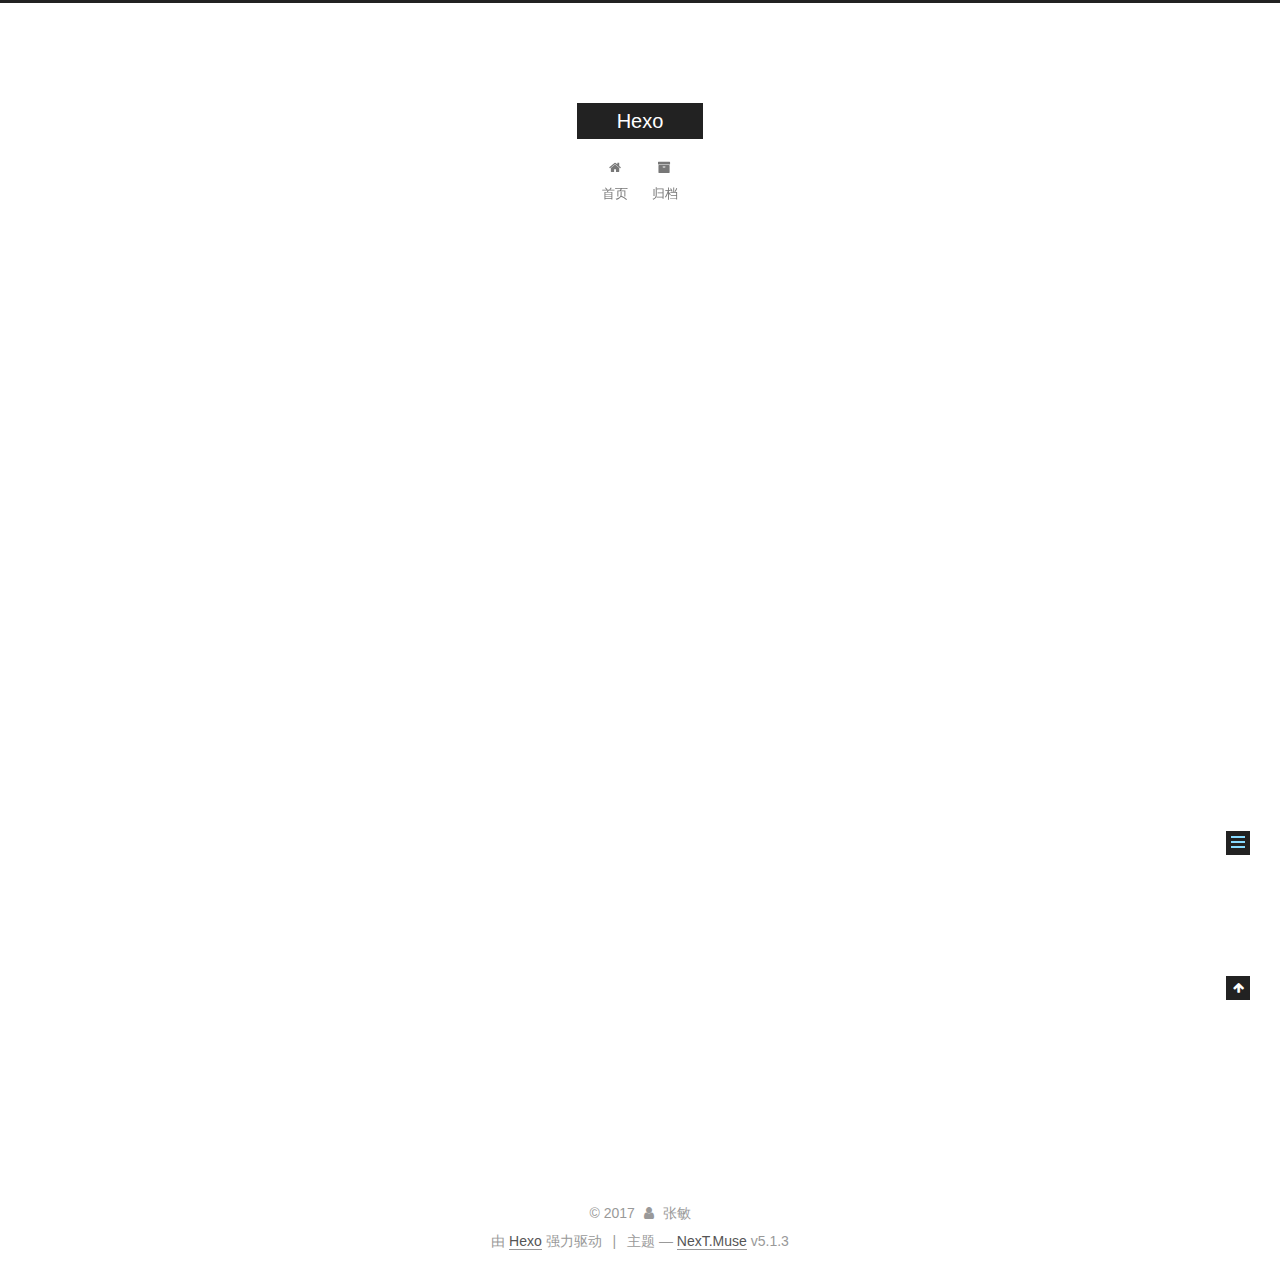
<file: 2017/12/06/gulp-webpack/index.html>
<!DOCTYPE html>



  


<html class="theme-next muse use-motion" lang="zh-Hans">
<head>
  <meta charset="UTF-8"/>
<meta http-equiv="X-UA-Compatible" content="IE=edge" />
<meta name="viewport" content="width=device-width, initial-scale=1, maximum-scale=1"/>
<meta name="theme-color" content="#222">









<meta http-equiv="Cache-Control" content="no-transform" />
<meta http-equiv="Cache-Control" content="no-siteapp" />
















  
  
  <link href="/lib/fancybox/source/jquery.fancybox.css?v=2.1.5" rel="stylesheet" type="text/css" />







<link href="/lib/font-awesome/css/font-awesome.min.css?v=4.6.2" rel="stylesheet" type="text/css" />

<link href="/css/main.css?v=5.1.3" rel="stylesheet" type="text/css" />


  <link rel="apple-touch-icon" sizes="180x180" href="/images/apple-touch-icon-next.png?v=5.1.3">


  <link rel="icon" type="image/png" sizes="32x32" href="/images/favicon-32x32-next.png?v=5.1.3">


  <link rel="icon" type="image/png" sizes="16x16" href="/images/favicon-16x16-next.png?v=5.1.3">


  <link rel="mask-icon" href="/images/logo.svg?v=5.1.3" color="#222">





  <meta name="keywords" content="Hexo, NexT" />










<meta name="description" content="gulp与webpack的区别 最近收到很多童鞋的问题：gulp和webpack 什么关系，是一种东西吗？可以只用gulp，不用webpack吗 或者反过来？  gulp:是工具链、构建工具，可以配合各种插件做js压缩，css压缩，less编译 替代手工实现自动化工作 1.构建工具  2.自动化  3.提高效率用 we">
<meta property="og:type" content="article">
<meta property="og:title" content="gulp&amp;&amp;webpack">
<meta property="og:url" content="http://yoursite.com/2017/12/06/gulp-webpack/index.html">
<meta property="og:site_name" content="Hexo">
<meta property="og:description" content="gulp与webpack的区别 最近收到很多童鞋的问题：gulp和webpack 什么关系，是一种东西吗？可以只用gulp，不用webpack吗 或者反过来？  gulp:是工具链、构建工具，可以配合各种插件做js压缩，css压缩，less编译 替代手工实现自动化工作 1.构建工具  2.自动化  3.提高效率用 webpack:是文件打包工具，可以把项目的各种js文、css文件等打包合并成一个或">
<meta property="og:locale" content="zh-Hans">
<meta property="og:updated_time" content="2017-12-06T03:01:44.701Z">
<meta name="twitter:card" content="summary">
<meta name="twitter:title" content="gulp&amp;&amp;webpack">
<meta name="twitter:description" content="gulp与webpack的区别 最近收到很多童鞋的问题：gulp和webpack 什么关系，是一种东西吗？可以只用gulp，不用webpack吗 或者反过来？  gulp:是工具链、构建工具，可以配合各种插件做js压缩，css压缩，less编译 替代手工实现自动化工作 1.构建工具  2.自动化  3.提高效率用 webpack:是文件打包工具，可以把项目的各种js文、css文件等打包合并成一个或">



<script type="text/javascript" id="hexo.configurations">
  var NexT = window.NexT || {};
  var CONFIG = {
    root: '/',
    scheme: 'Muse',
    version: '5.1.3',
    sidebar: {"position":"left","display":"post","offset":12,"b2t":false,"scrollpercent":false,"onmobile":false},
    fancybox: true,
    tabs: true,
    motion: {"enable":true,"async":false,"transition":{"post_block":"fadeIn","post_header":"slideDownIn","post_body":"slideDownIn","coll_header":"slideLeftIn","sidebar":"slideUpIn"}},
    duoshuo: {
      userId: '0',
      author: '博主'
    },
    algolia: {
      applicationID: '',
      apiKey: '',
      indexName: '',
      hits: {"per_page":10},
      labels: {"input_placeholder":"Search for Posts","hits_empty":"We didn't find any results for the search: ${query}","hits_stats":"${hits} results found in ${time} ms"}
    }
  };
</script>



  <link rel="canonical" href="http://yoursite.com/2017/12/06/gulp-webpack/"/>





  <title>gulp&&webpack | Hexo</title>
  








</head>

<body itemscope itemtype="http://schema.org/WebPage" lang="zh-Hans">

  
  
    
  

  <div class="container sidebar-position-left page-post-detail">
    <div class="headband"></div>

    <header id="header" class="header" itemscope itemtype="http://schema.org/WPHeader">
      <div class="header-inner"><div class="site-brand-wrapper">
  <div class="site-meta ">
    

    <div class="custom-logo-site-title">
      <a href="/"  class="brand" rel="start">
        <span class="logo-line-before"><i></i></span>
        <span class="site-title">Hexo</span>
        <span class="logo-line-after"><i></i></span>
      </a>
    </div>
      
        <p class="site-subtitle"></p>
      
  </div>

  <div class="site-nav-toggle">
    <button>
      <span class="btn-bar"></span>
      <span class="btn-bar"></span>
      <span class="btn-bar"></span>
    </button>
  </div>
</div>

<nav class="site-nav">
  

  
    <ul id="menu" class="menu">
      
        
        <li class="menu-item menu-item-home">
          <a href="/" rel="section">
            
              <i class="menu-item-icon fa fa-fw fa-home"></i> <br />
            
            首页
          </a>
        </li>
      
        
        <li class="menu-item menu-item-archives">
          <a href="/archives/" rel="section">
            
              <i class="menu-item-icon fa fa-fw fa-archive"></i> <br />
            
            归档
          </a>
        </li>
      

      
    </ul>
  

  
</nav>



 </div>
    </header>

    <main id="main" class="main">
      <div class="main-inner">
        <div class="content-wrap">
          <div id="content" class="content">
            

  <div id="posts" class="posts-expand">
    

  

  
  
  

  <article class="post post-type-normal" itemscope itemtype="http://schema.org/Article">
  
  
  
  <div class="post-block">
    <link itemprop="mainEntityOfPage" href="http://yoursite.com/2017/12/06/gulp-webpack/">

    <span hidden itemprop="author" itemscope itemtype="http://schema.org/Person">
      <meta itemprop="name" content="张敏">
      <meta itemprop="description" content="">
      <meta itemprop="image" content="/images/avatar.gif">
    </span>

    <span hidden itemprop="publisher" itemscope itemtype="http://schema.org/Organization">
      <meta itemprop="name" content="Hexo">
    </span>

    
      <header class="post-header">

        
        
          <h1 class="post-title" itemprop="name headline">gulp&&webpack</h1>
        

        <div class="post-meta">
          <span class="post-time">
            
              <span class="post-meta-item-icon">
                <i class="fa fa-calendar-o"></i>
              </span>
              
                <span class="post-meta-item-text">发表于</span>
              
              <time title="创建于" itemprop="dateCreated datePublished" datetime="2017-12-06T10:58:13+08:00">
                2017-12-06
              </time>
            

            

            
          </span>

          

          
            
          

          
          

          

          

          

        </div>
      </header>
    

    
    
    
    <div class="post-body" itemprop="articleBody">

      
      

      
        <h4 id="gulp与webpack的区别"><a href="#gulp与webpack的区别" class="headerlink" title="gulp与webpack的区别"></a>gulp与webpack的区别</h4><blockquote>
<p>最近收到很多童鞋的问题：gulp和webpack 什么关系，是一种东西吗？可以只用gulp，不用webpack吗 或者反过来？</p>
</blockquote>
<p>gulp:是工具链、构建工具，可以配合各种插件做js压缩，css压缩，less编译 替代手工实现自动化工作</p>
<pre><code>1.构建工具

2.自动化

3.提高效率用
</code></pre><p>webpack:是文件打包工具，可以把项目的各种js文、css文件等打包合并成一个或多个文件，主要用于模块化方案，预编译模块的方案</p>
<pre><code>1.打包工具

2.模块化识别

3.编译模块代码方案用
</code></pre><blockquote>
<p>所以定义和用法上来说 都不是一种东西，无可比性 ，更不冲突！(当然，也有相似的功能，比如合并，区分，但各有各的优势)</p>
</blockquote>

      
    </div>
    
    
    

    

    

    

    <footer class="post-footer">
      

      
      
      

      
        <div class="post-nav">
          <div class="post-nav-next post-nav-item">
            
              <a href="/2017/12/01/学习链接小结/" rel="next" title="学习链接小结">
                <i class="fa fa-chevron-left"></i> 学习链接小结
              </a>
            
          </div>

          <span class="post-nav-divider"></span>

          <div class="post-nav-prev post-nav-item">
            
          </div>
        </div>
      

      
      
    </footer>
  </div>
  
  
  
  </article>



    <div class="post-spread">
      
    </div>
  </div>


          </div>
          


          

  



        </div>
        
          
  
  <div class="sidebar-toggle">
    <div class="sidebar-toggle-line-wrap">
      <span class="sidebar-toggle-line sidebar-toggle-line-first"></span>
      <span class="sidebar-toggle-line sidebar-toggle-line-middle"></span>
      <span class="sidebar-toggle-line sidebar-toggle-line-last"></span>
    </div>
  </div>

  <aside id="sidebar" class="sidebar">
    
    <div class="sidebar-inner">

      

      
        <ul class="sidebar-nav motion-element">
          <li class="sidebar-nav-toc sidebar-nav-active" data-target="post-toc-wrap">
            文章目录
          </li>
          <li class="sidebar-nav-overview" data-target="site-overview-wrap">
            站点概览
          </li>
        </ul>
      

      <section class="site-overview-wrap sidebar-panel">
        <div class="site-overview">
          <div class="site-author motion-element" itemprop="author" itemscope itemtype="http://schema.org/Person">
            
              <p class="site-author-name" itemprop="name">张敏</p>
              <p class="site-description motion-element" itemprop="description"></p>
          </div>

          <nav class="site-state motion-element">

            
              <div class="site-state-item site-state-posts">
              
                <a href="/archives/">
              
                  <span class="site-state-item-count">6</span>
                  <span class="site-state-item-name">日志</span>
                </a>
              </div>
            

            

            

          </nav>

          

          <div class="links-of-author motion-element">
            
          </div>

          
          

          
          

          

        </div>
      </section>

      
      <!--noindex-->
        <section class="post-toc-wrap motion-element sidebar-panel sidebar-panel-active">
          <div class="post-toc">

            
              
            

            
              <div class="post-toc-content"><ol class="nav"><li class="nav-item nav-level-4"><a class="nav-link" href="#gulp与webpack的区别"><span class="nav-number">1.</span> <span class="nav-text">gulp与webpack的区别</span></a></li></ol></div>
            

          </div>
        </section>
      <!--/noindex-->
      

      

    </div>
  </aside>


        
      </div>
    </main>

    <footer id="footer" class="footer">
      <div class="footer-inner">
        <div class="copyright">&copy; <span itemprop="copyrightYear">2017</span>
  <span class="with-love">
    <i class="fa fa-user"></i>
  </span>
  <span class="author" itemprop="copyrightHolder">张敏</span>

  
</div>


  <div class="powered-by">由 <a class="theme-link" target="_blank" href="https://hexo.io">Hexo</a> 强力驱动</div>



  <span class="post-meta-divider">|</span>



  <div class="theme-info">主题 &mdash; <a class="theme-link" target="_blank" href="https://github.com/iissnan/hexo-theme-next">NexT.Muse</a> v5.1.3</div>




        







        
      </div>
    </footer>

    
      <div class="back-to-top">
        <i class="fa fa-arrow-up"></i>
        
      </div>
    

    

  </div>

  

<script type="text/javascript">
  if (Object.prototype.toString.call(window.Promise) !== '[object Function]') {
    window.Promise = null;
  }
</script>









  












  
  
    <script type="text/javascript" src="/lib/jquery/index.js?v=2.1.3"></script>
  

  
  
    <script type="text/javascript" src="/lib/fastclick/lib/fastclick.min.js?v=1.0.6"></script>
  

  
  
    <script type="text/javascript" src="/lib/jquery_lazyload/jquery.lazyload.js?v=1.9.7"></script>
  

  
  
    <script type="text/javascript" src="/lib/velocity/velocity.min.js?v=1.2.1"></script>
  

  
  
    <script type="text/javascript" src="/lib/velocity/velocity.ui.min.js?v=1.2.1"></script>
  

  
  
    <script type="text/javascript" src="/lib/fancybox/source/jquery.fancybox.pack.js?v=2.1.5"></script>
  


  


  <script type="text/javascript" src="/js/src/utils.js?v=5.1.3"></script>

  <script type="text/javascript" src="/js/src/motion.js?v=5.1.3"></script>



  
  

  
  <script type="text/javascript" src="/js/src/scrollspy.js?v=5.1.3"></script>
<script type="text/javascript" src="/js/src/post-details.js?v=5.1.3"></script>



  


  <script type="text/javascript" src="/js/src/bootstrap.js?v=5.1.3"></script>



  


  




	





  





  












  





  

  

  

  
  

  

  

  

</body>
</html>
</file>
<file: css/main.css>
/* normalize.css v3.0.2 | MIT License | git.io/normalize */
html {
  font-family: sans-serif; /* 1 */
  -ms-text-size-adjust: 100%; /* 2 */
  -webkit-text-size-adjust: 100%; /* 2 */
}
body {
  margin: 0;
}
article,
aside,
details,
figcaption,
figure,
footer,
header,
hgroup,
main,
menu,
nav,
section,
summary {
  display: block;
}
audio,
canvas,
progress,
video {
  display: inline-block; /* 1 */
  vertical-align: baseline; /* 2 */
}
audio:not([controls]) {
  display: none;
  height: 0;
}
[hidden],
template {
  display: none;
}
a {
  background-color: transparent;
}
a:active,
a:hover {
  outline: 0;
}
abbr[title] {
  border-bottom: 1px dotted;
}
b,
strong {
  font-weight: bold;
}
dfn {
  font-style: italic;
}
h1 {
  font-size: 2em;
  margin: 0.67em 0;
}
mark {
  background: #ff0;
  color: #000;
}
small {
  font-size: 80%;
}
sub,
sup {
  font-size: 75%;
  line-height: 0;
  position: relative;
  vertical-align: baseline;
}
sup {
  top: -0.5em;
}
sub {
  bottom: -0.25em;
}
img {
  border: 0;
}
svg:not(:root) {
  overflow: hidden;
}
figure {
  margin: 1em 40px;
}
hr {
  -moz-box-sizing: content-box;
  box-sizing: content-box;
  height: 0;
}
pre {
  overflow: auto;
}
code,
kbd,
pre,
samp {
  font-family: monospace, monospace;
  font-size: 1em;
}
button,
input,
optgroup,
select,
textarea {
  color: inherit; /* 1 */
  font: inherit; /* 2 */
  margin: 0; /* 3 */
}
button {
  overflow: visible;
}
button,
select {
  text-transform: none;
}
button,
html input[type="button"],
input[type="reset"],
input[type="submit"] {
  -webkit-appearance: button; /* 2 */
  cursor: pointer; /* 3 */
}
button[disabled],
html input[disabled] {
  cursor: default;
}
button::-moz-focus-inner,
input::-moz-focus-inner {
  border: 0;
  padding: 0;
}
input {
  line-height: normal;
}
input[type="checkbox"],
input[type="radio"] {
  box-sizing: border-box; /* 1 */
  padding: 0; /* 2 */
}
input[type="number"]::-webkit-inner-spin-button,
input[type="number"]::-webkit-outer-spin-button {
  height: auto;
}
input[type="search"] {
  -webkit-appearance: textfield; /* 1 */
  -moz-box-sizing: content-box;
  -webkit-box-sizing: content-box; /* 2 */
  box-sizing: content-box;
}
input[type="search"]::-webkit-search-cancel-button,
input[type="search"]::-webkit-search-decoration {
  -webkit-appearance: none;
}
fieldset {
  border: 1px solid #c0c0c0;
  margin: 0 2px;
  padding: 0.35em 0.625em 0.75em;
}
legend {
  border: 0; /* 1 */
  padding: 0; /* 2 */
}
textarea {
  overflow: auto;
}
optgroup {
  font-weight: bold;
}
table {
  border-collapse: collapse;
  border-spacing: 0;
}
td,
th {
  padding: 0;
}
::selection {
  background: #262a30;
  color: #fff;
}
body {
  position: relative;
  font-family: 'Lato', "PingFang SC", "Microsoft YaHei", sans-serif;
  font-size: 14px;
  line-height: 2;
  color: #555;
  background: #fff;
}
@media (max-width: 767px) {
  body {
    padding-right: 0 !important;
  }
}
@media (min-width: 768px) and (max-width: 991px) {
  body {
    padding-right: 0 !important;
  }
}
@media (min-width: 1600px) {
  body {
    font-size: 16px;
  }
}
h1,
h2,
h3,
h4,
h5,
h6 {
  margin: 0;
  padding: 0;
  font-weight: bold;
  line-height: 1.5;
  font-family: 'Lato', "PingFang SC", "Microsoft YaHei", sans-serif;
}
h2,
h3,
h4,
h5,
h6 {
  margin: 20px 0 15px;
}
h1 {
  font-size: 22px;
}
@media (max-width: 767px) {
  h1 {
    font-size: 18px;
  }
}
h2 {
  font-size: 20px;
}
@media (max-width: 767px) {
  h2 {
    font-size: 16px;
  }
}
h3 {
  font-size: 18px;
}
@media (max-width: 767px) {
  h3 {
    font-size: 14px;
  }
}
h4 {
  font-size: 16px;
}
@media (max-width: 767px) {
  h4 {
    font-size: 12px;
  }
}
h5 {
  font-size: 14px;
}
@media (max-width: 767px) {
  h5 {
    font-size: 10px;
  }
}
h6 {
  font-size: 12px;
}
@media (max-width: 767px) {
  h6 {
    font-size: 8px;
  }
}
p {
  margin: 0 0 20px 0;
}
a {
  color: #555;
  text-decoration: none;
  outline: none;
  border-bottom: 1px solid #999;
  word-wrap: break-word;
}
a:hover {
  color: #222;
  border-bottom-color: #222;
}
blockquote {
  margin: 0;
  padding: 0;
}
img {
  display: block;
  margin: auto;
  max-width: 100%;
  height: auto;
}
hr {
  margin: 40px 0;
  height: 3px;
  border: none;
  background-color: #ddd;
  background-image: repeating-linear-gradient(-45deg, #fff, #fff 4px, transparent 4px, transparent 8px);
}
blockquote {
  padding: 0 15px;
  color: #666;
  border-left: 4px solid #ddd;
}
blockquote cite::before {
  content: "-";
  padding: 0 5px;
}
dt {
  font-weight: 700;
}
dd {
  margin: 0;
  padding: 0;
}
kbd {
  border: 1px solid #ccc;
  border-radius: 0.2em;
  box-shadow: 0.1em 0.1em 0.2em rgba(0,0,0,0.1);
  background-color: #f9f9f9;
  font-family: inherit;
  background-image: -webkit-linear-gradient(top, #eee, #fff, #eee);
  padding: 0.1em 0.3em;
  white-space: nowrap;
}
.text-left {
  text-align: left;
}
.text-center {
  text-align: center;
}
.text-right {
  text-align: right;
}
.text-justify {
  text-align: justify;
}
.text-nowrap {
  white-space: nowrap;
}
.text-lowercase {
  text-transform: lowercase;
}
.text-uppercase {
  text-transform: uppercase;
}
.text-capitalize {
  text-transform: capitalize;
}
.center-block {
  display: block;
  margin-left: auto;
  margin-right: auto;
}
.clearfix:before,
.clearfix:after {
  content: " ";
  display: table;
}
.clearfix:after {
  clear: both;
}
.pullquote {
  width: 45%;
}
.pullquote.left {
  float: left;
  margin-left: 5px;
  margin-right: 10px;
}
.pullquote.right {
  float: right;
  margin-left: 10px;
  margin-right: 5px;
}
.affix.affix.affix {
  position: fixed;
}
.translation {
  margin-top: -20px;
  font-size: 14px;
  color: #999;
}
.scrollbar-measure {
  width: 100px;
  height: 100px;
  overflow: scroll;
  position: absolute;
  top: -9999px;
}
.use-motion .motion-element {
  opacity: 0;
}
table {
  margin: 20px 0;
  width: 100%;
  border-collapse: collapse;
  border-spacing: 0;
  border: 1px solid #ddd;
  font-size: 14px;
  table-layout: fixed;
  word-wrap: break-all;
}
table>tbody>tr:nth-of-type(odd) {
  background-color: #f9f9f9;
}
table>tbody>tr:hover {
  background-color: #f5f5f5;
}
caption,
th,
td {
  padding: 8px;
  text-align: left;
  vertical-align: middle;
  font-weight: normal;
}
th,
td {
  border-bottom: 3px solid #ddd;
  border-right: 1px solid #eee;
}
th {
  padding-bottom: 10px;
  font-weight: 700;
}
td {
  border-bottom-width: 1px;
}
html,
body {
  height: 100%;
}
.container {
  position: relative;
  min-height: 100%;
}
.header-inner {
  margin: 0 auto;
  padding: 100px 0 70px;
  width: 700px;
}
@media (min-width: 1600px) {
  .container .header-inner {
    width: 900px;
  }
}
.main {
  padding-bottom: 150px;
}
.main-inner {
  margin: 0 auto;
  width: 700px;
}
@media (min-width: 1600px) {
  .container .main-inner {
    width: 900px;
  }
}
.footer {
  position: absolute;
  left: 0;
  bottom: 0;
  width: 100%;
  min-height: 50px;
}
.footer-inner {
  box-sizing: border-box;
  margin: 20px auto;
  width: 700px;
}
@media (min-width: 1600px) {
  .container .footer-inner {
    width: 900px;
  }
}
pre,
.highlight {
  overflow: auto;
  margin: 20px 0;
  padding: 0;
  font-size: 13px;
  color: #4d4d4c;
  background: #f7f7f7;
  line-height: 1.6;
}
pre,
code {
  font-family: consolas, Menlo, "PingFang SC", "Microsoft YaHei", monospace;
}
code {
  padding: 2px 4px;
  word-wrap: break-word;
  color: #555;
  background: #eee;
  border-radius: 3px;
  font-size: 13px;
}
pre {
  padding: 10px;
}
pre code {
  padding: 0;
  color: #4d4d4c;
  background: none;
  text-shadow: none;
}
.highlight {
  border-radius: 1px;
}
.highlight pre {
  border: none;
  margin: 0;
  padding: 10px 0;
}
.highlight table {
  margin: 0;
  width: auto;
  border: none;
}
.highlight td {
  border: none;
  padding: 0;
}
.highlight figcaption {
  font-size: 1em;
  color: #4d4d4c;
  line-height: 1em;
  margin-bottom: 1em;
}
.highlight figcaption:before,
.highlight figcaption:after {
  content: " ";
  display: table;
}
.highlight figcaption:after {
  clear: both;
}
.highlight figcaption a {
  float: right;
  color: #4d4d4c;
}
.highlight figcaption a:hover {
  border-bottom-color: #4d4d4c;
}
.highlight .gutter pre {
  padding-left: 10px;
  padding-right: 10px;
  color: #869194;
  text-align: right;
  background-color: #eff2f3;
}
.highlight .code pre {
  width: 100%;
  padding-left: 10px;
  padding-right: 10px;
  background-color: #f7f7f7;
}
.highlight .line {
  height: 20px;
}
.gutter {
  -webkit-user-select: none;
  -moz-user-select: none;
  -ms-user-select: none;
  user-select: none;
}
.gist table {
  width: auto;
}
.gist table td {
  border: none;
}
pre .deletion {
  background: #fdd;
}
pre .addition {
  background: #dfd;
}
pre .meta {
  color: #8959a8;
}
pre .comment {
  color: #8e908c;
}
pre .variable,
pre .attribute,
pre .tag,
pre .regexp,
pre .ruby .constant,
pre .xml .tag .title,
pre .xml .pi,
pre .xml .doctype,
pre .html .doctype,
pre .css .id,
pre .css .class,
pre .css .pseudo {
  color: #c82829;
}
pre .number,
pre .preprocessor,
pre .built_in,
pre .literal,
pre .params,
pre .constant,
pre .command {
  color: #f5871f;
}
pre .ruby .class .title,
pre .css .rules .attribute,
pre .string,
pre .value,
pre .inheritance,
pre .header,
pre .ruby .symbol,
pre .xml .cdata,
pre .special,
pre .number,
pre .formula {
  color: #718c00;
}
pre .title,
pre .css .hexcolor {
  color: #3e999f;
}
pre .function,
pre .python .decorator,
pre .python .title,
pre .ruby .function .title,
pre .ruby .title .keyword,
pre .perl .sub,
pre .javascript .title,
pre .coffeescript .title {
  color: #4271ae;
}
pre .keyword,
pre .javascript .function {
  color: #8959a8;
}
.full-image.full-image.full-image {
  border: none;
  max-width: 100%;
  width: auto;
  margin: 20px auto;
}
@media (min-width: 992px) {
  .full-image.full-image.full-image {
    max-width: none;
    width: 110%;
    margin: 25px -5%;
  }
}
.blockquote-center,
.page-home .post-type-quote blockquote,
.page-post-detail .post-type-quote blockquote {
  position: relative;
  margin: 40px 0;
  padding: 0;
  border-left: none;
  text-align: center;
}
.blockquote-center::before,
.page-home .post-type-quote blockquote::before,
.page-post-detail .post-type-quote blockquote::before,
.blockquote-center::after,
.page-home .post-type-quote blockquote::after,
.page-post-detail .post-type-quote blockquote::after {
  position: absolute;
  content: ' ';
  display: block;
  width: 100%;
  height: 24px;
  opacity: 0.2;
  background-repeat: no-repeat;
  background-position: 0 -6px;
  background-size: 22px 22px;
}
.blockquote-center::before,
.page-home .post-type-quote blockquote::before,
.page-post-detail .post-type-quote blockquote::before {
  top: -20px;
  background-image: url("../images/quote-l.svg");
  border-top: 1px solid #ccc;
}
.blockquote-center::after,
.page-home .post-type-quote blockquote::after,
.page-post-detail .post-type-quote blockquote::after {
  bottom: -20px;
  background-image: url("../images/quote-r.svg");
  border-bottom: 1px solid #ccc;
  background-position: 100% 8px;
}
.blockquote-center p,
.page-home .post-type-quote blockquote p,
.page-post-detail .post-type-quote blockquote p,
.blockquote-center div,
.page-home .post-type-quote blockquote div,
.page-post-detail .post-type-quote blockquote div {
  text-align: center;
}
.post .post-body .group-picture img {
  box-sizing: border-box;
  padding: 0 3px;
  border: none;
}
.post .group-picture-row {
  overflow: hidden;
  margin-top: 6px;
}
.post .group-picture-row:first-child {
  margin-top: 0;
}
.post .group-picture-column {
  float: left;
}
.page-post-detail .post-body .group-picture-column {
  float: none;
  margin-top: 10px;
  width: auto !important;
}
.page-post-detail .post-body .group-picture-column img {
  margin: 0 auto;
}
.page-archive .group-picture-container {
  overflow: hidden;
}
.page-archive .group-picture-row {
  float: left;
}
.page-archive .group-picture-row:first-child {
  margin-top: 6px;
}
.page-archive .group-picture-column {
  max-width: 150px;
  max-height: 150px;
}
.post-body .note {
  position: relative;
  padding: 15px;
  margin-bottom: 20px;
  border: 1px solid #eee;
  border-left-width: 5px;
  border-radius: 3px;
}
.post-body .note h2,
.post-body .note h3,
.post-body .note h4,
.post-body .note h5,
.post-body .note h6 {
  margin-top: 0;
  margin-bottom: 0;
  border-bottom: initial;
  padding-top: 0 !important;
}
.post-body .note p:first-child,
.post-body .note ul:first-child,
.post-body .note ol:first-child,
.post-body .note table:first-child,
.post-body .note pre:first-child,
.post-body .note blockquote:first-child {
  margin-top: 0;
}
.post-body .note p:last-child,
.post-body .note ul:last-child,
.post-body .note ol:last-child,
.post-body .note table:last-child,
.post-body .note pre:last-child,
.post-body .note blockquote:last-child {
  margin-bottom: 0;
}
.post-body .note.default {
  border-left-color: #777;
}
.post-body .note.default h2,
.post-body .note.default h3,
.post-body .note.default h4,
.post-body .note.default h5,
.post-body .note.default h6 {
  color: #777;
}
.post-body .note.primary {
  border-left-color: #6f42c1;
}
.post-body .note.primary h2,
.post-body .note.primary h3,
.post-body .note.primary h4,
.post-body .note.primary h5,
.post-body .note.primary h6 {
  color: #6f42c1;
}
.post-body .note.info {
  border-left-color: #428bca;
}
.post-body .note.info h2,
.post-body .note.info h3,
.post-body .note.info h4,
.post-body .note.info h5,
.post-body .note.info h6 {
  color: #428bca;
}
.post-body .note.success {
  border-left-color: #5cb85c;
}
.post-body .note.success h2,
.post-body .note.success h3,
.post-body .note.success h4,
.post-body .note.success h5,
.post-body .note.success h6 {
  color: #5cb85c;
}
.post-body .note.warning {
  border-left-color: #f0ad4e;
}
.post-body .note.warning h2,
.post-body .note.warning h3,
.post-body .note.warning h4,
.post-body .note.warning h5,
.post-body .note.warning h6 {
  color: #f0ad4e;
}
.post-body .note.danger {
  border-left-color: #d9534f;
}
.post-body .note.danger h2,
.post-body .note.danger h3,
.post-body .note.danger h4,
.post-body .note.danger h5,
.post-body .note.danger h6 {
  color: #d9534f;
}
.post-body .label {
  display: inline;
  padding: 0 2px;
  white-space: nowrap;
}
.post-body .label.default {
  background-color: #f0f0f0;
}
.post-body .label.primary {
  background-color: #efe6f7;
}
.post-body .label.info {
  background-color: #e5f2f8;
}
.post-body .label.success {
  background-color: #e7f4e9;
}
.post-body .label.warning {
  background-color: #fcf6e1;
}
.post-body .label.danger {
  background-color: #fae8eb;
}
.post-body .tabs {
  position: relative;
  display: block;
  margin-bottom: 20px;
  padding-top: 10px;
}
.post-body .tabs ul.nav-tabs {
  margin: 0;
  padding: 0;
  display: flex;
  margin-bottom: -1px;
}
@media (max-width: 413px) {
  .post-body .tabs ul.nav-tabs {
    display: block;
    margin-bottom: 5px;
  }
}
.post-body .tabs ul.nav-tabs li.tab {
  list-style-type: none !important;
  margin: 0 0.25em 0 0;
  border-top: 3px solid transparent;
  border-left: 1px solid transparent;
  border-right: 1px solid transparent;
}
@media (max-width: 413px) {
  .post-body .tabs ul.nav-tabs li.tab {
    margin: initial;
    border-top: 1px solid transparent;
    border-left: 3px solid transparent;
    border-right: 1px solid transparent;
    border-bottom: 1px solid transparent;
  }
}
.post-body .tabs ul.nav-tabs li.tab a {
  outline: 0;
  border-bottom: initial;
  display: block;
  line-height: 1.8em;
  padding: 0.25em 0.75em;
  transition-duration: 0.2s;
  transition-timing-function: ease-out;
  transition-delay: 0s;
}
.post-body .tabs ul.nav-tabs li.tab a i {
  width: 1.285714285714286em;
}
.post-body .tabs ul.nav-tabs li.tab.active {
  border-top: 3px solid #fc6423;
  border-left: 1px solid #ddd;
  border-right: 1px solid #ddd;
  background-color: #fff;
}
@media (max-width: 413px) {
  .post-body .tabs ul.nav-tabs li.tab.active {
    border-top: 1px solid #ddd;
    border-left: 3px solid #fc6423;
    border-right: 1px solid #ddd;
    border-bottom: 1px solid #ddd;
  }
}
.post-body .tabs ul.nav-tabs li.tab.active a {
  cursor: default;
  color: #555;
}
.post-body .tabs .tab-content {
  background-color: #fff;
}
.post-body .tabs .tab-content .tab-pane {
  border: 1px solid #ddd;
  padding: 20px 20px 0 20px;
}
.post-body .tabs .tab-content .tab-pane:not(.active) {
  display: none !important;
}
.post-body .tabs .tab-content .tab-pane.active {
  display: block !important;
}
.btn {
  display: inline-block;
  padding: 0 20px;
  font-size: 14px;
  color: #fff;
  background: #222;
  border: 2px solid #222;
  text-decoration: none;
  border-radius: 0;
  transition-property: background-color;
  transition-duration: 0.2s;
  transition-timing-function: ease-in-out;
  transition-delay: 0s;
  line-height: 2;
}
.btn:hover {
  border-color: #222;
  color: #222;
  background: #fff;
}
.btn +.btn {
  margin: 0 0 8px 8px;
}
.btn .fa-fw {
  width: 1.285714285714286em;
  text-align: left;
}
.btn-bar {
  display: block;
  width: 22px;
  height: 2px;
  background: #555;
  border-radius: 1px;
}
.btn-bar+.btn-bar {
  margin-top: 4px;
}
.pagination {
  margin: 120px 0 40px;
  text-align: center;
  border-top: 1px solid #eee;
}
.page-number-basic,
.pagination .prev,
.pagination .next,
.pagination .page-number,
.pagination .space {
  display: inline-block;
  position: relative;
  top: -1px;
  margin: 0 10px;
  padding: 0 11px;
}
@media (max-width: 767px) {
  .page-number-basic,
  .pagination .prev,
  .pagination .next,
  .pagination .page-number,
  .pagination .space {
    margin: 0 5px;
  }
}
.pagination .prev,
.pagination .next,
.pagination .page-number {
  border-bottom: 0;
  border-top: 1px solid #eee;
  transition-property: border-color;
  transition-duration: 0.2s;
  transition-timing-function: ease-in-out;
  transition-delay: 0s;
}
.pagination .prev:hover,
.pagination .next:hover,
.pagination .page-number:hover {
  border-top-color: #222;
}
.pagination .space {
  padding: 0;
  margin: 0;
}
.pagination .prev {
  margin-left: 0;
}
.pagination .next {
  margin-right: 0;
}
.pagination .page-number.current {
  color: #fff;
  background: #ccc;
  border-top-color: #ccc;
}
@media (max-width: 767px) {
  .pagination {
    border-top: none;
  }
  .pagination .prev,
  .pagination .next,
  .pagination .page-number {
    margin-bottom: 10px;
    border-top: 0;
    border-bottom: 1px solid #eee;
    padding: 0 10px;
  }
  .pagination .prev:hover,
  .pagination .next:hover,
  .pagination .page-number:hover {
    border-bottom-color: #222;
  }
}
.comments {
  margin: 60px 20px 0;
}
.tag-cloud {
  text-align: center;
}
.tag-cloud a {
  display: inline-block;
  margin: 10px;
}
.back-to-top {
  box-sizing: border-box;
  position: fixed;
  bottom: -100px;
  right: 30px;
  z-index: 1050;
  padding: 0 6px;
  width: 24px;
  background: #222;
  font-size: 12px;
  opacity: 1;
  color: #fff;
  cursor: pointer;
  text-align: center;
  -webkit-transform: translateZ(0);
  transition-property: bottom;
  transition-duration: 0.2s;
  transition-timing-function: ease-in-out;
  transition-delay: 0s;
}
@media (min-width: 768px) and (max-width: 991px) {
  .back-to-top {
    display: none !important;
  }
}
@media (max-width: 767px) {
  .back-to-top {
    display: none !important;
  }
}
.back-to-top.back-to-top-on {
  bottom: 19px;
}
.header {
  background: transparent;
}
.header-inner {
  position: relative;
}
.headband {
  height: 3px;
  background: #222;
}
.site-meta {
  margin: 0;
  text-align: center;
}
@media (max-width: 767px) {
  .site-meta {
    text-align: center;
  }
}
.brand {
  position: relative;
  display: inline-block;
  padding: 0 40px;
  color: #fff;
  background: #222;
  border-bottom: none;
}
.brand:hover {
  color: #fff;
}
.logo {
  display: inline-block;
  margin-right: 5px;
  line-height: 36px;
  vertical-align: top;
}
.site-title {
  display: inline-block;
  vertical-align: top;
  line-height: 36px;
  font-size: 20px;
  font-weight: normal;
  font-family: 'Lato', "PingFang SC", "Microsoft YaHei", sans-serif;
}
.site-subtitle {
  margin-top: 10px;
  font-size: 13px;
  color: #999;
}
.use-motion .brand {
  opacity: 0;
}
.use-motion .logo,
.use-motion .site-title,
.use-motion .site-subtitle {
  opacity: 0;
  position: relative;
  top: -10px;
}
.site-nav-toggle {
  display: none;
  position: absolute;
  top: 10px;
  left: 10px;
}
@media (max-width: 767px) {
  .site-nav-toggle {
    display: block;
  }
}
.site-nav-toggle button {
  margin-top: 2px;
  padding: 9px 10px;
  background: transparent;
  border: none;
}
@media (max-width: 767px) {
  .site-nav {
    display: none;
    margin: 0 -10px;
    padding: 0 10px;
    clear: both;
    border-top: 1px solid #ddd;
  }
}
@media (min-width: 768px) and (max-width: 991px) {
  .site-nav {
    display: block !important;
  }
}
@media (min-width: 992px) {
  .site-nav {
    display: block !important;
  }
}
.menu {
  margin-top: 20px;
  padding-left: 0;
  text-align: center;
}
.menu .menu-item {
  display: inline-block;
  margin: 0 10px;
  list-style: none;
}
@media screen and (max-width: 767px) {
  .menu .menu-item {
    margin-top: 10px;
  }
}
.menu .menu-item a {
  display: block;
  font-size: 13px;
  line-height: inherit;
  border-bottom: 1px solid transparent;
  transition-property: border-color;
  transition-duration: 0.2s;
  transition-timing-function: ease-in-out;
  transition-delay: 0s;
}
.menu .menu-item a:hover {
  border-bottom-color: #222;
}
.menu .menu-item .fa {
  margin-right: 5px;
}
.use-motion .menu-item {
  opacity: 0;
}
.post-body {
  font-family: 'Lato', "PingFang SC", "Microsoft YaHei", sans-serif;
}
@media (max-width: 767px) {
  .post-body {
    word-break: break-word;
  }
}
.post-body .fancybox img {
  display: block !important;
  margin: 0 auto;
  cursor: pointer;
  cursor: zoom-in;
  cursor: -webkit-zoom-in;
}
.post-body .image-caption,
.post-body .figure .caption {
  margin: -20px auto 15px;
  text-align: center;
  font-size: 14px;
  color: #999;
  font-weight: bold;
  line-height: 1;
}
.post-sticky-flag {
  display: inline-block;
  font-size: 16px;
  -ms-transform: rotate(30deg);
  -webkit-transform: rotate(30deg);
  -moz-transform: rotate(30deg);
  -ms-transform: rotate(30deg);
  -o-transform: rotate(30deg);
  transform: rotate(30deg);
}
.use-motion .post-block,
.use-motion .pagination,
.use-motion .comments {
  opacity: 0;
}
.use-motion .post-header {
  opacity: 0;
}
.use-motion .post-body {
  opacity: 0;
}
.use-motion .collection-title {
  opacity: 0;
}
.posts-expand {
  padding-top: 40px;
}
@media (max-width: 767px) {
  .posts-expand {
    margin: 0 20px;
  }
  .post-body pre .gutter pre {
    padding-right: 10px;
  }
  .post-body .highlight {
    margin-left: 0px;
    margin-right: 0px;
    padding: 0;
  }
  .post-body .highlight .gutter pre {
    padding-right: 10px;
  }
}
@media (min-width: 992px) {
  .posts-expand .post-body {
    text-align: justify;
  }
}
.posts-expand .post-body h2,
.posts-expand .post-body h3,
.posts-expand .post-body h4,
.posts-expand .post-body h5,
.posts-expand .post-body h6 {
  padding-top: 10px;
}
.posts-expand .post-body h2 .header-anchor,
.posts-expand .post-body h3 .header-anchor,
.posts-expand .post-body h4 .header-anchor,
.posts-expand .post-body h5 .header-anchor,
.posts-expand .post-body h6 .header-anchor {
  float: right;
  margin-left: 10px;
  color: #ccc;
  border-bottom-style: none;
  visibility: hidden;
}
.posts-expand .post-body h2 .header-anchor:hover,
.posts-expand .post-body h3 .header-anchor:hover,
.posts-expand .post-body h4 .header-anchor:hover,
.posts-expand .post-body h5 .header-anchor:hover,
.posts-expand .post-body h6 .header-anchor:hover {
  color: inherit;
}
.posts-expand .post-body h2:hover .header-anchor,
.posts-expand .post-body h3:hover .header-anchor,
.posts-expand .post-body h4:hover .header-anchor,
.posts-expand .post-body h5:hover .header-anchor,
.posts-expand .post-body h6:hover .header-anchor {
  visibility: visible;
}
.posts-expand .post-body ul li {
  list-style: circle;
}
.posts-expand .post-body img {
  box-sizing: border-box;
  margin: auto;
  padding: 3px;
  border: 1px solid #ddd;
}
.posts-expand .post-body .fancybox img {
  margin: 0 auto 25px;
}
@media (max-width: 767px) {
  .posts-collapse {
    margin: 0 20px;
  }
  .posts-collapse .post-title,
  .posts-collapse .post-meta {
    display: block;
    width: auto;
    text-align: left;
  }
}
.posts-collapse {
  position: relative;
  z-index: 1010;
  margin-left: 55px;
}
.posts-collapse::after {
  content: " ";
  position: absolute;
  top: 20px;
  left: 0;
  margin-left: -2px;
  width: 4px;
  height: 100%;
  background: #f5f5f5;
  z-index: -1;
}
@media (max-width: 767px) {
  .posts-collapse {
    margin: 0 20px;
  }
}
.posts-collapse .collection-title {
  position: relative;
  margin: 60px 0;
}
.posts-collapse .collection-title h1,
.posts-collapse .collection-title h2 {
  margin-left: 20px;
}
.posts-collapse .collection-title small {
  color: #bbb;
  margin-left: 5px;
}
.posts-collapse .collection-title::before {
  content: " ";
  position: absolute;
  left: 0;
  top: 50%;
  margin-left: -4px;
  margin-top: -4px;
  width: 8px;
  height: 8px;
  background: #bbb;
  border-radius: 50%;
}
.posts-collapse .post {
  margin: 30px 0;
}
.posts-collapse .post-header {
  position: relative;
  transition-duration: 0.2s;
  transition-timing-function: ease-in-out;
  transition-delay: 0s;
  transition-property: border;
  border-bottom: 1px dashed #ccc;
}
.posts-collapse .post-header::before {
  content: " ";
  position: absolute;
  left: 0;
  top: 12px;
  width: 6px;
  height: 6px;
  margin-left: -4px;
  background: #bbb;
  border-radius: 50%;
  border: 1px solid #fff;
  transition-duration: 0.2s;
  transition-timing-function: ease-in-out;
  transition-delay: 0s;
  transition-property: background;
}
.posts-collapse .post-header:hover {
  border-bottom-color: #666;
}
.posts-collapse .post-header:hover::before {
  background: #222;
}
.posts-collapse .post-meta {
  position: absolute;
  font-size: 12px;
  left: 20px;
  top: 5px;
}
.posts-collapse .post-comments-count {
  display: none;
}
.posts-collapse .post-title {
  margin-left: 60px;
  font-size: 16px;
  font-weight: normal;
  line-height: inherit;
}
.posts-collapse .post-title::after {
  margin-left: 3px;
  opacity: 0.6;
}
.posts-collapse .post-title a {
  color: #666;
  border-bottom: none;
}
.page-home .post-type-quote .post-header,
.page-post-detail .post-type-quote .post-header,
.page-home .post-type-quote .post-tags,
.page-post-detail .post-type-quote .post-tags {
  display: none;
}
.posts-expand .post-title {
  text-align: center;
  word-break: break-word;
  font-weight: 400;
}
.posts-expand .post-title-link {
  display: inline-block;
  position: relative;
  color: #555;
  border-bottom: none;
  line-height: 1.2;
  vertical-align: top;
}
.posts-expand .post-title-link::before {
  content: "";
  position: absolute;
  width: 100%;
  height: 2px;
  bottom: 0;
  left: 0;
  background-color: #000;
  visibility: hidden;
  -webkit-transform: scaleX(0);
  -moz-transform: scaleX(0);
  -ms-transform: scaleX(0);
  -o-transform: scaleX(0);
  transform: scaleX(0);
  transition-duration: 0.2s;
  transition-timing-function: ease-in-out;
  transition-delay: 0s;
}
.posts-expand .post-title-link:hover::before {
  visibility: visible;
  -webkit-transform: scaleX(1);
  -moz-transform: scaleX(1);
  -ms-transform: scaleX(1);
  -o-transform: scaleX(1);
  transform: scaleX(1);
}
.posts-expand .post-title-link .fa {
  font-size: 16px;
}
.posts-expand .post-meta {
  margin: 3px 0 60px 0;
  color: #999;
  font-family: 'Lato', "PingFang SC", "Microsoft YaHei", sans-serif;
  font-size: 12px;
  text-align: center;
}
.posts-expand .post-meta .post-category-list {
  display: inline-block;
  margin: 0;
  padding: 3px;
}
.posts-expand .post-meta .post-category-list-link {
  color: #999;
}
.posts-expand .post-meta .post-description {
  font-size: 14px;
  margin-top: 2px;
}
.post-meta-divider {
  margin: 0 0.5em;
}
.post-meta-item-icon {
  margin-right: 3px;
}
@media (min-width: 768px) and (max-width: 991px) {
  .post-meta-item-icon {
    display: inline-block;
  }
}
@media (max-width: 767px) {
  .post-meta-item-icon {
    display: inline-block;
  }
}
@media (min-width: 768px) and (max-width: 991px) {
  .post-meta-item-text {
    display: none;
  }
}
@media (max-width: 767px) {
  .post-meta-item-text {
    display: none;
  }
}
@media (max-width: 767px) {
  .posts-expand .post-comments-count {
    display: none;
  }
}
.post-button {
  margin-top: 40px;
}
.posts-expand .post-tags {
  margin-top: 40px;
  text-align: center;
}
.posts-expand .post-tags a {
  display: inline-block;
  margin-right: 10px;
  font-size: 13px;
}
.post-nav {
  display: table;
  margin-top: 15px;
  width: 100%;
  border-top: 1px solid #eee;
}
.post-nav-divider {
  display: table-cell;
  width: 10%;
}
.post-nav-item {
  display: table-cell;
  padding: 10px 0 0 0;
  width: 45%;
  vertical-align: top;
}
.post-nav-item a {
  position: relative;
  display: block;
  line-height: 25px;
  font-size: 14px;
  color: #555;
  border-bottom: none;
}
.post-nav-item a:hover {
  color: #222;
  border-bottom: none;
}
.post-nav-item a:active {
  top: 2px;
}
.post-nav-item .fa {
  position: absolute;
  top: 8px;
  left: 0;
  font-size: 12px;
}
.post-nav-next a {
  padding-left: 15px;
}
.post-nav-prev {
  text-align: right;
}
.post-nav-prev a {
  padding-right: 15px;
}
.post-nav-prev .fa {
  right: 0;
  left: auto;
}
.posts-expand .post-eof {
  display: block;
  margin: 80px auto 60px;
  width: 8%;
  height: 1px;
  background: #ccc;
  text-align: center;
}
.post:last-child .post-eof.post-eof.post-eof {
  display: none;
}
.post-gallery {
  display: table;
  table-layout: fixed;
  width: 100%;
  border-collapse: separate;
}
.post-gallery-row {
  display: table-row;
}
.post-gallery .post-gallery-img {
  display: table-cell;
  text-align: center;
  vertical-align: middle;
  border: none;
}
.post-gallery .post-gallery-img img {
  max-width: 100%;
  max-height: 100%;
  border: none;
}
.fancybox-close,
.fancybox-close:hover {
  border: none;
}
.rtl.post-body p,
.rtl.post-body a,
.rtl.post-body h1,
.rtl.post-body h2,
.rtl.post-body h3,
.rtl.post-body h4,
.rtl.post-body h5,
.rtl.post-body h6,
.rtl.post-body li,
.rtl.post-body ul,
.rtl.post-body ol {
  direction: rtl;
  font-family: UKIJ Ekran;
}
.rtl.post-title {
  font-family: UKIJ Ekran;
}
.sidebar {
  position: fixed;
  right: 0;
  top: 0;
  bottom: 0;
  width: 0;
  z-index: 1040;
  box-shadow: inset 0 2px 6px #000;
  background: #222;
  -webkit-transform: translateZ(0);
}
.sidebar a {
  color: #999;
  border-bottom-color: #555;
}
.sidebar a:hover {
  color: #eee;
}
@media (min-width: 768px) and (max-width: 991px) {
  .sidebar {
    display: none !important;
  }
}
@media (max-width: 767px) {
  .sidebar {
    display: none !important;
  }
}
.sidebar-inner {
  position: relative;
  padding: 20px 10px;
  color: #999;
  text-align: center;
}
.site-overview-wrap {
  overflow: hidden;
}
.site-overview {
  overflow-y: auto;
  overflow-x: hidden;
}
.sidebar-toggle {
  position: fixed;
  right: 30px;
  bottom: 45px;
  width: 14px;
  height: 14px;
  padding: 5px;
  background: #222;
  line-height: 0;
  z-index: 1050;
  cursor: pointer;
  -webkit-transform: translateZ(0);
}
@media (min-width: 768px) and (max-width: 991px) {
  .sidebar-toggle {
    display: none !important;
  }
}
@media (max-width: 767px) {
  .sidebar-toggle {
    display: none !important;
  }
}
.sidebar-toggle-line {
  position: relative;
  display: inline-block;
  vertical-align: top;
  height: 2px;
  width: 100%;
  background: #fff;
  margin-top: 3px;
}
.sidebar-toggle-line:first-child {
  margin-top: 0;
}
.site-author-image {
  display: block;
  margin: 0 auto;
  padding: 2px;
  max-width: 96px;
  height: auto;
  border: 2px solid #333;
}
.site-author-name {
  margin: 5px 0 0;
  text-align: center;
  color: #f5f5f5;
  font-weight: normal;
}
.site-description {
  margin-top: 5px;
  text-align: center;
  font-size: 14px;
  color: #999;
}
.site-state {
  overflow: hidden;
  line-height: 1.4;
  white-space: nowrap;
  text-align: center;
}
.site-state-item {
  display: inline-block;
  padding: 0 15px;
  border-left: 1px solid #333;
}
.site-state-item:first-child {
  border-left: none;
}
.site-state-item a {
  border-bottom: none;
}
.site-state-item-count {
  display: block;
  text-align: center;
  color: inherit;
  font-weight: 600;
  font-size: 18px;
}
.site-state-item-name {
  font-size: 13px;
  color: inherit;
}
.feed-link {
  margin-top: 20px;
}
.feed-link a {
  display: inline-block;
  padding: 0 15px;
  color: #fc6423;
  border: 1px solid #fc6423;
  border-radius: 4px;
}
.feed-link a i {
  color: #fc6423;
  font-size: 14px;
}
.feed-link a:hover {
  color: #fff;
  background: #fc6423;
}
.feed-link a:hover i {
  color: #fff;
}
.links-of-author {
  margin-top: 20px;
}
.links-of-author a {
  display: inline-block;
  vertical-align: middle;
  margin-right: 10px;
  margin-bottom: 10px;
  border-bottom-color: #555;
  font-size: 13px;
}
.links-of-author a:before {
  display: inline-block;
  vertical-align: middle;
  margin-right: 3px;
  content: " ";
  width: 4px;
  height: 4px;
  border-radius: 50%;
  background: #ffd908;
}
.links-of-blogroll {
  font-size: 13px;
}
.links-of-blogroll-title {
  margin-top: 20px;
  font-size: 14px;
  font-weight: 600;
}
.links-of-blogroll-list {
  margin: 0;
  padding: 0;
  list-style: none;
}
.links-of-blogroll-item {
  padding: 2px 10px;
}
.links-of-blogroll-item a {
  max-width: 280px;
  box-sizing: border-box;
  display: inline-block;
  overflow: hidden;
  white-space: nowrap;
  text-overflow: ellipsis;
}
.sidebar-nav {
  margin: 0 0 20px;
  padding-left: 0;
}
.sidebar-nav li {
  display: inline-block;
  cursor: pointer;
  border-bottom: 1px solid transparent;
  font-size: 14px;
  color: #555;
}
.sidebar-nav li:hover {
  color: #f5f5f5;
}
.page-post-detail .sidebar-nav-toc {
  padding: 0 5px;
}
.page-post-detail .sidebar-nav-overview {
  margin-left: 10px;
}
.sidebar-nav .sidebar-nav-active {
  color: #87daff;
  border-bottom-color: #87daff;
}
.sidebar-nav .sidebar-nav-active:hover {
  color: #87daff;
}
.sidebar-panel {
  display: none;
}
.sidebar-panel-active {
  display: block;
}
.post-toc-empty {
  font-size: 14px;
  color: #666;
}
.post-toc-wrap {
  overflow: hidden;
}
.post-toc {
  overflow: auto;
}
.post-toc ol {
  margin: 0;
  padding: 0 2px 5px 10px;
  text-align: left;
  list-style: none;
  font-size: 14px;
}
.post-toc ol > ol {
  padding-left: 0;
}
.post-toc ol a {
  transition-duration: 0.2s;
  transition-timing-function: ease-in-out;
  transition-delay: 0s;
  transition-property: all;
  color: #999;
  border-bottom-color: #555;
}
.post-toc ol a:hover {
  color: #ccc;
  border-bottom-color: #ccc;
}
.post-toc .nav-item {
  overflow: hidden;
  text-overflow: ellipsis;
  white-space: nowrap;
  line-height: 1.8;
}
.post-toc .nav .nav-child {
  display: none;
}
.post-toc .nav .active > .nav-child {
  display: block;
}
.post-toc .nav .active-current > .nav-child {
  display: block;
}
.post-toc .nav .active-current > .nav-child > .nav-item {
  display: block;
}
.post-toc .nav .active > a {
  color: #87daff;
  border-bottom-color: #87daff;
}
.post-toc .nav .active-current > a {
  color: #87daff;
}
.post-toc .nav .active-current > a:hover {
  color: #87daff;
}
.footer {
  font-size: 14px;
  color: #999;
}
.footer img {
  border: none;
}
.footer-inner {
  text-align: center;
}
.with-love {
  display: inline-block;
  margin: 0 5px;
}
.powered-by,
.theme-info {
  display: inline-block;
}
.cc-license {
  margin-top: 10px;
  text-align: center;
}
.cc-license .cc-opacity {
  opacity: 0.7;
  border-bottom: none;
}
.cc-license .cc-opacity:hover {
  opacity: 0.9;
}
.cc-license img {
  display: inline-block;
}
.theme-next #ds-thread #ds-reset {
  color: #555;
}
.theme-next #ds-thread #ds-reset .ds-replybox {
  margin-bottom: 30px;
}
.theme-next #ds-thread #ds-reset .ds-replybox .ds-avatar,
.theme-next #ds-reset .ds-avatar img {
  box-shadow: none;
}
.theme-next #ds-thread #ds-reset .ds-textarea-wrapper {
  border-color: #c7d4e1;
  background: none;
  border-top-right-radius: 3px;
  border-top-left-radius: 3px;
}
.theme-next #ds-thread #ds-reset .ds-textarea-wrapper textarea {
  height: 60px;
}
.theme-next #ds-reset .ds-rounded-top {
  border-radius: 0;
}
.theme-next #ds-thread #ds-reset .ds-post-toolbar {
  box-sizing: border-box;
  border: 1px solid #c7d4e1;
  background: #f6f8fa;
}
.theme-next #ds-thread #ds-reset .ds-post-options {
  height: 40px;
  border: none;
  background: none;
}
.theme-next #ds-thread #ds-reset .ds-toolbar-buttons {
  top: 11px;
}
.theme-next #ds-thread #ds-reset .ds-sync {
  top: 5px;
}
.theme-next #ds-thread #ds-reset .ds-post-button {
  top: 4px;
  right: 5px;
  width: 90px;
  height: 30px;
  border: 1px solid #c5ced7;
  border-radius: 3px;
  background-image: linear-gradient(#fbfbfc, #f5f7f9);
  color: #60676d;
}
.theme-next #ds-thread #ds-reset .ds-post-button:hover {
  background-position: 0 -30px;
  color: #60676d;
}
.theme-next #ds-thread #ds-reset .ds-comments-info {
  padding: 10px 0;
}
.theme-next #ds-thread #ds-reset .ds-sort {
  display: none;
}
.theme-next #ds-thread #ds-reset li.ds-tab a.ds-current {
  border: none;
  background: #f6f8fa;
  color: #60676d;
}
.theme-next #ds-thread #ds-reset li.ds-tab a.ds-current:hover {
  background-color: #e9f0f7;
  color: #60676d;
}
.theme-next #ds-thread #ds-reset li.ds-tab a {
  border-radius: 2px;
  padding: 5px;
}
.theme-next #ds-thread #ds-reset .ds-login-buttons p {
  color: #999;
  line-height: 36px;
}
.theme-next #ds-thread #ds-reset .ds-login-buttons .ds-service-list li {
  height: 28px;
}
.theme-next #ds-thread #ds-reset .ds-service-list a {
  background: none;
  padding: 5px;
  border: 1px solid;
  border-radius: 3px;
  text-align: center;
}
.theme-next #ds-thread #ds-reset .ds-service-list a:hover {
  color: #fff;
  background: #666;
}
.theme-next #ds-thread #ds-reset .ds-service-list .ds-weibo {
  color: #fc9b00;
  border-color: #fc9b00;
}
.theme-next #ds-thread #ds-reset .ds-service-list .ds-weibo:hover {
  background: #fc9b00;
}
.theme-next #ds-thread #ds-reset .ds-service-list .ds-qq {
  color: #60a3ec;
  border-color: #60a3ec;
}
.theme-next #ds-thread #ds-reset .ds-service-list .ds-qq:hover {
  background: #60a3ec;
}
.theme-next #ds-thread #ds-reset .ds-service-list .ds-renren {
  color: #2e7ac4;
  border-color: #2e7ac4;
}
.theme-next #ds-thread #ds-reset .ds-service-list .ds-renren:hover {
  background: #2e7ac4;
}
.theme-next #ds-thread #ds-reset .ds-service-list .ds-douban {
  color: #37994c;
  border-color: #37994c;
}
.theme-next #ds-thread #ds-reset .ds-service-list .ds-douban:hover {
  background: #37994c;
}
.theme-next #ds-thread #ds-reset .ds-service-list .ds-kaixin {
  color: #fef20d;
  border-color: #fef20d;
}
.theme-next #ds-thread #ds-reset .ds-service-list .ds-kaixin:hover {
  background: #fef20d;
}
.theme-next #ds-thread #ds-reset .ds-service-list .ds-netease {
  color: #f00;
  border-color: #f00;
}
.theme-next #ds-thread #ds-reset .ds-service-list .ds-netease:hover {
  background: #f00;
}
.theme-next #ds-thread #ds-reset .ds-service-list .ds-sohu {
  color: #ffcb05;
  border-color: #ffcb05;
}
.theme-next #ds-thread #ds-reset .ds-service-list .ds-sohu:hover {
  background: #ffcb05;
}
.theme-next #ds-thread #ds-reset .ds-service-list .ds-baidu {
  color: #2831e0;
  border-color: #2831e0;
}
.theme-next #ds-thread #ds-reset .ds-service-list .ds-baidu:hover {
  background: #2831e0;
}
.theme-next #ds-thread #ds-reset .ds-service-list .ds-google {
  color: #166bec;
  border-color: #166bec;
}
.theme-next #ds-thread #ds-reset .ds-service-list .ds-google:hover {
  background: #166bec;
}
.theme-next #ds-thread #ds-reset .ds-service-list .ds-weixin {
  color: #00ce0d;
  border-color: #00ce0d;
}
.theme-next #ds-thread #ds-reset .ds-service-list .ds-weixin:hover {
  background: #00ce0d;
}
.theme-next #ds-thread #ds-reset .ds-service-list .ds-more-services {
  border: none;
}
.theme-next #ds-thread #ds-reset .ds-service-list .ds-more-services:hover {
  background: none;
}
.theme-next #ds-reset .duoshuo-ua-admin {
  display: inline-block;
  color: #f00;
}
.theme-next #ds-reset .duoshuo-ua-platform,
.theme-next #ds-reset .duoshuo-ua-browser {
  color: #ccc;
}
.theme-next #ds-reset .duoshuo-ua-platform .fa,
.theme-next #ds-reset .duoshuo-ua-browser .fa {
  display: inline-block;
  margin-right: 3px;
}
.theme-next #ds-reset .duoshuo-ua-separator {
  display: inline-block;
  margin-left: 5px;
}
.theme-next .this_ua {
  background-color: #ccc !important;
  border-radius: 4px;
  padding: 0 5px !important;
  margin: 1px 1px !important;
  border: 1px solid #bbb !important;
  color: #fff;
  display: inline-block !important;
}
.theme-next .this_ua.admin {
  background-color: #d9534f !important;
  border-color: #d9534f !important;
}
.theme-next .this_ua.platform.iOS,
.theme-next .this_ua.platform.Mac,
.theme-next .this_ua.platform.Windows {
  background-color: #39b3d7 !important;
  border-color: #46b8da !important;
}
.theme-next .this_ua.platform.Linux {
  background-color: #3a3a3a !important;
  border-color: #1f1f1f !important;
}
.theme-next .this_ua.platform.Android {
  background-color: #00c47d !important;
  border-color: #01b171 !important;
}
.theme-next .this_ua.browser.Mobile,
.theme-next .this_ua.browser.Chrome {
  background-color: #5cb85c !important;
  border-color: #4cae4c !important;
}
.theme-next .this_ua.browser.Firefox {
  background-color: #f0ad4e !important;
  border-color: #eea236 !important;
}
.theme-next .this_ua.browser.Maxthon,
.theme-next .this_ua.browser.IE {
  background-color: #428bca !important;
  border-color: #357ebd !important;
}
.theme-next .this_ua.browser.baidu,
.theme-next .this_ua.browser.UCBrowser,
.theme-next .this_ua.browser.Opera {
  background-color: #d9534f !important;
  border-color: #d43f3a !important;
}
.theme-next .this_ua.browser.Android,
.theme-next .this_ua.browser.QQBrowser {
  background-color: #78ace9 !important;
  border-color: #4cae4c !important;
}
.post-spread {
  margin-top: 20px;
  text-align: center;
}
.jiathis_style {
  display: inline-block;
}
.jiathis_style a {
  border: none;
}
.fa {
  font-family: FontAwesome !important;
}
.post-spread {
  margin-top: 20px;
  text-align: center;
}
.bdshare-slide-button-box a {
  border: none;
}
.bdsharebuttonbox {
  display: inline-block;
}
.bdsharebuttonbox a {
  border: none;
}
.local-search-pop-overlay {
  position: fixed;
  width: 100%;
  height: 100%;
  top: 0;
  left: 0;
  z-index: 2080;
  background-color: rgba(0,0,0,0.3);
}
.local-search-popup {
  display: none;
  position: fixed;
  top: 10%;
  left: 50%;
  margin-left: -350px;
  width: 700px;
  height: 80%;
  padding: 0;
  background: #fff;
  color: #333;
  z-index: 9999;
  border-radius: 5px;
}
@media (max-width: 767px) {
  .local-search-popup {
    padding: 0;
    top: 0;
    left: 0;
    margin: 0;
    width: 100%;
    height: 100%;
    border-radius: 0;
  }
}
.local-search-popup ul.search-result-list {
  padding: 0;
  margin: 0 5px;
}
.local-search-popup p.search-result {
  border-bottom: 1px dashed #ccc;
  padding: 5px 0;
}
.local-search-popup a.search-result-title {
  font-weight: bold;
  font-size: 16px;
}
.local-search-popup .search-keyword {
  border-bottom: 1px dashed #f00;
  font-weight: bold;
  color: #f00;
}
.local-search-popup .local-search-header {
  padding: 5px;
  height: 36px;
  background: #f5f5f5;
  border-top-left-radius: 5px;
  border-top-right-radius: 5px;
}
.local-search-popup #local-search-result {
  overflow: auto;
  position: relative;
  padding: 5px 25px;
  height: calc(100% - 55px);
}
.local-search-popup .local-search-input-wrapper {
  display: inline-block;
  width: calc(100% - 90px);
  height: 36px;
  line-height: 36px;
  padding: 0 5px;
}
.local-search-popup .local-search-input-wrapper input {
  padding: 8px 0;
  height: 20px;
  display: block;
  width: 100%;
  outline: none;
  border: none;
  background: transparent;
  vertical-align: middle;
}
.local-search-popup .search-icon,
.local-search-popup .popup-btn-close {
  display: inline-block;
  font-size: 18px;
  color: #999;
  height: 36px;
  width: 18px;
  padding-left: 10px;
  padding-right: 10px;
}
.local-search-popup .search-icon {
  float: left;
}
.local-search-popup .popup-btn-close {
  border-left: 1px solid #eee;
  float: right;
  cursor: pointer;
}
.local-search-popup #no-result {
  position: absolute;
  left: 50%;
  top: 50%;
  -webkit-transform: translate(-50%, -50%);
  -webkit-transform: translate(-50%, -50%);
  -moz-transform: translate(-50%, -50%);
  -ms-transform: translate(-50%, -50%);
  -o-transform: translate(-50%, -50%);
  transform: translate(-50%, -50%);
  color: #ccc;
}
.site-uv,
.site-pv,
.page-pv {
  display: inline-block;
}
.site-uv .busuanzi-value,
.site-pv .busuanzi-value,
.page-pv .busuanzi-value {
  margin: 0 5px;
}
.site-uv {
  margin-right: 10px;
}
.site-uv::after {
  content: "|";
  padding-left: 10px;
}
.page-archive .archive-page-counter {
  position: relative;
  top: 3px;
  left: 20px;
}
@media (max-width: 767px) {
  .page-archive .archive-page-counter {
    top: 5px;
  }
}
.page-archive .posts-collapse .archive-move-on {
  position: absolute;
  top: 11px;
  left: 0;
  margin-left: -6px;
  width: 10px;
  height: 10px;
  opacity: 0.5;
  background: #555;
  border: 1px solid #fff;
  border-radius: 50%;
}
.category-all-page .category-all-title {
  text-align: center;
}
.category-all-page .category-all {
  margin-top: 20px;
}
.category-all-page .category-list {
  margin: 0;
  padding: 0;
  list-style: none;
}
.category-all-page .category-list-item {
  margin: 5px 10px;
}
.category-all-page .category-list-count {
  color: #bbb;
}
.category-all-page .category-list-count:before {
  display: inline;
  content: " (";
}
.category-all-page .category-list-count:after {
  display: inline;
  content: ") ";
}
.category-all-page .category-list-child {
  padding-left: 10px;
}
#schedule ul#event-list {
  padding-left: 30px;
}
#schedule ul#event-list hr {
  margin: 20px 0 45px 0 !important;
  background: #222;
}
#schedule ul#event-list hr:after {
  display: inline-block;
  content: 'NOW';
  background: #222;
  color: #fff;
  font-weight: bold;
  text-align: right;
  padding: 0 5px;
}
#schedule ul#event-list li.event {
  margin: 20px 0px;
  background: #f9f9f9;
  padding-left: 10px;
  min-height: 40px;
}
#schedule ul#event-list li.event h2.event-summary {
  margin: 0;
  padding-bottom: 3px;
}
#schedule ul#event-list li.event h2.event-summary:before {
  display: inline-block;
  font-family: FontAwesome;
  font-size: 8px;
  content: '\f111';
  vertical-align: middle;
  margin-right: 25px;
  color: #bbb;
}
#schedule ul#event-list li.event span.event-relative-time {
  display: inline-block;
  font-size: 12px;
  font-weight: 400;
  padding-left: 12px;
  color: #bbb;
}
#schedule ul#event-list li.event span.event-details {
  display: block;
  color: #bbb;
  margin-left: 56px;
  padding-top: 3px;
  padding-bottom: 6px;
  text-indent: -24px;
  line-height: 18px;
}
#schedule ul#event-list li.event span.event-details:before {
  text-indent: 0;
  display: inline-block;
  width: 14px;
  font-family: FontAwesome;
  text-align: center;
  margin-right: 9px;
  color: #bbb;
}
#schedule ul#event-list li.event span.event-details.event-location:before {
  content: '\f041';
}
#schedule ul#event-list li.event span.event-details.event-duration:before {
  content: '\f017';
}
#schedule ul#event-list li.event-past {
  background: #fcfcfc;
}
#schedule ul#event-list li.event-past > * {
  opacity: 0.6;
}
#schedule ul#event-list li.event-past h2.event-summary {
  color: #bbb;
}
#schedule ul#event-list li.event-past h2.event-summary:before {
  color: #dfdfdf;
}
#schedule ul#event-list li.event-now {
  background: #222;
  color: #fff;
  padding: 15px 0 15px 10px;
}
#schedule ul#event-list li.event-now h2.event-summary:before {
  -webkit-transform: scale(1.2);
  -moz-transform: scale(1.2);
  -ms-transform: scale(1.2);
  -o-transform: scale(1.2);
  transform: scale(1.2);
  color: #fff;
  animation: dot-flash 1s alternate infinite ease-in-out;
}
#schedule ul#event-list li.event-now * {
  color: #fff !important;
}
@-moz-keyframes dot-flash {
  from {
    opacity: 1;
    -webkit-transform: scale(1.1);
    -moz-transform: scale(1.1);
    -ms-transform: scale(1.1);
    -o-transform: scale(1.1);
    transform: scale(1.1);
  }
  to {
    opacity: 0;
    -webkit-transform: scale(1);
    -moz-transform: scale(1);
    -ms-transform: scale(1);
    -o-transform: scale(1);
    transform: scale(1);
  }
}
@-webkit-keyframes dot-flash {
  from {
    opacity: 1;
    -webkit-transform: scale(1.1);
    -moz-transform: scale(1.1);
    -ms-transform: scale(1.1);
    -o-transform: scale(1.1);
    transform: scale(1.1);
  }
  to {
    opacity: 0;
    -webkit-transform: scale(1);
    -moz-transform: scale(1);
    -ms-transform: scale(1);
    -o-transform: scale(1);
    transform: scale(1);
  }
}
@-o-keyframes dot-flash {
  from {
    opacity: 1;
    -webkit-transform: scale(1.1);
    -moz-transform: scale(1.1);
    -ms-transform: scale(1.1);
    -o-transform: scale(1.1);
    transform: scale(1.1);
  }
  to {
    opacity: 0;
    -webkit-transform: scale(1);
    -moz-transform: scale(1);
    -ms-transform: scale(1);
    -o-transform: scale(1);
    transform: scale(1);
  }
}
@keyframes dot-flash {
  from {
    opacity: 1;
    -webkit-transform: scale(1.1);
    -moz-transform: scale(1.1);
    -ms-transform: scale(1.1);
    -o-transform: scale(1.1);
    transform: scale(1.1);
  }
  to {
    opacity: 0;
    -webkit-transform: scale(1);
    -moz-transform: scale(1);
    -ms-transform: scale(1);
    -o-transform: scale(1);
    transform: scale(1);
  }
}
.page-post-detail .sidebar-toggle-line {
  background: #87daff;
}
.page-post-detail .comments {
  overflow: hidden;
}
@media (max-width: 767px) {
  .header-inner,
  .container .main-inner,
  .footer-inner {
    width: auto;
  }
}
embed {
  display: block;
  margin: 0px auto 25px auto;
}
.custom-logo .site-meta-headline {
  text-align: center;
}
.custom-logo .brand {
  background: none;
}
.custom-logo .site-title {
  margin: 10px auto 0;
  font-size: 24px;
  color: #222;
}
.custom-logo .site-title a {
  border: none;
}
.custom-logo-image {
  margin: 0 auto;
  padding: 5px;
  max-width: 150px;
  background: #fff;
}
@media (max-width: 767px) {
  .site-nav {
    position: absolute;
    left: 0;
    top: 52px;
    margin: 0;
    width: 100%;
    padding: 0;
    background: #fff;
    border-bottom: 1px solid #ddd;
    z-index: 1050;
  }
}
@media (max-width: 767px) {
  .menu {
    text-align: left;
  }
}
@media (max-width: 767px) {
  .menu .menu-item {
    display: block;
    margin: 0 10px;
    vertical-align: top;
  }
}
@media (max-width: 767px) {
  .menu .menu-item br {
    display: none;
  }
}
@media (max-width: 767px) {
  .menu .menu-item a {
    padding: 5px 10px;
  }
}
.menu .menu-item .fa {
  margin-right: 0;
}
.site-search form {
  display: none;
}
.links-of-blogroll-inline .links-of-blogroll-item {
  display: inline-block;
}
</file>
